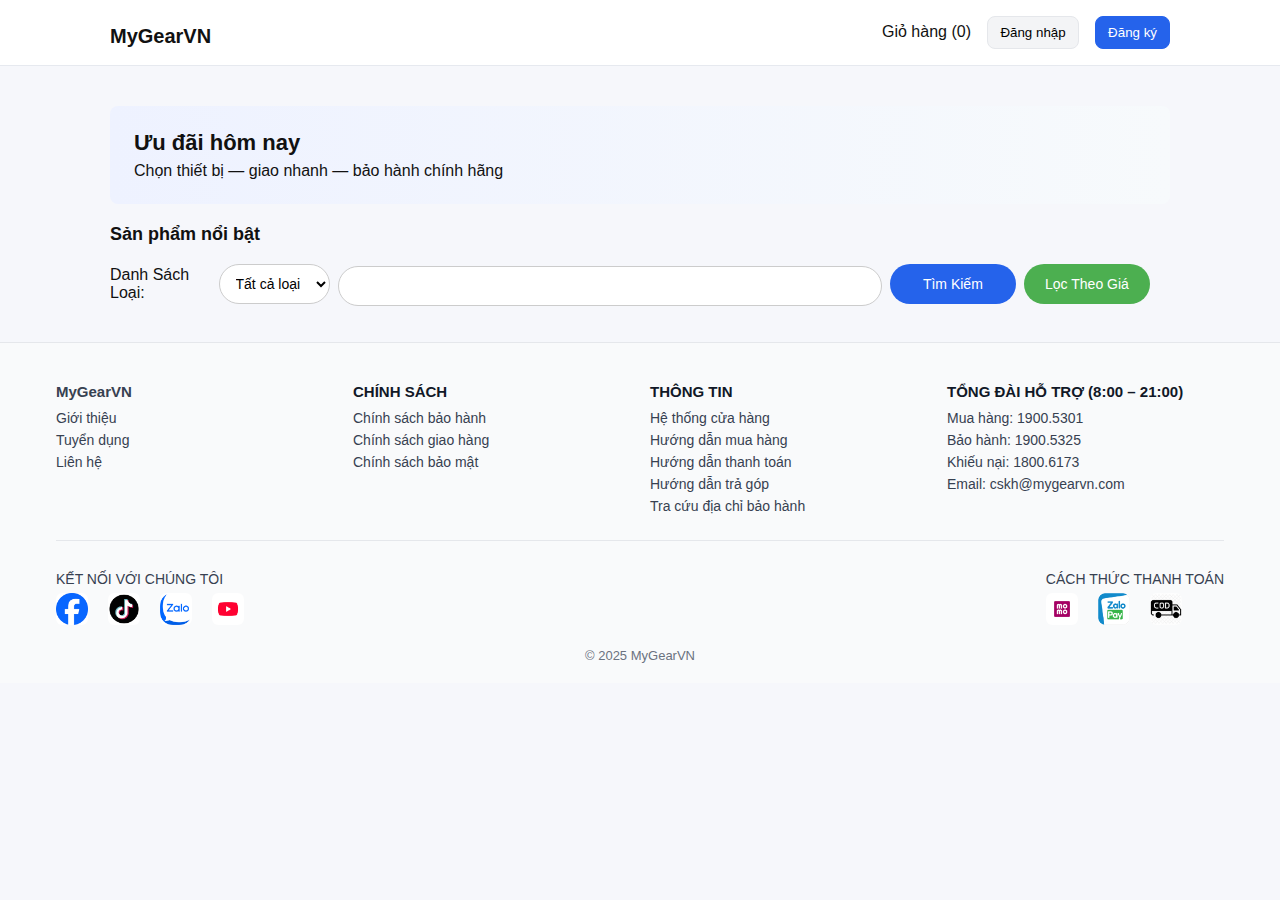
<file: index.html>
<!DOCTYPE html>
<html lang="vi">

<head>
  <meta charset="utf-8" />
  <meta name="viewport" content="width=device-width,initial-scale=1" />
  <title>Shop - Trang chủ</title>
  <link rel="stylesheet" href="style.css" />
  <style>
    /* Nút nav */
    .nav-btn {
      margin-left: 12px;
      padding: 8px 12px;
      border: 1px solid #e5e7eb;
      border-radius: 8px;
      background: #f3f4f6;
      cursor: pointer;
    }

    .nav-btn:hover {
      background: #e5e7eb;
    }

    .nav-primary {
      background: #2563eb;
      border-color: #2563eb;
      color: #fff;
    }

    .nav-primary:hover {
      filter: brightness(0.95);
    }

    /* Modal */
    .auth-modal {
      position: fixed;
      inset: 0;
      display: none;
    }

    .auth-modal.open {
      display: block;
    }

    .auth-overlay {
      position: absolute;
      inset: 0;
      background: rgba(0, 0, 0, 0.45);
    }

    .auth-panel {
      position: relative;
      z-index: 1;
      width: 100%;
      max-width: 480px;
      margin: 8vh auto;
      background: #fff;
      border: 1px solid #e5e7eb;
      border-radius: 12px;
      box-shadow: 0 10px 30px rgba(0, 0, 0, 0.18);
      padding: 22px;
    }

    .auth-close {
      position: absolute;
      right: 10px;
      top: 6px;
      font-size: 26px;
      border: 0;
      background: transparent;
      cursor: pointer;
      color: #6b7280;
    }

    .auth-close:hover {
      color: #111827;
    }

    .tabs {
      display: flex;
      gap: 8px;
      margin-bottom: 12px;
    }

    .tabs button {
      flex: 1;
      padding: 10px;
      border-radius: 10px;
      border: 1px solid #e5e7eb;
      background: #f9fafb;
      font-weight: 600;
      cursor: pointer;
    }

    .tabs .active {
      background: #2563eb;
      border-color: #2563eb;
      color: #fff;
    }

    .field {
      margin-bottom: 12px;
    }

    .field label {
      display: block;
      font-size: 14px;
      color: #374151;
      margin-bottom: 6px;
    }

    .field input {
      width: 100%;
      padding: 10px 12px;
      border: 1px solid #e5e7eb;
      border-radius: 8px;
    }

    .field input:focus {
      outline: none;
      border-color: #2563eb;
      box-shadow: 0 0 0 3px rgba(37, 99, 235, 0.15);
    }

    .row {
      display: flex;
      gap: 8px;
    }

    /* (thay vì .btn và .btn-primary) */
    .auth-panel .auth-btn {
      width: 100%;
      padding: 10px 14px;
      border: 0;
      border-radius: 8px;
      cursor: pointer;
    }

    .auth-panel .auth-btn-primary {
      background: #2563eb;
      color: #fff;
      font-weight: 600;
    }

    .muted {
      font-size: 13px;
      color: #6b7280;
    }
  </style>
</head>

<body>
  <header class="site-header">
    <div class="container header-inner">
      <h1 class="logo"><a href="index.html">MyGearVN</a></h1>
      <nav>
        <a href="cart.html" class="cart-link">Giỏ hàng (<span id="cart-count">0</span>)</a>
        <button class="nav-btn" id="open-login">Đăng nhập</button>
        <button class="nav-btn nav-primary" id="open-register">
          Đăng ký
        </button>
      </nav>
    </div>
  </header>

  <main class="container">
    <section class="hero">
      <h2>Ưu đãi hôm nay</h2>
      <p>Chọn thiết bị — giao nhanh — bảo hành chính hãng</p>
    </section>

    <section>
      <h3 class="section-title">Sản phẩm nổi bật</h3>
      <div class="filter-bar" style="
            display: flex;
            gap: 8px;
            align-items: center;
            margin: 8px 0 16px;
          ">
        <label for="type-filter">Danh Sách Loại:</label>
        <select id="type-filter">
          <option value="">Tất cả loại</option>
        </select>
        <input type="text" class="searchbox">
        <button class="searchbutton">Tìm Kiếm</button>
        <button class="advancefilter">Lọc Theo Giá</button>
      </div>
      <div id="product-list" class="grid"></div>
      <div id="pagination"></div>
    </section>
  </main>

  <footer class="footer">
    <div class="footer-container">
      <div class="footer-cols">
        <div class="col">
          <h4><a href="index.html">MyGearVN</a></h4>
          <ul>
            <li><a href="#">Giới thiệu</a></li>
            <li><a href="#">Tuyển dụng</a></li>
            <li><a href="#">Liên hệ</a></li>
          </ul>
        </div>
        <div class="col">
          <h4>CHÍNH SÁCH</h4>
          <ul>
            <li><a href="#">Chính sách bảo hành</a></li>
            <li><a href="#">Chính sách giao hàng</a></li>
            <li><a href="#">Chính sách bảo mật</a></li>
          </ul>
        </div>
        <div class="col">
          <h4>THÔNG TIN</h4>
          <ul>
            <li><a href="#">Hệ thống cửa hàng</a></li>
            <li><a href="#">Hướng dẫn mua hàng</a></li>
            <li><a href="#">Hướng dẫn thanh toán</a></li>
            <li><a href="#">Hướng dẫn trả góp</a></li>
            <li><a href="#">Tra cứu địa chỉ bảo hành</a></li>
          </ul>
        </div>
        <div class="col">
          <h4>TỔNG ĐÀI HỖ TRỢ (8:00 – 21:00)</h4>
          <ul>
            <li>Mua hàng: <a href="#">1900.5301</a></li>
            <li>Bảo hành: <a href="#">1900.5325</a></li>
            <li>Khiếu nại: <a href="#">1800.6173</a></li>
            <li>Email: <a href="mailto:cskh@mygearvn.com">cskh@mygearvn.com</a></li>
          </ul>
        </div>
      </div>

      <div class="footer-bottom">
        <div class="social">
          <span>KẾT NỐI VỚI CHÚNG TÔI</span>
          <div class="icons">
            <a href="#">
              <img src="./img/fb.png" alt="Facebook" />
            </a>
            <a href="#">
              <img src="./img/tiktok.png" alt="TikTok" />
            </a>
            <a href="#">
              <img src="./img/zalo.png" alt="Zalo" />
            </a>
            <a href="#">
              <img src="./img/yt.png" alt="YouTube" />
            </a>
          </div>
        </div>

        <div class="payments">
          <span>CÁCH THỨC THANH TOÁN</span>
          <div class="icons">
            <a href="#">
              <img src="./img/momo.png" alt="MoMo" />
            </a>
            <a href="#">
              <img src="./img/zalopay.png" alt="ZaloPay" />
            </a>
            <a href="#">
              <img src="./img/COD.png" alt="COD" />
            </a>
          </div>
        </div>
      </div>

      <div class="footer-license">
        © 2025 MyGearVN
      </div>
    </div>
  </footer>


  <!-- POPUP AUTH -->
  <!-- POPUP AUTH (đã bỏ 2 nút tabs) -->
  <div class="auth-modal" id="authModal" aria-hidden="true">
    <div class="auth-overlay" data-close></div>
    <div class="auth-panel" role="dialog" aria-modal="true">
      <button class="auth-close" title="Đóng" data-close>&times;</button>

      <!-- Tiêu đề động -->
      <h3 id="authTitle" style="
            margin: 6px 0 14px;
            font-weight: 700;
            font-size: 20px;
            color: #111827;
          ">
        Đăng nhập
      </h3>

      <!-- Ô thông báo (mới) -->
      <p id="authMsg" class="auth-msg" hidden></p>

      <!-- LOGIN -->
      <form id="loginForm">
        <div class="field">
          <label for="luser">Tên đăng nhập</label>
          <input id="luser" name="username" required placeholder="Account" />
        </div>
        <div class="field">
          <label for="lpass">Mật khẩu</label>
          <input id="lpass" name="password" type="password" required placeholder="••••••••" />
        </div>
        <button class="auth-btn auth-btn-primary" type="submit">
          Đăng nhập
        </button>
        <p class="muted" style="margin-top: 8px">
          Chưa có tài khoản?
          <a href="#" id="switchToRegister">Đăng ký ngay</a>
        </p>
      </form>

      <!-- REGISTER -->
      <form id="registerForm" style="display: none">
        <div class="row">
          <div class="field" style="flex: 1">
            <label for="rname">Họ tên</label>
            <input id="rname" name="fullname" required placeholder="Nguyễn Văn A" />
          </div>
          <div class="field" style="flex: 1">
            <label for="ruser">Tên đăng nhập</label>
            <input id="ruser" name="username" required placeholder="yourname" />
          </div>
        </div>
        <div class="field">
          <label for="remail">Email</label>
          <input id="remail" name="email" type="email" required placeholder="you@example.com" />
        </div>
        <div class="row">
          <div class="field" style="flex: 1">
            <label for="rpass">Mật khẩu</label>
            <input oninput="validatePasswordInput(this)" id="rpass" name="password" type="password" required minlength="6" placeholder="Ít nhất 6 ký tự" />
          </div>
          <div class="field" style="flex: 1">
            <label for="rcfm">Nhập lại mật khẩu</label>
            <input oninput="validatePasswordInput(this)" id="rcfm" name="confirm" type="password" required minlength="6" placeholder="Nhập lại mật khẩu" />
          </div>
        </div>
        <button class="auth-btn auth-btn-primary" type="submit">
          Tạo tài khoản
        </button>
        <p class="muted" style="margin-top: 8px">
          Đã có tài khoản?
          <a href="#" id="switchToLogin">Đăng nhập</a>
        </p>
      </form>
    </div>
  </div>

  <!-- PROFILE POPUP -->
  <div class="auth-modal" id="profileModal" aria-hidden="true">
    <div class="auth-overlay" data-profile-close></div>
    <div class="auth-panel" role="dialog" aria-modal="true" style="max-width: 420px">
      <button class="auth-close" title="Đóng" data-profile-close>
        &times;
      </button>

      <div style="
            display: flex;
            gap: 12px;
            align-items: center;
            margin-bottom: 10px;
          ">
        <div style="
              width: 60px;
              height: 60px;
              border-radius: 9999px;
              background: #f3f4f6;
              display: flex;
              align-items: center;
              justify-content: center;
              font-size: 28px;
            ">
          👤
        </div>
        <div>
          <div id="pName" style="font-weight: 700; font-size: 18px">—</div>
          <div id="pUsername" class="muted">@—</div>
        </div>
      </div>

      <!-- Thông báo nhỏ trong modal -->
      <p id="profileMsg" class="muted" hidden></p>

      <!-- VIEW MODE -->
      <div id="profileView">
        <div style="
              border-top: 1px solid #e5e7eb;
              padding-top: 10px;
              font-size: 14px;
            ">
          <div style="
                display: flex;
                justify-content: space-between;
                margin: 6px 0;
              ">
            <span>Email</span><strong id="pEmail">—</strong>
          </div>
          <div style="
                display: flex;
                justify-content: space-between;
                margin: 6px 0;
              ">
            <span>Ngày đăng ký</span><strong id="pDate">—</strong>
          </div>
          <div style="
                display: flex;
                justify-content: space-between;
                margin: 6px 0;
              ">
            <span>Đơn đã mua</span><strong id="pOrders">0</strong>
          </div>
        </div>

        <div style="display: flex; gap: 8px; margin-top: 14px">
          <button class="auth-btn auth-btn-primary" id="profileEditBtn">
            Sửa thông tin
          </button>
          <button class="auth-btn" id="profileOrdersBtn">
            Xem đơn đã mua
          </button>
          <button class="auth-btn" id="profileLogout" style="background: #ef4444; color: #fff">
            Đăng xuất
          </button>
        </div>
      </div>

      <!-- EDIT MODE -->
      <form id="profileForm" style="display: none">
        <div class="field">
          <label for="pf_name">Tên khách hàng</label>
          <input id="pf_name" name="name" required />
        </div>
        <div class="field">
          <label for="pf_user">Username</label>
          <input id="pf_user" name="username" required />
        </div>
        <div class="field">
          <label for="pf_email">Email</label>
          <input id="pf_email" name="email" type="email" required />
        </div>

        <div style="display: flex; gap: 8px; margin-top: 10px">
          <button class="auth-btn auth-btn-primary" type="submit">Lưu</button>
          <button class="auth-btn" type="button" id="profileCancel">
            Hủy
          </button>
        </div>
      </form>
    </div>
  </div>

  <!-- LIST POPUP: danh sách đơn của tôi -->
  <div id="ordersListModal" class="success-modal" role="dialog" aria-modal="true" aria-labelledby="ordersListTitle"
    style="display: none">
    <div class="success-overlay" style="pointer-events: none"></div>
    <!-- KHÔNG đóng khi click nền -->
    <div class="success-panel">
      <div class="success-head">
        <div style="font-size: 20px">🧾</div>
        <h3 id="ordersListTitle" style="margin: 0; font-size: 18px; font-weight: 600">
          Đơn hàng của tôi
        </h3>
        <button class="btn" style="margin-left: auto" data-orders-close>
          Đóng
        </button>
      </div>
      <div id="ordersListBody" class="success-body"></div>
    </div>
  </div>

  <!-- DETAIL POPUP: chi tiết 1 đơn (giống popup đặt hàng thành công) -->
  <div id="orderDetailModal" class="success-modal" role="dialog" aria-modal="true" aria-labelledby="orderDetailTitle"
    style="display: none">
    <div class="success-overlay" style="pointer-events: none"></div>
    <!-- KHÔNG đóng khi click nền -->
    <div class="success-panel">
      <div class="success-head">
        <div style="font-size: 20px">📦</div>
        <h3 id="orderDetailTitle" style="margin: 0; font-size: 18px; font-weight: 600">
          Chi tiết đơn hàng
        </h3>
        <button class="btn" style="margin-left: auto" data-odetail-close>
          Đóng
        </button>
      </div>
      <div id="orderDetailBody" class="success-body"></div>
    </div>
  </div>

  <!-- Popup lọc nâng cao -->
  <div id="filter-popup" class="popup">
    <h4>Lọc theo giá</h4>
    <label>Giá khởi điểm:</label>
    <input type="number" id="min-price" placeholder="Từ...">

    <label>Giá tối đa:</label>
    <input type="number" id="max-price" placeholder="Đến...">

    <div class="popup-buttons">
      <button id="apply-filter">Tìm</button>
      <button id="reset-filter">Reset</button>
    </div>
  </div>

  <script src="script.js"></script>
</body>

</html>
</file>
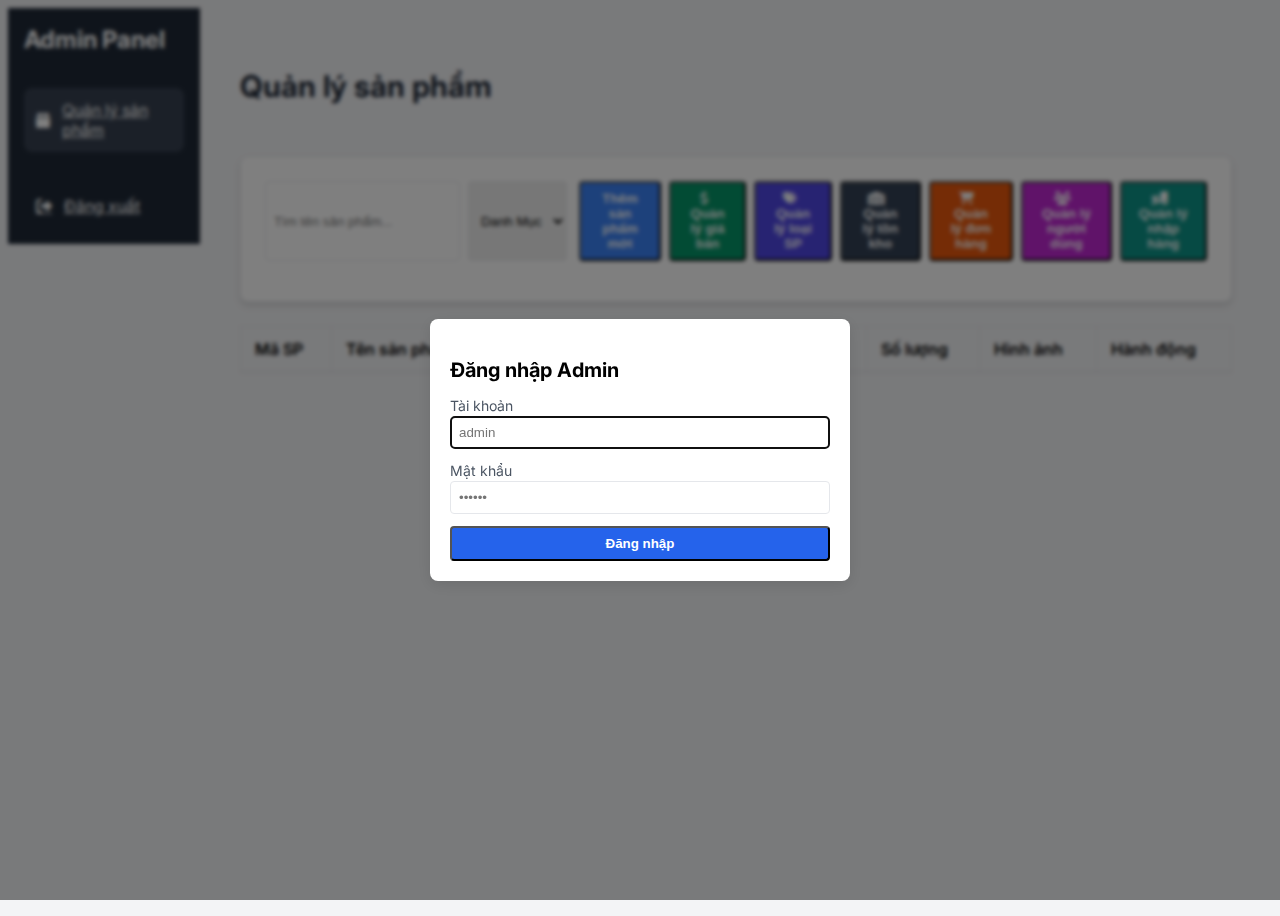
<file: admin.html>
<!DOCTYPE html>
<html lang="vi">

<head>
    <meta charset="UTF-8" />
    <meta name="viewport" content="width=device-width, initial-scale=1.0" />
    <title>Quản lý sản phẩm</title>

    <link href="https://fonts.googleapis.com/css2?family=Inter:wght@400;500;600;700&display=swap" rel="stylesheet">
    <link rel="stylesheet" href="https://cdnjs.cloudflare.com/ajax/libs/font-awesome/6.4.0/css/all.min.css">
    <style>
        body {
            font-family: 'Inter', sans-serif;
        }

        .sidebar {
            transition: transform 0.3s ease-in-out;
        }

        .hidden {
            display: none;
        }

        .preview {
            width: 100px;
            height: 100px;
            object-fit: cover;
            border: 1px solid #ccc;
            border-radius: 6px;
            margin-top: 5px;
        }

        .hidden-product {
            background-color: #4b5563;
            color: #f9fafb;
        }

        .hidden-product:hover {
            background: #4b5563 !important;
        }

        .close-btn {
            position: absolute;
            top: 10px;
            right: 15px;
            cursor: pointer;
            font-size: 1.5rem;
            font-weight: bold;
            color: #555;
        }

        .close-btn:hover {
            color: #000;
        }

        :root {
            --divider: #e5e7eb;
        }

        #search-card,
        #form-them,
        #form-sua,
        #form-xoa {
            border: 1px solid var(--divider);
        }

        #product-table {
            border: 1px solid var(--divider);
            border-collapse: separate;
            border-spacing: 0;
        }

        #product-table thead th {
            background: #f3f4f6;
            border-bottom: 1px solid var(--divider);
            border-right: 1px solid var(--divider);
            padding: 12px 14px;
            font-weight: 600;
        }

        #product-table thead th:last-child {
            border-right: 0;
        }

        #product-table tbody td {
            border-bottom: 1px solid var(--divider);
            border-right: 1px solid var(--divider);
            padding: 12px 14px;
            vertical-align: middle;
        }

        #product-table tbody tr:last-child td {
            border-bottom: 0;
        }

        #product-table tbody td:last-child {
            border-right: 0;
        }

        #product-table tbody tr:hover {
            background: #f9fafb;
        }

        #product-table td button {
            margin-right: 10px;
        }

        #product-table td button:last-child {
            margin-right: 0;
        }

        .modal-mask {
            position: fixed;
            top: 0;
            left: 0;
            right: 0;
            bottom: 0;
            background: rgba(0, 0, 0, 0.5);
            display: none;
            justify-content: center;
            align-items: center;
            z-index: 50;
        }

        .modal-content {
            background: white;
            padding: 20px;
            border-radius: 8px;
            max-width: 500px;
            width: 100%;
            box-shadow: 0px 4px 15px rgba(0, 0, 0, 0.1);
            position: relative;
        }

        .diff-changed {
            background: #fff7ed;
        }

        .diff-unchanged {
            color: #6b7280;
        }

        /* ==== PRICING MODAL ==== */
        #pricing-modal .panel {
            width: min(1100px, 96vw);
            max-height: 88vh;
            overflow: hidden;
        }

        #pricing-modal header {
            position: sticky;
            top: 0;
            background: #fff;
            z-index: 1;
        }

        #pricing-modal .body {
            overflow: auto;
            max-height: calc(88vh - 64px);
        }

        #pricing-modal .table th,
        #pricing-modal .table td {
            padding: 12px;
            border-bottom: 1px solid #e5e7eb;
        }

        .pricing-filer-dropdown {
            padding-left: .75rem;
        }

        /* Đảm bảo popup đăng nhập che toàn bộ và nằm trên tất cả */
        #login-modal.modal-mask {
            z-index: 1000;
            /* cao hơn mọi modal khác */
            backdrop-filter: blur(2px);
        }

        #popup-detail {
            z-index: 9999 !important;
        }

        /* === ORDERS FILTER → Giống INVENTORY FILTER, KHÔNG đổi HTML === */
        #orders-modal header .mt-3.grid.items-end {
            display: flex !important;
            /* thay grid bằng flex */
            flex-wrap: wrap;
            align-items: flex-end;
            /* giống items-end */
            gap: 0.75rem;
            /* gap-3 */
        }

        /* Mặc định (>= sm): input/select không full-width để giống inv-* */
        @media (min-width: 640px) {

            #orders-modal #ord-start,
            #orders-modal #ord-end,
            #orders-modal #ord-status {
                width: auto !important;
                /* override w-full */
                min-width: 14rem;
                /* cảm giác ngang với inv-* */
            }

            #orders-modal #ord-btn-filter,
            #orders-modal #ord-btn-clear {
                width: auto !important;
                /* nút không bị kéo full */
            }
        }

        /* Mobile: giữ behavior như cũ (full-width) */
        @media (max-width: 639.98px) {
            #orders-modal header .mt-3.grid.items-end>div {
                flex: 1 1 100%;
            }
        }

        /* Đảm bảo chiều cao & padding đồng nhất */
        #orders-modal input[type="date"],
        #orders-modal select {
            padding: 0.5rem 0.75rem;
            /* py-2 px-3 */
            line-height: 1.25rem;
        }

        /* Khoảng cách giữa 2 nút giống inv-* */
        #orders-modal #ord-btn-filter,
        #orders-modal #ord-btn-clear {
            display: inline-flex;
            align-items: center;
            justify-content: center;
        }

        /* Chặn người dùng "thoát" bằng Esc khi popup login đang mở */
        body.login-lock {
            overflow: hidden;
            /* tránh cuộn nền */
            pointer-events: none;
            /* chặn click toàn bộ nền */
        }

        body.login-lock #login-modal {
            pointer-events: auto;
            /* nhưng vẫn cho tương tác popup */
        }

        /* Đảm bảo khi thêm class .flex thì modal hiện ra */
        .modal-mask.flex {
            display: flex !important;
        }

        /* Đặt gần cuối <style> chung của trang */
        .sel--new {
            background: #FEF3C7;
            color: #92400E;
            border-color: #FCD34D;
        }

        .sel--proc {
            background: #DCFCE7;
            color: #166534;
            border-color: #86EFAC;
        }

        .sel--cancel {
            background: #FEE2E2;
            color: #991B1B;
            border-color: #FCA5A5;
        }

        .sel--shipped {
            background: #a7d0f7;
            color: #2622a3;
            border-color: #aeaaff;
        }

        :root {
            --white: #fff;
            --black: #000;
            --gray-50: #f9fafb;
            --gray-100: #f3f4f6;
            --gray-200: #e5e7eb;
            --gray-500: #6b7280;
            --gray-600: #4b5563;
            --gray-700: #374151;
            --gray-800: #1f2937;
            --slate-700: #334155;
            --slate-800: #1e293b;
            --blue-500: #3b82f6;
            --blue-600: #2563eb;
            --blue-700: #1d4ed8;
            --emerald-600: #059669;
            --emerald-700: #047857;
            --indigo-600: #4f46e5;
            --indigo-700: #4338ca;
            --orange-600: #ea580c;
            --orange-700: #c2410c;
            --fuchsia-600: #c026d3;
            --fuchsia-700: #a21caf;
            --teal-600: #0d9488;
            --teal-700: #0f766e;
            --red-600: #dc2626;
            --red-700: #b91c1c;
            --green-700: #15803d;
        }

        /* Layout & display */
        .flex {
            display: flex;
        }

        .grid {
            display: grid;
        }

        .block {
            display: block;
        }

        .hidden {
            display: none;
        }

        .items-center {
            align-items: center;
        }

        .items-end {
            align-items: flex-end;
        }

        .justify-between {
            justify-content: space-between;
        }

        .justify-end {
            justify-content: flex-end;
        }

        .justify-center {
            justify-content: center;
        }

        .flex-col {
            flex-direction: column;
        }

        .flex-row {
            flex-direction: row;
        }

        .flex-wrap {
            flex-wrap: wrap;
        }

        .grid-cols-1 {
            grid-template-columns: repeat(1, minmax(0, 1fr));
        }

        .grid-cols-2 {
            grid-template-columns: repeat(2, minmax(0, 1fr));
        }

        /* Sizing */
        .min-h-screen {
            min-height: 100vh;
        }

        .h-full {
            height: 100%;
        }

        .w-full {
            width: 100%;
        }

        .w-auto {
            width: auto;
        }

        .w-64 {
            width: 16rem;
        }

        .max-w-3xl {
            max-width: 48rem;
        }

        /* Spacing (Tailwind scale: 1 = 0.25rem) */
        .p-2 {
            padding: .5rem;
        }

        .p-3 {
            padding: .75rem;
        }

        .p-4 {
            padding: 1rem;
        }

        .p-6 {
            padding: 1.5rem;
        }

        .py-2 {
            padding-top: .5rem;
            padding-bottom: .5rem;
        }

        .py-4 {
            padding-top: 1rem;
            padding-bottom: 1rem;
        }

        .px-3 {
            padding-left: .75rem;
            padding-right: .75rem;
        }

        .px-4 {
            padding-left: 1rem;
            padding-right: 1rem;
        }

        .mr-2 {
            margin-right: .5rem;
        }

        .mr-3 {
            margin-right: .75rem;
        }

        .my-1 {
            margin-top: .25rem;
            margin-bottom: .25rem;
        }

        .mt-2 {
            margin-top: .5rem;
        }

        .mt-3 {
            margin-top: .75rem;
        }

        .mt-6 {
            margin-top: 1.5rem;
        }

        .mt-8 {
            margin-top: 2rem;
        }

        .mb-1 {
            margin-bottom: .25rem;
        }

        .mb-2 {
            margin-bottom: .5rem;
        }

        .mb-3 {
            margin-bottom: .75rem;
        }

        .mb-4 {
            margin-bottom: 1rem;
        }

        .mb-6 {
            margin-bottom: 1.5rem;
        }

        .mb-8 {
            margin-bottom: 2rem;
        }

        .gap-2 {
            gap: .5rem;
        }

        .gap-3 {
            gap: .75rem;
        }

        .gap-4 {
            gap: 1rem;
        }

        /* Typography */
        .text-left {
            text-align: left;
        }

        .text-right {
            text-align: right;
        }

        .text-white {
            color: var(--white);
        }

        .text-gray-800 {
            color: var(--gray-800);
        }

        .text-gray-700 {
            color: var(--gray-700);
        }

        .text-gray-600 {
            color: var(--gray-600);
        }

        .text-gray-500 {
            color: var(--gray-500);
        }

        .text-red-600 {
            color: var(--red-600);
        }

        .text-green-700 {
            color: var(--green-700);
        }

        .text-sm {
            font-size: .875rem;
            line-height: 1.25rem;
        }

        .text-xl {
            font-size: 1.25rem;
            line-height: 1.75rem;
        }

        .text-2xl {
            font-size: 1.5rem;
            line-height: 2rem;
        }

        .text-3xl {
            font-size: 1.875rem;
            line-height: 2.25rem;
        }

        .font-bold {
            font-weight: 700;
        }

        .font-semibold {
            font-weight: 600;
        }

        /* Backgrounds */
        .bg-white {
            background: var(--white);
        }

        .bg-gray-50 {
            background: var(--gray-50);
        }

        .bg-gray-100 {
            background: var(--gray-100);
        }

        .bg-gray-700 {
            background: var(--gray-700);
        }

        .bg-gray-800 {
            background: var(--gray-800);
        }

        .bg-blue-500 {
            background: var(--blue-500);
        }

        .bg-blue-600 {
            background: var(--blue-600);
        }

        .bg-blue-700 {
            background: var(--blue-700);
        }

        .bg-emerald-600 {
            background: var(--emerald-600);
        }

        .bg-emerald-700 {
            background: var(--emerald-700);
        }

        .bg-indigo-600 {
            background: var(--indigo-600);
        }

        .bg-indigo-700 {
            background: var(--indigo-700);
        }

        .bg-slate-700 {
            background: var(--slate-700);
        }

        .bg-slate-800 {
            background: var(--slate-800);
        }

        .bg-orange-600 {
            background: var(--orange-600);
        }

        .bg-orange-700 {
            background: var(--orange-700);
        }

        .bg-fuchsia-600 {
            background: var(--fuchsia-600);
        }

        .bg-fuchsia-700 {
            background: var(--fuchsia-700);
        }

        .bg-teal-600 {
            background: var(--teal-600);
        }

        .bg-teal-700 {
            background: var(--teal-700);
        }

        /* Hover backgrounds */
        .hover\:bg-red-700:hover {
            background: var(--red-700);
        }

        .hover\:bg-blue-700:hover {
            background: var(--blue-700);
        }

        .hover\:bg-emerald-700:hover {
            background: var(--emerald-700);
        }

        .hover\:bg-indigo-700:hover {
            background: var(--indigo-700);
        }

        .hover\:bg-slate-800:hover {
            background: var(--slate-800);
        }

        .hover\:bg-orange-700:hover {
            background: var(--orange-700);
        }

        .hover\:bg-fuchsia-700:hover {
            background: var(--fuchsia-700);
        }

        .hover\:bg-teal-700:hover {
            background: var(--teal-700);
        }

        /* Borders & radius */
        .border {
            border: 1px solid var(--gray-200);
        }

        .border-b {
            border-bottom: 1px solid var(--gray-200);
        }

        .border-gray-200 {
            border-color: var(--gray-200);
        }

        .rounded {
            border-radius: .25rem;
        }

        .rounded-lg {
            border-radius: .5rem;
        }

        /* Effects */
        .shadow {
            box-shadow: 0 1px 2px rgba(0, 0, 0, .08);
        }

        .shadow-md {
            box-shadow: 0 4px 6px rgba(0, 0, 0, .1);
        }

        .shadow-xl {
            box-shadow: 0 10px 15px rgba(0, 0, 0, .15);
        }

        /* Positioning */
        .relative {
            position: relative;
        }

        .absolute {
            position: absolute;
        }

        .fixed {
            position: fixed;
        }

        .sticky {
            position: sticky;
        }

        .top-0 {
            top: 0;
        }

        .top-3 {
            top: .75rem;
        }

        .right-4 {
            right: 1rem;
        }

        .inset-0 {
            top: 0;
            right: 0;
            bottom: 0;
            left: 0;
        }

        .z-10 {
            z-index: 10;
        }

        .z-20 {
            z-index: 20;
        }

        .z-50 {
            z-index: 50;
        }

        /* Overflow & tables */
        .overflow-auto {
            overflow: auto;
        }

        .overflow-x-auto {
            overflow-x: auto;
        }

        /* Transforms (cho sidebar) */
        .-translate-x-full {
            transform: translateX(-100%);
        }

        .translate-x-0 {
            transform: translateX(0);
        }

        /* Width helpers used trong form & button */
        .w-96 {
            width: 24rem;
        }

        /* Max-height (confirm diff) */
        .max-h-80 {
            max-height: 20rem;
        }

        .text-CTH {
            color: red;
        }

        .bg-yellow-500 {
            background-color: rgb(255, 200, 1);
        }

        /* Responsive breakpoints */
        @media (min-width:640px) {

            /* sm: */
            .sm\:flex {
                display: flex;
            }

            .sm\:flex-row {
                flex-direction: row;
            }

            .sm\:grid-cols-3 {
                grid-template-columns: repeat(3, minmax(0, 1fr));
            }

            .sm\:col-span-2 {
                grid-column: span 2 / span 2;
            }

            .sm\:w-auto {
                width: auto;
            }

            .sm\:w-96 {
                width: 24rem;
            }

            .sm\:block {
                display: block !important;
            }
        }

        @media (min-width:1024px) {

            /* lg: */
            .lg\:hidden {
                display: none !important;
            }

            .lg\:relative {
                position: relative;
            }

            .lg\:translate-x-0 {
                transform: translateX(0);
            }

            .lg\:p-10 {
                padding: 2.5rem;
            }
        }

        /* Rounded button pills seen in sidebar */
        .rounded-lg {
            border-radius: .5rem;
        }
    </style>
</head>

<body class="bg-gray-100">
    <div class="flex min-h-screen">
        <!-- Sidebar -->
        <aside
            class="sidebar w-64 bg-gray-800 text-white p-4 fixed lg:relative h-full -translate-x-full lg:translate-x-0 z-20">
            <div class="text-2xl font-bold mb-8">Admin Panel</div>
            <nav>
                <a href="admin.html" class="text-white flex items-center p-3 my-1 bg-gray-700 rounded-lg">
                    <i class="fas fa-box mr-3"></i>Quản lý sản phẩm
                </a>
                <a href="#" onclick="return forceLogout();"
                    class="text-white flex items-center p-3 mt-8 hover:bg-red-700 rounded-lg">
                    <i class="fas fa-sign-out-alt mr-3"></i>Đăng xuất
                </a>
            </nav>
        </aside>

        <!-- Main Content -->
        <main class="flex-1 p-6 lg:p-10">
            <div class="flex justify-between items-center mb-8">
                <h1 class="text-3xl font-bold text-gray-800">Quản lý sản phẩm</h1>
                <button id="menu-button" class="lg:hidden text-gray-700"><i class="fas fa-bars fa-2x"></i></button>
            </div>

            <!-- Tìm kiếm + Thêm + Giá bán -->
            <div id="search-card" class="bg-white p-6 rounded-lg shadow-md mb-6">
                <div class="sm:flex justify-between mb-4 gap-3">
                    <div class="flex flex-col sm:flex-row gap-2 w-full sm:w-auto">
                        <div class="flex gap-2">
                            <input type="text" placeholder="Tìm tên sản phẩm..." class="border rounded p-2"
                                id="search-name">
                            <select class="border rounded p-2" id="search-type">
                                <option value="">Danh Mục</option>
                            </select>
                        </div>
                    </div>
                    <div class="flex gap-2 w-full sm:w-auto">
                        <button onclick="showForm('them')"
                            class="bg-blue-500 hover:bg-blue-700 text-white font-bold py-2 px-4 rounded w-full sm:w-auto">Thêm
                            sản phẩm mới</button>
                        <button onclick="openPricingModal()"
                            class="bg-emerald-600 hover:bg-emerald-700 text-white font-bold py-2 px-4 rounded w-full sm:w-auto">
                            <i class="fas fa-dollar-sign mr-2"></i>Quản lý giá bán
                        </button>
                        <button onclick="openCategoriesModal()"
                            class="bg-indigo-600 hover:bg-indigo-700 text-white font-bold py-2 px-4 rounded w-full sm:w-auto">
                            <i class="fas fa-tags mr-2"></i>Quản lý loại SP
                        </button>
                        <button onclick="INV_openInventoryModal()"
                            class="bg-slate-700 hover:bg-slate-800 text-white font-bold py-2 px-4 rounded w-full sm:w-auto">
                            <i class="fas fa-warehouse mr-2"></i>Quản lý tồn kho
                        </button>
                        <button onclick="ORD_openOrdersModal()"
                            class="bg-orange-600 hover:bg-orange-700 text-white font-bold py-2 px-4 rounded w-full sm:w-auto">
                            <i class="fas fa-shopping-cart mr-2"></i>Quản lý đơn hàng
                        </button>
                        <button onclick="USR_openUsersModal()"
                            class="bg-fuchsia-600 hover:bg-fuchsia-700 text-white font-bold py-2 px-4 rounded w-full sm:w-auto">
                            <i class="fas fa-users mr-2"></i>Quản lý người dùng
                        </button>


                        <!-- ===================== A) THÊM NÚT MỞ POPUP NHẬP HÀNG =====================


Dán nút dưới đây cạnh 2 nút "Quản lý giá bán" và "Quản lý loại SP" trong phần
Tìm kiếm + Thêm + Giá bán (search-card). Không xoá gì cả, chỉ chèn thêm 1 nút. -->


                        <button onclick="openInvoicesModal()"
                            class="bg-teal-600 hover:bg-teal-700 text-white font-bold py-2 px-4 rounded w-full sm:w-auto">
                            <i class="fas fa-truck-loading mr-2"></i>Quản lý nhập hàng
                        </button>

                    </div>
                </div>
            </div>

            <!-- Product Table -->
            <div class="overflow-x-auto mb-6">
                <table class="w-full text-left" id="product-table">
                    <thead>
                        <tr>
                            <th>Mã SP</th>
                            <th>Tên sản phẩm</th>
                            <th>Chi tiết</th>
                            <th>Loại</th>
                            <th>Giá bán</th>
                            <th>Nguồn</th>
                            <th>Số lượng</th>
                            <th>Hình ảnh</th>
                            <th>Hành động</th>
                        </tr>
                    </thead>
                    <tbody id="product-list"></tbody>
                </table>
            </div>

            <!-- FORM THÊM (Modal) -->
            <div id="form-them" class="hidden modal-mask">
                <div class="modal-content">
                    <span class="close-btn" onclick="closeForm('them')">&times;</span>
                    <h2 class="text-xl font-bold mb-3">Thêm sản phẩm</h2>
                    <div class="flex flex-col space-y-2">
                        <input disabled type="text" id="masp" placeholder="Mã sản phẩm" class="border p-2 rounded">
                        <input type="text" id="tensp" placeholder="Tên sản phẩm" class="border p-2 rounded">
                        <button onclick="openDetailPopup()"
                            class="bg-blue-500 hover:bg-blue-700 text-white font-bold py-2 px-4 rounded w-full sm:w-auto">
                            Thêm Chi Tiết
                        </button>

                        <select id="loai" class="border p-2 rounded"></select>

                        <input disabled type="text" id="gia" placeholder="Giá (VND)" class="border p-2 rounded">
                        <input type="text" id="nguon" placeholder="Nguồn (Nơi nhập)" class="border p-2 rounded">
                        <input disabled type="number" id="soluong" placeholder="Số lượng ban đầu"
                            class="border p-2 rounded" min="0" step="1">
                        <input type="file" id="anh-them" accept="image/*" onchange="previewImage(event,'preview-them')"
                            class="border p-2 rounded">
                        <img id="preview-them" class="preview" />
                        <button onclick="addProduct()"
                            class="bg-blue-500 hover:bg-blue-700 text-white py-2 px-4 rounded">Thêm</button>
                    </div>
                </div>
            </div>

            <!-- Popup thêm chi tiết -->
            <div id="popup-detail" class="hidden modal-mask">
                <div class="modal-content">
                    <span class="close-btn" onclick="closeDetailPopup()">×</span>
                    <h2 class="text-xl font-bold mb-3">Thêm Chi Tiết Sản Phẩm</h2>
                    <div id="details-container" class="space-y-3">
                        <!-- Input sẽ được thêm ở đây -->
                    </div>
                    <button onclick="addDetailField()"
                        class="bg-blue-500 hover:bg-blue-700 text-white font-bold py-2 px-4 rounded">
                        Thêm Chi Tiết
                    </button>
                    <button onclick="saveDetails()"
                        class="bg-green-500 hover:bg-green-700 text-white font-bold py-2 px-4 rounded mt-4">
                        Lưu Chi Tiết
                    </button>
                </div>
            </div>

            <!-- FORM SỬA (Modal) -->
            <div id="form-sua" class="hidden modal-mask">
                <div class="modal-content">
                    <span class="close-btn" onclick="closeForm('sua')">&times;</span>
                    <h2 class="text-xl font-bold mb-3">Sửa sản phẩm</h2>
                    <div class="flex flex-col space-y-2">
                        <input disabled type="text" id="masp-sua" placeholder="Mã SP" class="border p-2 rounded">
                        <input type="text" id="tensp-sua" placeholder="Tên SP" class="border p-2 rounded">
                        <select id="loai-sua" class="border p-2 rounded"></select>

                        <button type="button" onclick="openDetailPopup('edit')"
                            class="bg-blue-500 hover:bg-blue-700 text-white font-bold py-2 px-4 rounded w-full sm:w-auto">
                            Sửa Chi Tiết
                        </button>
                        <input type="text" id="gia-sua" placeholder="Giá (VND)" class="border p-2 rounded">
                        <input type="text" id="nguon-sua" placeholder="Nguồn (Nơi nhập)" class="border p-2 rounded">
                        <input type="file" id="anh-sua" accept="image/*" onchange="previewImage(event,'preview-sua')"
                            class="border p-2 rounded">
                        <img id="preview-sua" class="preview" />
                        <button onclick="editProduct()"
                            class="bg-yellow-500 hover:bg-yellow-700 text-white py-2 px-4 rounded">Cập nhật</button>
                    </div>
                </div>
            </div>

            <!-- FORM XÓA -->
            <div id="form-xoa" class="hidden bg-white p-6 rounded shadow mb-6">
                <h2 class="text-xl font-bold mb-3">Xóa sản phẩm</h2>
                <div class="flex flex-col space-y-2">
                    <input type="text" id="masp-xoa" placeholder="Mã SP cần xóa" class="border p-2 rounded">
                    <button onclick="deleteProduct()"
                        class="bg-red-500 hover:bg-red-700 text-white py-2 px-4 rounded">Xóa</button>
                </div>
            </div>
        </main>
    </div>

    <!-- MODAL XÁC NHẬN CẬP NHẬT -->
    <div id="confirm-modal" class="fixed inset-0 modal-mask hidden items-center justify-center z-50">
        <div class="bg-white w-full max-w-3xl rounded-lg shadow-xl p-6 relative">
            <button class="absolute top-3 right-4 text-gray-500 text-xl" onclick="closeConfirm()">×</button>
            <h3 class="text-xl font-semibold mb-1">Xác nhận cập nhật sản phẩm</h3>
            <p class="text-sm text-gray-600 mb-4">Vui lòng kiểm tra các thay đổi bên dưới trước khi lưu.</p>

            <div class="max-h-80 overflow-auto">
                <table class="w-full text-sm border border-gray-200 rounded">
                    <thead class="bg-gray-50">
                        <tr>
                            <th class="text-left p-2 border-b border-gray-200 w-40">Trường</th>
                            <th class="text-left p-2 border-b border-gray-200">Trước</th>
                            <th class="text-left p-2 border-b border-gray-200">Sau</th>
                        </tr>
                    </thead>
                    <tbody id="diff-tbody"></tbody>
                </table>

                <div id="diff-images" class="grid grid-cols-2 gap-4 mt-4 hidden">
                    <div>
                        <div class="text-sm font-medium mb-2">Ảnh trước</div>
                        <img id="diff-img-old" class="w-full max-h-64 object-contain border rounded">
                    </div>
                    <div>
                        <div class="text-sm font-medium mb-2">Ảnh sau</div>
                        <img id="diff-img-new" class="w-full max-h-64 object-contain border rounded">
                    </div>
                </div>
            </div>

            <div class="mt-6 flex justify-end gap-3">
                <button onclick="closeConfirm()" class="px-4 py-2 rounded border border-gray-300">Hủy</button>
                <button onclick="confirmApply()" class="px-4 py-2 rounded bg-blue-600 text-white">Xác nhận &
                    lưu</button>
            </div>
        </div>
    </div>

    <!-- ===== PRICING POPUP (GỘP VÀO TRANG NÀY) ===== -->
    <div id="pricing-modal" class="modal-mask hidden items-center justify-center">
        <div class="panel bg-white rounded-lg shadow-xl p-4 relative w-full">
            <span class="close-btn" onclick="closePricingModal()">&times;</span>
            <header class="pb-3 border-b">
                <h2 class="text-2xl font-bold">Quản lý giá bán</h2>
                <div class="mt-3 grid grid-cols-1 sm:grid-cols-3 gap-3">
                    <input id="pricing-search" type="text" placeholder="Tìm theo mã/tên sản phẩm..."
                        class="border rounded p-2 w-full">
                    <label class="flex items-center gap-2">
                        <span class="text-sm pricing-filer-dropdown">Loại:</span>
                        <select id="pricing-filter-type" class="border rounded p-2 w-full">
                            <option value="">Tất cả</option>
                        </select>
                    </label>

                </div>
            </header>

            <div class="body mt-3">
                <div class="overflow-x-auto">
                    <table class="table w-full text-left">
                        <thead class="bg-gray-100">
                            <tr>
                                <th>Mã SP</th>
                                <th>Tên sản phẩm</th>
                                <th>Loại</th>
                                <th>Giá vốn</th>
                                <th>% Lợi nhuận</th>
                                <th>Giá bán</th>
                            </tr>
                        </thead>
                        <tbody id="pricing-tbody"></tbody>
                    </table>
                </div>
            </div>
        </div>
    </div>
    <!-- ===== CATEGORIES POPUP (GỘP VÀO TRANG NÀY) ===== -->
    <div id="categories-modal" class="modal-mask hidden items-center justify-center">
        <div class="bg-white rounded-lg shadow-xl p-4 relative w-full"
            style="width:min(1100px,96vw);max-height:88vh;overflow:hidden">
            <span class="close-btn" onclick="closeCategoriesModal()">&times;</span>

            <header class="pb-3 border-b">
                <h2 class="text-2xl font-bold">Quản lý loại sản phẩm</h2>

            </header>

            <div class="mt-3">
                <div class="bg-white p-4 rounded-lg">
                    <div class="flex justify-end mb-4">
                        <button onclick="CAT_showFormCategories('them')"
                            class="bg-blue-500 hover:bg-blue-700 text-white font-bold py-2 px-4 rounded">
                            Thêm loại mới
                        </button>
                    </div>
                    <div class="overflow-x-auto">
                        <table class="w-full text-left" id="category-table-categories">
                            <thead>
                                <tr class="bg-gray-200">
                                    <th class="p-3">Mã loại</th>
                                    <th class="p-3">Tên loại sản phẩm</th>
                                    <th class="p-3">Trạng thái</th>
                                    <th class="p-3">Hành động</th>
                                </tr>
                            </thead>
                            <tbody id="category-list-categories"></tbody>
                        </table>
                    </div>
                </div>
            </div>

            <!-- Modal: Thêm loại (popup con) -->
            <div id="form-them-categories" class="hidden modal-mask items-center justify-center" style="z-index:60;">
                <div class="modal-content" style="max-width:500px;width:100%;position:relative">
                    <span class="close-btn" onclick="CAT_closeFormCategories('them')">&times;</span>
                    <h2 class="text-xl font-bold mb-3">Thêm loại sản phẩm</h2>
                    <div class="flex flex-col space-y-2">
                        <input type="text" id="maloai-categories" placeholder="Mã loại (Tự động)"
                            class="border p-2 rounded" disabled>
                        <input type="text" id="tenloai-categories" placeholder="Tên loại sản phẩm"
                            class="border p-2 rounded">
                        <button onclick="CAT_addCategory()"
                            class="bg-blue-500 hover:bg-blue-700 text-white py-2 px-4 rounded">Thêm</button>
                    </div>
                </div>
            </div>

            <!-- Modal: Sửa loại (popup con) -->
            <div id="form-sua-categories" class="hidden modal-mask items-center justify-center" style="z-index:60;">
                <div class="modal-content" style="max-width:500px;width:100%;position:relative">
                    <span class="close-btn" onclick="CAT_closeFormCategories('sua')">&times;</span>
                    <h2 class="text-xl font-bold mb-3">Sửa loại sản phẩm</h2>
                    <div class="flex flex-col space-y-2">
                        <input type="text" id="maloai-sua-categories" placeholder="Mã loại" class="border p-2 rounded"
                            disabled>
                        <input type="text" id="tenloai-sua-categories" placeholder="Tên loại sản phẩm"
                            class="border p-2 rounded">
                        <button onclick="CAT_updateCategory()"
                            class="bg-yellow-500 hover:bg-yellow-700 text-white py-2 px-4 rounded">Cập nhật</button>
                    </div>
                </div>
            </div>

        </div>
    </div>
    <!-- Modal: Danh sách phiếu nhập -->
    <div id="invoices-modal" class="modal-mask hidden items-center justify-center" style="z-index:60;">
        <div class="modal-content" style="max-width:960px;width:100%;position:relative">
            <span class="close-btn" onclick="closeInvoicesModal()">&times;</span>
            <h2 class="text-xl font-bold mb-3">Quản lý nhập hàng</h2>

            <div class="flex flex-col sm:flex-row gap-3 mb-3">
                <div class="flex items-center gap-2">
                    <label class="text-sm">Từ:</label>
                    <input type="date" id="invoices-start-date" class="border rounded p-2">
                </div>
                <div class="flex items-center gap-2">
                    <label class="text-sm">Đến:</label>
                    <input type="date" id="invoices-end-date" class="border rounded p-2">
                </div>
                <div class="flex-1"></div>
                <button onclick="Invoices_openCreateModal()"
                    class="bg-blue-600 hover:bg-blue-700 text-white font-bold py-2 px-4 rounded">
                    + Tạo phiếu nhập
                </button>
            </div>

            <div class="overflow-x-auto">
                <table class="w-full text-left" id="invoices-table">
                    <thead class="bg-gray-100">
                        <tr>
                            <th class="p-2">Mã phiếu</th>
                            <th class="p-2">Ngày</th>
                            <th class="p-2">Tổng tiền</th>
                            <th class="p-2">Trạng thái</th>
                            <th class="p-2">Hành động</th>
                        </tr>
                    </thead>
                    <tbody id="invoices-tbody"></tbody>
                </table>
            </div>
        </div>
    </div>

    <!-- Modal: Tạo phiếu nhập -->
    <div id="invoices-create-modal" class="modal-mask hidden items-center justify-center" style="z-index:60;">
        <div class="modal-content" style="max-width:500px;width:100%;position:relative">
            <span class="close-btn" onclick="Invoices_closeCreateModal()">&times;</span>
            <h2 class="text-xl font-bold mb-3">Tạo phiếu nhập</h2>
            <form id="invoices-create-form" class="flex flex-col gap-2">
                <label>Tên sản phẩm</label>
                <select id="invoices-product-name" class="border rounded p-2" required>
                    <option value="">— Chọn sản phẩm —</option>
                </select>

                <label>Số lượng</label>
                <input type="number" id="invoices-product-qty" class="border rounded p-2" min="1" step="1" value="1"
                    required>

                <label>Đơn giá (VNĐ)</label>
                <input type="text" id="invoices-product-price" class="border rounded p-2" placeholder="Ví dụ: 2.500.000"
                    required>

                <div class="text-right text-sm text-gray-600">
                    Tổng tiền: <span id="invoices-total-preview">0 VNĐ</span>
                </div>

                <div class="flex justify-end gap-2 mt-2">
                    <button type="button" class="px-4 py-2 rounded border"
                        onclick="Invoices_closeCreateModal()">Hủy</button>
                    <button type="submit" class="px-4 py-2 rounded bg-blue-600 text-white">Tạo</button>
                </div>
            </form>
        </div>
    </div>



    <!-- Modal: Sửa phiếu nhập -->
    <div id="invoices-edit-modal" class="modal-mask hidden items-center justify-center" style="z-index:60;">
        <div class="modal-content" style="max-width:500px;width:100%;position:relative">
            <span class="close-btn" onclick="Invoices_closeEditModal()">&times;</span>
            <h2 class="text-xl font-bold mb-3">Sửa phiếu nhập</h2>
            <form id="invoices-edit-form" class="flex flex-col gap-2">
                <label>Mã phiếu</label>
                <input type="text" id="invoices-edit-id" class="border rounded p-2" readonly>


                <label>Tên sản phẩm</label>
                <select id="invoices-edit-name" class="border rounded p-2" min="1" step="1" value="1" required>
                    <option value="">— Chọn sản phẩm —</option>
                </select>


                <label>Số lượng</label>
                <input type="number" id="invoices-edit-qty" class="border rounded p-2" required>


                <label>Đơn giá (VNĐ)</label>
                <input type="text" id="invoices-edit-price" class="border rounded p-2" required>


                <div class="text-right text-sm text-gray-600">Tổng tiền: <span id="invoices-edit-total">0 VNĐ</span>
                </div>


                <div class="flex justify-end gap-2 mt-2">
                    <button type="button" class="px-4 py-2 rounded border"
                        onclick="Invoices_closeEditModal()">Hủy</button>
                    <button type="submit" class="px-4 py-2 rounded bg-blue-600 text-white">Lưu</button>
                </div>
            </form>
        </div>
    </div>


    <!-- Modal: Chi tiết phiếu nhập -->
    <div id="invoices-detail-modal" class="modal-mask hidden items-center justify-center" style="z-index:60;">
        <div class="modal-content" style="max-width:600px;width:100%;position:relative">
            <span class="close-btn" onclick="Invoices_closeDetailModal()">&times;</span>
            <h2 class="text-xl font-bold mb-3">Chi tiết phiếu nhập</h2>
            <table class="w-full text-left mb-3" id="invoices-detail-table">
                <thead class="bg-gray-100">
                    <tr>
                        <th class="p-2">Sản phẩm</th>
                        <th class="p-2">Đơn giá</th>
                        <th class="p-2">Số lượng</th>
                    </tr>
                </thead>
                <tbody></tbody>
            </table>
            <div class="text-right font-semibold">Tổng tiền: <span id="invoices-detail-total">0 VNĐ</span></div>
        </div>
    </div>
    <!-- ===== INVENTORY POPUP (GỘP VÀO TRANG NÀY) ===== -->
    <div id="inventory-modal" class="modal-mask hidden items-center justify-center">
        <div class="bg-white rounded-lg shadow-xl p-4 relative w-full"
            style="width:min(1100px,96vw);max-height:88vh;overflow:hidden">
            <span class="close-btn" onclick="INV_closeInventoryModal()">&times;</span>

            <header class="pb-3 border-b bg-white sticky top-0 z-10">
                <h2 class="text-2xl font-bold">Quản lý tồn kho</h2>

                <!-- Bộ lọc -->
                <div class="mt-3 flex flex-wrap items-end gap-3">
                    <div>
                        <label class="block text-sm text-gray-600 mb-1" for="inv-from-date">Từ ngày</label>
                        <input id="inv-from-date" type="date" class="border rounded px-3 py-2">
                    </div>
                    <div>
                        <label class="block text-sm text-gray-600 mb-1" for="inv-to-date">Đến ngày</label>
                        <input id="inv-to-date" type="date" class="border rounded px-3 py-2">
                    </div>
                    <div>
                        <label class="block text-sm text-gray-600 mb-1" for="inv-filter-type">Lọc theo loại</label>
                        <select id="inv-filter-type" class="border rounded px-3 py-2">
                            <option value="">Tất cả loại</option>
                        </select>
                    </div>

                    <button id="inv-btn-filter"
                        class="bg-blue-600 text-white px-4 py-2 rounded hover:bg-blue-700">Lọc</button>
                    <button id="inv-btn-last30" class="bg-gray-600 text-white px-4 py-2 rounded hover:bg-gray-700">30
                        ngày gần nhất</button>
                </div>
            </header>

            <div class="mt-3 overflow-auto" style="max-height:calc(88vh - 120px)">
                <table id="inv-product-table" class="w-full text-left"
                    style="border-collapse:separate;border-spacing:0">
                    <thead class="bg-gray-100">
                        <tr>
                            <th class="p-3 border-b">Mã SP</th>
                            <th class="p-3 border-b">Tên sản phẩm</th>
                            <th class="p-3 border-b">Loại</th>
                            <th class="p-3 border-b">Tồn kho</th>
                            <th class="p-3 border-b">Tình trạng</th>
                            <th class="p-3 border-b">Nhập - Xuất (lọc)</th>
                        </tr>
                    </thead>
                    <tbody id="inv-product-list"></tbody>
                </table>
            </div>
        </div>
    </div>
    <!-- ===== ORDERS POPUP (GỘP VÀO TRANG NÀY) ===== -->
    <div id="orders-modal" class="modal-mask hidden items-center justify-center">
        <div class="bg-white rounded-lg shadow-xl p-4 relative w-full"
            style="width:min(1100px,96vw);max-height:88vh;overflow:hidden">
            <span class="close-btn" onclick="ORD_closeOrdersModal()">&times;</span>

            <header class="pb-3 border-b bg-white sticky top-0 z-10">
                <h2 class="text-2xl font-bold">Quản lý đơn hàng</h2>

                <div class="mt-3 grid grid-cols-1 sm:grid-cols-3 lg:grid-cols-5 gap-3 items-end">
                    <div>
                        <label class="block text-sm text-gray-600 mb-1" for="ord-start">Từ ngày</label>
                        <input id="ord-start" type="date" class="border rounded px-3 py-2 w-full">
                    </div>
                    <div>
                        <label class="block text-sm text-gray-600 mb-1" for="ord-end">Đến ngày</label>
                        <input id="ord-end" type="date" class="border rounded px-3 py-2 w-full">
                    </div>
                    <div>
                        <label class="block text-sm text-gray-600 mb-1" for="ord-status">Tình trạng</label>
                        <select id="ord-status" class="border rounded px-3 py-2 w-full">
                            <option value="">Tất cả</option>
                            <option value="Mới đặt">Mới đặt</option>
                            <option value="Đã xử lý">Đã xử lý</option>
                            <option value="Đã hủy">Đã hủy</option>
                            <option value="Đã giao">Đã giao</option>
                        </select>
                    </div>
                    <div class="sm:col-span-2 lg:col-span-2 flex gap-2">
                        <button id="ord-btn-filter"
                            class="bg-blue-600 text-white px-4 py-2 rounded hover:bg-blue-700 w-full sm:w-auto">Lọc</button>
                        <button id="ord-btn-clear"
                            class="bg-gray-600 text-white px-4 py-2 rounded hover:bg-gray-700 w-full sm:w-auto">Xóa
                            lọc</button>
                    </div>
                </div>
            </header>

            <div class="mt-3 overflow-auto" style="max-height:calc(88vh - 140px)">
                <table class="w-full text-left" style="border-collapse:separate;border-spacing:0">
                    <thead class="bg-gray-100">
                        <tr>
                            <th class="p-3 border-b">Mã ĐH</th>
                            <th class="p-3 border-b">Khách hàng</th>
                            <th class="p-3 border-b">Ngày đặt</th>
                            <th class="p-3 border-b">Tổng tiền</th>
                            <th class="p-3 border-b">Tình trạng</th>
                            <th class="p-3 border-b">Hành động</th>
                        </tr>
                    </thead>
                    <tbody id="ord-tbody"></tbody>
                </table>
            </div>
        </div>
    </div>

    <!-- Modal: Chi tiết đơn hàng -->
    <div id="orders-detail-modal" class="modal-mask hidden items-center justify-center" style="z-index:60;">
        <div class="modal-content" style="max-width:700px;width:100%;position:relative">
            <span class="close-btn" onclick="ORD_closeDetail()">×</span>
            <h2 class="text-xl font-bold mb-3">Chi tiết đơn hàng</h2>
            <div id="ord-detail-box" class="text-sm"></div>
        </div>
    </div>
    <div id="login-modal" class="modal-mask hidden items-center justify-center">
        <div class="modal-content" style="max-width:380px;width:100%;position:relative">
            <!-- KHÔNG có nút đóng -->
            <h2 class="text-xl font-bold mb-3 text-center">Đăng nhập Admin</h2>
            <form id="login-form" class="flex flex-col gap-3">
                <div class="flex flex-col gap-1">
                    <label for="login-user" class="text-sm text-gray-600">Tài khoản</label>
                    <input id="login-user" type="text" class="border p-2 rounded" placeholder="admin"
                        autocomplete="username" required>
                </div>
                <div class="flex flex-col gap-1">
                    <label for="login-pass" class="text-sm text-gray-600">Mật khẩu</label>
                    <input id="login-pass" type="password" class="border p-2 rounded" placeholder="••••••"
                        autocomplete="current-password" required>
                </div>
                <button type="submit" class="bg-blue-600 hover:bg-blue-700 text-white font-bold py-2 px-4 rounded">
                    Đăng nhập
                </button>
                <div id="login-error" class="text-sm text-red-600 hidden">Sai tài khoản hoặc mật khẩu.</div>
            </form>
        </div>
    </div>
    <!-- ===== USERS POPUP (GỘP VÀO TRANG NÀY) ===== -->
    <div id="users-modal" class="modal-mask hidden items-center justify-center" style="z-index:60;">
        <div class="bg-white rounded-lg shadow-xl p-4 relative w-full"
            style="width:min(1100px,96vw);max-height:88vh;overflow:hidden">
            <span class="close-btn" onclick="USR_closeUsersModal()">&times;</span>

            <header class="pb-3 border-b bg-white sticky top-0 z-10">
                <h2 class="text-2xl font-bold">Quản lý người dùng</h2>
                <div class="mt-3 flex flex-wrap items-center gap-3">
                    <input id="usr-search" type="text" placeholder="Tìm kiếm khách hàng..."
                        class="border rounded px-3 py-2 w-full sm:w-96">
                    <div id="usr-flash" class="text-sm text-green-700"></div>
                </div>
            </header>

            <div class="mt-3 overflow-auto" style="max-height:calc(88vh - 140px)">
                <table class="w-full text-left" style="border-collapse:separate;border-spacing:0">
                    <thead class="bg-gray-100">
                        <tr>
                            <th class="p-3 border-b">ID</th>
                            <th class="p-3 border-b">Tên khách hàng</th>
                            <th class="p-3 border-b">Username</th>
                            <th class="p-3 border-b">Email</th>
                            <th class="p-3 border-b">Ngày đăng ký</th>
                            <th class="p-3 border-b">Đơn đã mua</th>
                            <th class="p-3 border-b">Trạng thái</th>
                            <th class="p-3 border-b">Hành động</th>
                        </tr>
                    </thead>
                    <tbody id="usr-tbody"></tbody>
                </table>
            </div>
        </div>
    </div>


    <script>

        // Helper truy cập nhanh theo id
        const q = (id) => document.getElementById(id);
        // Lấy thông tin khách từ nhiều nguồn để tương thích
        function ORD_pickCustomer(o) {
            return {
                name: o?.shipping?.receiverName || o?.customerRef?.name || o?.customer?.name || '',
                phone: o?.shipping?.phone || o?.customer?.phone || '',
                address: o?.shipping?.address || o?.customer?.address || ''
            };
        }

        // Hàm kiểm tra giá âm
        function checkNegativePrice(inputValue) {
            const price = Number(inputValue); // Chuyển giá trị nhập vào thành số

            // Kiểm tra nếu giá trị là một số và là số âm
            if (isNaN(price) || price < 0) {
                alert("Vui lòng nhập giá đúng (giá không thể âm).");
                return false; // Trả về false nếu giá không hợp lệ
            }

            return true; // Trả về true nếu giá hợp lệ
        }

        // Sử dụng hàm trong sự kiện nhập liệu (ví dụ: khi người dùng nhập giá vào input)
        document.getElementById('invoices-product-price').addEventListener('blur', function () {
            const inputValue = this.value; // Lấy giá trị từ input
            checkNegativePrice(inputValue); // Kiểm tra giá trị nhập vào
        });


        // ============= UI cơ bản =============
        const menuButton = document.getElementById('menu-button');
        const sidebar = document.querySelector('.sidebar');
        if (menuButton && sidebar) menuButton.addEventListener('click', () => sidebar.classList.toggle('-translate-x-full'));

        (function setActiveNav() {
            const links = document.querySelectorAll('.sidebar nav a');
            let current = location.pathname.split('/').pop();
            if (!current || current === '') current = 'index.html';
            links.forEach(a => {
                a.classList.remove('bg-gray-700');
                const normalized = (a.getAttribute('href') || '').split('/').pop();
                if (normalized === current) a.classList.add('bg-gray-700');
            });
        })();

        // ============= Helpers chung =============
        const productList = document.getElementById("product-list");
        const searchType = document.getElementById("search-type");
        const searchNameInput = document.getElementById('search-name');

        function normalizeType(str) { return (str || '').trim().toLowerCase(); }
        function capitalizeWords(str) {
            return (str || '').trim().split(/\s+/).map(w => w[0]?.toUpperCase() + w.slice(1).toLowerCase()).join(' ');
        }
        function previewImage(event, previewId) {
            const file = event.target.files[0];
            if (!file) return;
            const reader = new FileReader();
            reader.onload = e => document.getElementById(previewId).src = e.target.result;
            reader.readAsDataURL(file);
        }

        function onlyDigitsToNumber(str) {
            return Number(String(str || '').replace(/[^\d]/g, '')) || 0;
        }
        function formatVND(x) {
            const n = onlyDigitsToNumber(x);
            return n.toLocaleString('vi-VN');
        }

        // ===== inventory (để hiển thị tồn kho) =====
        const LS_INVENTORY_KEY = 'inventory';
        function lsGetInventory() {
            try { return JSON.parse(localStorage.getItem(LS_INVENTORY_KEY) || '[]'); }
            catch (e) { return []; }
        }

        // ===== Lấy pricing_data (sellPrice) =====
        const LS_PRICING_DATA = 'pricing_data';
        (function () {
            let t = null;
            const refresh = () => { clearTimeout(t); t = setTimeout(() => { try { renderFromStore(); } catch (e) { } }, 80); };
            window.addEventListener('pricing_data_changed', refresh);
            window.addEventListener('storage', (e) => { if (e.key === LS_PRICING_DATA) refresh(); });
        })();

        function getPricingRows() {
            try {
                const raw = localStorage.getItem(LS_PRICING_DATA);
                if (!raw) return [];
                const parsed = JSON.parse(raw);
                if (parsed && Array.isArray(parsed.rows)) return parsed.rows;
                if (Array.isArray(parsed)) return parsed;
                if (parsed && typeof parsed === 'object' && parsed.ma) return [parsed];
                return [];
            } catch (e) { return []; }
        }

        function getSellPriceByMa(ma) {
            const rows = getPricingRows();
            const found = rows.find(r => (r.ma || '') === (ma || ''));
            return Number(found?.sellPrice) || 0;
        }

        // ============= LocalStorage Layer (admin_products) =============
        const LS_KEY = 'admin_products';

        // ===== USERS LAYER cho Orders =====
        const LS_USERS_KEY_PRIMARY = 'admin_users';
        const LS_USERS_KEY_FALLBACK = 'users'; // phòng khi bạn dùng key khác

        // Cache nhẹ để tránh parse nhiều lần
        let ORD___usersCache = null;

        // Trả về MẢNG users từ localStorage
        function ORD_getUsers(force = false) {
            if (!force && Array.isArray(ORD___usersCache)) return ORD___usersCache;

            // thử key chính -> fallback sang key phụ
            let raw = localStorage.getItem(LS_USERS_KEY_PRIMARY);
            if (!raw) raw = localStorage.getItem(LS_USERS_KEY_FALLBACK);

            try {
                const parsed = raw ? JSON.parse(raw) : [];
                // nếu là object kiểu {id1:{}, id2:{}} thì convert sang mảng
                const arr = Array.isArray(parsed) ? parsed
                    : (parsed && typeof parsed === 'object') ? Object.values(parsed)
                        : [];
                ORD___usersCache = arr;
                return arr;
            } catch (e) {
                ORD___usersCache = [];
                return [];
            }
        }

        // Map tra cứu nhanh theo id/email/phone/username
        function ORD_getUserMap() {
            const norm = s => String(s || '').trim().toLowerCase();
            const map = new Map();
            ORD_getUsers().forEach(u => {
                const keys = [
                    u.id, u.userId, u.ma, u.code, u.username,
                    u.email, u.phone, u.sdt, u.tel
                ].filter(Boolean);
                keys.forEach(k => map.set(norm(k), u));
            });
            return map;
        }

        // Tìm user theo nhiều kiểu khoá (id/email/phone/username)
        function ORD_resolveUser(ref) {
            const norm = s => String(s || '').trim().toLowerCase();
            const m = ORD_getUserMap();
            return m.get(norm(ref)) || null;
        }

        // Nếu dữ liệu users thay đổi ở tab khác thì làm mới cache
        window.addEventListener('storage', (e) => {
            if (e.key === LS_USERS_KEY_PRIMARY || e.key === LS_USERS_KEY_FALLBACK) {
                ORD___usersCache = null;
            }
        });

        // Expose để các nơi khác dùng chung (và để tránh lỗi undefined)
        if (typeof window.ORD_getUsers !== 'function') window.ORD_getUsers = ORD_getUsers;
        if (typeof window.ORD_getUserMap !== 'function') window.ORD_getUserMap = ORD_getUserMap;
        if (typeof window.ORD_resolveUser !== 'function') window.ORD_resolveUser = ORD_resolveUser;

        function lsGetAll() {
            try { return JSON.parse(localStorage.getItem(LS_KEY) || '[]'); }
            catch (e) { return []; }
        }
        function lsSaveAll(arr) {
            localStorage.setItem(LS_KEY, JSON.stringify(arr || []));
        }
        function lsFindByMa(ma) {
            const all = lsGetAll();
            const idx = all.findIndex(p => (p.ma || '').toLowerCase() === (ma || '').toLowerCase());
            return { idx, all };
        }

        // ============= Render Store -> Bảng =============
        function renderFromStore() {
            const items = lsGetAll();
            // map all-time cho tồn kho
            const aggAll = (typeof INV_aggregateInOutByCodeInRange === 'function')
                ? INV_aggregateInOutByCodeInRange(null, null) : null;

            while (productList.firstChild) productList.removeChild(productList.firstChild);

            for (const p of items) {
                const row = productList.insertRow();
                const chitietText = Array.isArray(p.chitiet) ? p.chitiet.join(', ') : (p.chitiet || '');
                row.dataset.hidden = String(!!p.hidden);
                if (p.hidden) row.classList.add('hidden-product');

                let tonKho = 0;
                if (aggAll) {
                    const key = (String(p.ma || '').trim()) || (p.ten || '').trim().toLowerCase();
                    const a = aggAll.get(key) || { in: 0, out: 0 };
                    tonKho = Math.max(0, a.in - a.out);
                } else {
                    // fallback: dùng store (đã là all-time sau bước 2)
                    const invItem = lsGetInventory().find(inv =>
                        String(inv.ma || '').toLowerCase() === String(p.ma || '').toLowerCase()
                    );
                    tonKho = Number(invItem?.tonKho ?? 0);
                }

                const sellPrice = getSellPriceByMa(p.ma) || 0;

                row.insertCell(0).innerText = p.ma || '';
                row.insertCell(1).innerText = p.ten || '';
                row.insertCell(2).innerText = chitietText;
                row.insertCell(3).innerText = p.loai || '';
                row.insertCell(4).innerText = formatVND(sellPrice);
                row.insertCell(5).innerText = p.nguon || '';
                row.insertCell(6).innerText = tonKho;

                const imgCell = row.insertCell(7);
                const img = document.createElement('img'); img.width = 60; img.alt = '';
                if (p.imgSrc) img.src = p.imgSrc; imgCell.appendChild(img);

                const actionCell = row.insertCell(8);
                actionCell.innerHTML = `
      <button onclick="populateEdit('${p.ma}')" class="text-yellow-500 hover:text-yellow-700" title="Sửa"><i class="fas fa-edit"></i></button>
      <button onclick="deleteProductWithConfirm('${p.ma}')" class="text-red-500 hover:text-red-700" title="Xóa"><i class="fas fa-trash"></i></button>
      <button onclick="toggleHide(this, '${p.ma}')" class="text-gray-700 hover:text-black" title="Ẩn/Hiện">${p.hidden ? 'Bỏ ẩn' : 'Ẩn'}</button>
    `;
            }

            rebuildCategories();
            filterProducts();
        }

        function rebuildCategories() {
            while (searchType.options.length > 1) searchType.remove(1);

            const visibleNames = CAT_getVisibleCategoryNames(); // chỉ lấy Hiển thị
            visibleNames.forEach(text => {
                const opt = document.createElement('option');
                opt.value = text;
                opt.text = text;
                searchType.appendChild(opt);
            });
        }

        function isDuplicateProduct(ma, ten, chitiet, loai, ignoreMa = false) {
            const norm = v => String(v || '').trim().toLowerCase();
            ma = normalizeType(ma);
            ten = normalizeType(ten);
            const chitietKey = Array.isArray(chitiet) ? chitiet.map(norm).join('|') : norm(chitiet);
            loai = normalizeType(loai);
            for (let row of productList.rows) {
                const rMa = normalizeType(row.cells[0].innerText);
                const rTen = normalizeType(row.cells[1].innerText);
                const rChitiet = normalizeType(row.cells[2].innerText);
                const rLoai = normalizeType(row.cells[3].innerText);
                if (ignoreMa && rMa === ma) continue;
                const rChitietKey = rChitiet.split(',').map(s => norm(s)).filter(Boolean).join('|');
                if (rMa === ma && rTen === ten && rChitietKey === chitietKey && rLoai === loai) return true;
            }
            return false;
        }
        // === Helper: tìm SP theo mã hoặc tên (từ admin_products) ===
        function Invoices_resolveProductRef(input) {
            const needle = String(input || '').trim().toLowerCase();
            const products = lsGetAll(); // <- CHÍNH LÀ admin_products (dùng LS_KEY='admin_products' ở trên)
            return products.find(p =>
                String(p.ma || '').trim().toLowerCase() === needle ||
                String(p.ten || '').trim().toLowerCase() === needle
            ) || null;
        }

        // ============ STATE cho popup chi tiết ============
        let detailPopupMode = 'add';         // 'add' | 'edit'
        let pendingDetailsAdd = [];          // stash khi thêm mới
        let pendingDetailsEdit = null;       // stash khi sửa (null = chưa thay đổi)
        let detailCount = 0;
        const maxDetails = 4;

        // Tiện ích: chuẩn hóa mảng chi tiết
        function _toDetailArray(any) {
            if (Array.isArray(any)) return any.filter(Boolean).map(s => String(s).trim()).filter(Boolean);
            if (any == null) return [];
            // nếu là chuỗi: tách theo dấu phẩy
            return String(any).split(',').map(s => s.trim()).filter(Boolean);
        }

        function openDetailPopup(mode = (currentEditMa ? 'edit' : 'add')) {
            detailPopupMode = mode;
            const box = document.getElementById('details-container');
            box.innerHTML = '';
            detailCount = 0;

            let seed = [];
            if (mode === 'edit') {
                const { idx, all } = lsFindByMa(currentEditMa);
                const old = (idx >= 0 ? all[idx] : null);
                seed = Array.isArray(pendingDetailsEdit) ? pendingDetailsEdit : _toDetailArray(old?.chitiet);
            } else {
                seed = _toDetailArray(pendingDetailsAdd);
            }

            seed.slice(0, maxDetails).forEach(v => addDetailField(v));

            const modal = document.getElementById('popup-detail');
            modal.classList.remove('hidden');
            modal.classList.add('flex');           // <<< QUAN TRỌNG
        }

        function closeDetailPopup() {
            const modal = document.getElementById('popup-detail');
            modal.classList.add('hidden');
            modal.classList.remove('flex');        // <<< QUAN TRỌNG
        }


        function addDetailField(value = '') {
            if (detailCount >= maxDetails) { alert('Bạn đã đạt tối đa số lượng chi tiết.'); return; }

            const container = document.getElementById('details-container');
            const wrap = document.createElement('div');
            wrap.className = 'flex items-center gap-2';

            const inp = document.createElement('input');
            inp.type = 'text';
            inp.placeholder = 'Chi tiết';
            inp.value = value || '';
            inp.className = 'border p-2 rounded w-full';

            const del = document.createElement('button');
            del.type = 'button';
            del.className = 'px-2 py-2 text-red-600';
            del.innerHTML = '<i class="fas fa-times"></i>';
            del.onclick = () => { wrap.remove(); detailCount = Math.max(0, detailCount - 1); };

            wrap.appendChild(inp);
            wrap.appendChild(del);
            container.appendChild(wrap);
            detailCount++;
        }

        function saveDetails() {
            const inputs = document.querySelectorAll('#details-container input');
            const list = [...inputs].map(i => i.value.trim()).filter(Boolean).slice(0, maxDetails);

            if (detailPopupMode === 'add') {
                pendingDetailsAdd = list;         // chỉ stash, chưa lưu vào store
            } else {
                pendingDetailsEdit = list;        // stash để editProduct() áp dụng
                // nếu bạn muốn hiển thị tóm tắt vào ô text cũ (không bắt buộc)
                const chip = document.getElementById('chitiet-sua');
                if (chip) chip.value = list.join(', ');
            }

            closeDetailPopup();
        }

        // Random mã sản phẩm, dạng: SP-20251117-AB3X
function genProductCode() {
  const all = lsGetAll(); // dùng chung store với addProduct
  const existing = new Set(all.map(p => String(p.ma || "").toUpperCase()));

  let code;
  do {
    const now = new Date();
    const y = String(now.getFullYear());          // 2025
    const m = String(now.getMonth() + 1).padStart(2, "0"); // 01-12
    const d = String(now.getDate()).padStart(2, "0");      // 01-31
    const rand = Math.random().toString(36).slice(2, 6).toUpperCase(); // 4 ký tự ngẫu nhiên

    code = `SP-${y}${m}${d}-${rand}`; // ví dụ: SP-20251117-AB3X
  } while (existing.has(code.toUpperCase())); // đảm bảo không trùng

  return code;
}


        // ============= Thêm sản phẩm =============
        function addProduct() {
            const ma = document.getElementById("masp").value.trim();
            const ten = document.getElementById("tensp").value.trim();
            const chitiet = Array.isArray(pendingDetailsAdd) ? pendingDetailsAdd : [];
            let loai = document.getElementById("loai").value.trim();
            const giaNum = onlyDigitsToNumber(document.getElementById("gia").value.trim());
            const nguon = document.getElementById("nguon").value.trim();
            const soluong = document.getElementById("soluong").value.trim();
            const anhInput = document.getElementById("anh-them");

            if (!ma || !ten || !loai) { alert("Vui lòng nhập đủ thông tin bắt buộc (Mã, Tên, Loại)!"); return; }
            loai = capitalizeWords(loai);

            const chitietKey = _toDetailArray(chitiet).join('|');

            if (isDuplicateMa(ma)) { alert("Mã sản phẩm đã tồn tại. Vui lòng nhập mã khác!"); return; }

            if (isDuplicateProduct(ma, ten, chitiet, loai)) { alert("Sản phẩm này đã tồn tại. Không thể thêm trùng!"); return; }

            const persist = (imgSrc) => {
                const all = lsGetAll();
                all.push({ ma, ten, chitiet, loai, gia: giaNum, nguon, soluong: soluong || "0", imgSrc: imgSrc || "", hidden: false });
                lsSaveAll(all);
                pendingDetailsAdd = [];
                renderFromStore();
                closeForm('them');
                alert("Đã thêm sản phẩm " + ten);
            };

            if (anhInput.files && anhInput.files[0]) {
                const reader = new FileReader();
                reader.onload = e => persist(e.target.result);
                reader.readAsDataURL(anhInput.files[0]);
            } else persist("");

        }

        // === CHỐNG TRÙNG MÃ SẢN PHẨM KHI NHẬP (FORM THÊM) ===
        function isDuplicateMa(ma) {
            const items = lsGetAll(); // dùng LS_KEY='admin_products' có sẵn
            const needle = String(ma || '').trim().toLowerCase();
            return items.some(p => String(p.ma || '').trim().toLowerCase() === needle);
        }

        /**
         * Gắn xác thực trùng mã cho input Mã SP.
         * - fieldId: id của input mã (mặc định: 'masp')
         * - hintId : id của <small> hiển thị lỗi (tùy chọn)
         */
        function bindUniqueMaGuard(fieldId = 'masp', hintId = 'masp-hint') {
            const inp = document.getElementById(fieldId);
            const hint = hintId ? document.getElementById(hintId) : null;
            if (!inp) return;

            const applyState = (ok, msg) => {
                // HTML5 validity
                inp.setCustomValidity(ok ? '' : (msg || 'Mã sản phẩm đã tồn tại'));
                // UI viền đỏ Tailwind
                if (!ok) {
                    inp.classList.add('ring-2', 'ring-red-500', 'focus:ring-red-500', 'border-red-500');
                    if (hint) hint.textContent = msg || 'Mã sản phẩm đã tồn tại';
                } else {
                    inp.classList.remove('ring-2', 'ring-red-500', 'focus:ring-red-500', 'border-red-500');
                    if (hint) hint.textContent = '';
                }
            };

            const validate = () => {
                const v = (inp.value || '').trim();
                if (!v) { applyState(true, ''); return; }
                // không cho ký tự trắng toàn bộ / kiểm tra trùng
                if (isDuplicateMa(v)) applyState(false, 'Mã sản phẩm đã tồn tại. Vui lòng chọn mã khác.');
                else applyState(true, '');
            };

            inp.addEventListener('input', validate);
            inp.addEventListener('blur', validate);
            // chạy lần đầu
            validate();
        }

        // Gắn guard sau khi DOM sẵn sàng
        document.addEventListener('DOMContentLoaded', () => {
            bindUniqueMaGuard('masp', 'masp-hint');
        });

        function bindDateRange(fromId, toId) {
            const from = document.getElementById(fromId);
            const to = document.getElementById(toId);
            if (!from || !to) return;

            const sync = () => {
                // Không cho "Đến" < "Từ"
                to.min = from.value || '';
                if (to.value && from.value && to.value < from.value) {
                    to.value = from.value;
                }
                // (Tuỳ chọn) Không cho "Từ" > "Đến"
                from.max = to.value || '';
                if (to.value && from.value && from.value > to.value) {
                    from.value = to.value;
                }
            };

            from.addEventListener('change', sync);
            to.addEventListener('change', sync);
            sync(); // chạy lần đầu
        }

        // Gọi cho tồn kho
        document.addEventListener('DOMContentLoaded', () => {
            bindDateRange('inv-from-date', 'inv-to-date');
            bindDateRange('ord-start', 'ord-end');
            bindDateRange('invoices-start-date', 'invoices-end-date');
        });


        // === BẢO VỆ BỔ SUNG TRONG addProduct() ===
        // Thêm vào đầu hàm addProduct(), ngay sau khi lấy biến 'ma':
        // if (isDuplicateMa(ma)) { alert("Mã sản phẩm đã tồn tại. Vui lòng nhập mã khác!"); return; }

        // ============= Sửa sản phẩm =============
        let currentEditMa = "";
        function populateEdit(ma) {
            currentEditMa = ma;
            showForm('sua');
            const { idx, all } = lsFindByMa(ma);
            if (idx === -1) return;
            const p = all[idx];

            document.getElementById("masp-sua").value = p.ma || '';
            document.getElementById("tensp-sua").value = p.ten || '';
            const chip = document.getElementById("chitiet-sua");
            if (chip) chip.value = Array.isArray(p.chitiet) ? p.chitiet.join(', ') : (p.chitiet || '');
            document.getElementById("loai-sua").value = p.loai || '';
            document.getElementById("gia-sua").value = formatVND(p.gia);
            document.getElementById("nguon-sua").value = p.nguon || '';
            document.getElementById("preview-sua").src = p.imgSrc || '';
            loadCategoryDropdowns(p.loai);
        }

        // ---- Modal xác nhận: state chờ áp dụng ----
        let pendingUpdate = null; // {apply: fn}

        function buildDiffTable(oldP, newP) {
            const tbody = document.getElementById('diff-tbody');
            tbody.innerHTML = '';
            const LABELS = { ma: 'Mã SP', ten: 'Tên sản phẩm', chitiet: 'Chi tiết', loai: 'Loại', gia: 'Giá (VND)', nguon: 'Nguồn' };
            const FIELDS = ['ma', 'ten', 'chitiet', 'loai', 'gia', 'nguon'];

            for (const k of FIELDS) {
                const tr = document.createElement('tr');
                const changed = String(oldP[k] ?? '') !== String(newP[k] ?? '');
                tr.className = changed ? 'diff-changed' : 'diff-unchanged';

                const tdName = document.createElement('td');
                tdName.className = 'p-2 border-t border-gray-200 font-medium';
                tdName.textContent = LABELS[k];

                const tdOld = document.createElement('td');
                tdOld.className = 'p-2 border-t border-gray-200';
                tdOld.textContent = (k === 'gia') ? formatVND(oldP[k]) : (oldP[k] ?? '');

                const tdNew = document.createElement('td');
                tdNew.className = 'p-2 border-t border-gray-200';
                tdNew.textContent = (k === 'gia') ? formatVND(newP[k]) : (newP[k] ?? '');

                tr.appendChild(tdName); tr.appendChild(tdOld); tr.appendChild(tdNew);
                tbody.appendChild(tr);
            }

            const imgWrap = document.getElementById('diff-images');
            const oldImg = document.getElementById('diff-img-old');
            const newImg = document.getElementById('diff-img-new');
            const imgChanged = String(oldP.imgSrc || '') !== String(newP.imgSrc || '');
            if (newP.imgSrc || oldP.imgSrc) {
                imgWrap.classList.remove('hidden');
                oldImg.src = oldP.imgSrc || '';
                newImg.src = newP.imgSrc || '';
            } else {
                imgWrap.classList.add('hidden');
                oldImg.removeAttribute('src');
                newImg.removeAttribute('src');
            }
        }

        function openConfirm(oldP, newP, applyFn) {
            buildDiffTable(oldP, newP);
            pendingUpdate = { apply: applyFn };
            const modal = document.getElementById('confirm-modal');
            modal.classList.remove('hidden');
            modal.classList.add('flex');
            function esc(e) { if (e.key === 'Escape') { closeConfirm(); document.removeEventListener('keydown', esc); } }
            document.addEventListener('keydown', esc);
        }
        function closeConfirm() {
            const modal = document.getElementById('confirm-modal');
            modal.classList.add('hidden');
            modal.classList.remove('flex');
            pendingUpdate = null;
        }
        function confirmApply() {
            if (pendingUpdate?.apply) pendingUpdate.apply();
            closeConfirm();
            alert("Đã cập nhật sản phẩm");
            closeForm('sua');
            currentEditMa = "";
        }

        function editProduct() {
            const newMa = document.getElementById("masp-sua").value.trim();
            const ten = document.getElementById("tensp-sua").value.trim();

            let loai = document.getElementById("loai-sua").value.trim();
            const giaNum = onlyDigitsToNumber(document.getElementById("gia-sua").value.trim());
            const nguon = document.getElementById("nguon-sua").value.trim();
            const anh = document.getElementById("anh-sua");

            if (!newMa || !ten || !loai) { alert("Vui lòng nhập đủ thông tin bắt buộc (Mã, Tên, Loại)!"); return; }
            loai = capitalizeWords(loai);



            const { idx, all } = lsFindByMa(currentEditMa);
            if (idx === -1) return;
            const old = all[idx];

            // Ưu tiên pendingDetailsEdit (nếu có), fallback sang old.chitiet (mảng/chuỗi), cuối cùng mới đọc ô text chitiet-sua
            const textFallback = (document.getElementById("chitiet-sua")?.value || '').trim();
            const newChitiet = Array.isArray(pendingDetailsEdit)
                ? pendingDetailsEdit
                : (Array.isArray(old.chitiet) ? old.chitiet : _toDetailArray(old.chitiet?.length ? old.chitiet : textFallback));



            // Khóa so trùng
            const chitietKey = _toDetailArray(newChitiet).join('|');
            if (isDuplicateProduct(newMa, ten, chitietKey, loai, true)) { alert("Sản phẩm này đã tồn tại. Không thể trùng!"); return; }

            const prepareAndShow = (imgSrcNewOrNull) => {
                const newData = {
                    ...old,
                    ma: newMa, ten,
                    chitiet: newChitiet,
                    loai,
                    gia: giaNum, nguon,
                    imgSrc: (imgSrcNewOrNull !== null ? imgSrcNewOrNull : old.imgSrc)
                };

                const applyUpdate = () => {
                    all[idx] = {
                        ...old,
                        ma: newMa, ten,
                        chitiet: newChitiet,
                        loai,
                        gia: giaNum, nguon,
                        soluong: old.soluong,
                        imgSrc: newData.imgSrc,
                        hidden: old.hidden
                    };
                    lsSaveAll(all);

                    pendingDetailsEdit = null;
                    renderFromStore();
                };

                openConfirm(old, newData, applyUpdate);
            };

            if (anh.files && anh.files[0]) {
                const reader = new FileReader();
                reader.onload = e => prepareAndShow(e.target.result);
                reader.readAsDataURL(anh.files[0]);
            } else {
                prepareAndShow(null);
            }
        }

        // ============= Xóa sản phẩm =============
        function deleteProductWithConfirm(ma) {
            if (!confirm("Bạn có chắc muốn xóa sản phẩm không?")) return;
            const { idx, all } = lsFindByMa(ma);
            if (idx === -1) { alert("Không tìm thấy sản phẩm!"); return; }
            all.splice(idx, 1);
            lsSaveAll(all);
            renderFromStore();
            alert("Đã xóa sản phẩm " + ma);
        }
        function deleteProduct() {
            const ma = (document.getElementById('masp-xoa').value || '').trim();
            if (!ma) { alert("Nhập Mã SP cần xóa"); return; }
            deleteProductWithConfirm(ma);
            document.getElementById('masp-xoa').value = '';
        }

        // ============= Ẩn/Hiện sản phẩm =============
        function toggleHide(button, ma) {
            const { idx, all } = lsFindByMa(ma);
            if (idx === -1) return;
            all[idx].hidden = !all[idx].hidden;
            lsSaveAll(all);
            renderFromStore();
        }

        // ============= Tìm kiếm =============
        function filterProducts() {
            const keyword = (searchNameInput.value || '').toLowerCase();
            const typeFilter = normalizeType(searchType.value || '');
            for (let row of productList.rows) {
                const name = (row.cells[1].innerText || '').toLowerCase();
                const type = normalizeType(row.cells[3].innerText || '');
                const matchName = name.includes(keyword);
                const matchType = !typeFilter || normalizeType(type) === normalizeType(typeFilter);
                row.style.display = (matchName && matchType) ? '' : 'none';
            }
        }
        searchNameInput.addEventListener('input', filterProducts);
        searchType.addEventListener('change', filterProducts);

        // ============= Load dropdown loại từ key "categories" =============
        // ============= Load dropdown loại từ key "categories" =============
        function loadCategoryDropdowns(currentLoaiForEdit = null) {
            const visible = CAT_getVisibleCategoryNames(); // chỉ lấy Hiển thị

            const selects = [document.getElementById('loai'), document.getElementById('loai-sua')];
            selects.forEach(sel => {
                if (!sel) return;
                const isEdit = sel.id === 'loai-sua';
                sel.innerHTML = '';

                const optDefault = document.createElement('option');
                optDefault.value = '';
                optDefault.textContent = 'Chọn loại sản phẩm';
                sel.appendChild(optDefault);

                visible.forEach(name => {
                    const opt = document.createElement('option');
                    opt.value = name;
                    opt.textContent = name;
                    sel.appendChild(opt);
                });

                // Nếu đang sửa 1 SP thuộc loại đã Ẩn -> vẫn hiển thị option hiện tại (đánh dấu [Ẩn])
                if (isEdit && currentLoaiForEdit && CAT_isCategoryHidden(currentLoaiForEdit)) {
                    const opt = document.createElement('option');
                    opt.value = currentLoaiForEdit;
                    opt.textContent = `${currentLoaiForEdit} [Ẩn]`;
                    sel.insertBefore(opt, sel.children[1]); // chèn ngay sau placeholder
                    sel.value = currentLoaiForEdit;
                }
            });
        }


        // ============= PRICING MODULE (Popup) =============
        const PR_DEFAULT_PROFIT = 20;
        const PR_EXCLUDE_HIDDEN = true;
        const LS_INVOICES = 'invoices';

        function PR_onlyDigits(v) { return Number(String(v || '').replace(/[^\d]/g, '')) || 0; }
        function PR_formatVND(n) {
            const num = typeof n === 'number' ? n : PR_onlyDigits(n);
            return num.toLocaleString('vi-VN') + 'đ';
        }
        function PR_norm(s) { return String(s || '').trim().toLowerCase(); }

        function PR_lsGetProducts() { try { return JSON.parse(localStorage.getItem(LS_KEY) || '[]'); } catch (e) { return []; } }
        function PR_lsGetInvoices() { try { return JSON.parse(localStorage.getItem(LS_INVOICES) || '[]'); } catch (e) { return []; } }
        function PR_lsGetPricingData() { try { return JSON.parse(localStorage.getItem(LS_PRICING_DATA) || '{"rows":[]}'); } catch (e) { return { rows: [] }; } }
        function PR_lsSavePricingData(obj) { localStorage.setItem(LS_PRICING_DATA, JSON.stringify(obj || { rows: [] })); }

        // (1) Dựa theo TÊN
        function PR_getCostFromInvoicesByName(productName) {
            const nameKey = PR_norm(productName);
            const invoices = PR_lsGetInvoices();
            let latest = null;
            for (const inv of (invoices || [])) {
                if ((inv?.status || '') !== 'Hoàn thành') continue; // chỉ lấy hoàn thành
                const invDateMs = new Date(inv?.date || 0).getTime() || 0;
                for (const p of (inv?.products || [])) {
                    if (PR_norm(p?.name) !== nameKey) continue;
                    const priceNum = Number(p?.price);
                    const totalNum = Number(p?.total);
                    const qtyNum = Number(p?.quantity);
                    const computed = Number.isFinite(priceNum) && priceNum > 0
                        ? Math.round(priceNum)
                        : (Number.isFinite(totalNum) && Number.isFinite(qtyNum) && qtyNum > 0
                            ? Math.round(totalNum / qtyNum)
                            : 0);
                    if (!latest || invDateMs > latest.invDateMs) latest = { cost: computed, invDateMs };
                }
            }
            return latest ? latest.cost : 0;
        }

        // (2) Dựa theo MÃ (ưu tiên), fallback theo tên nếu item chưa có mã
        function PR_getCostFromInvoicesByCode(ma, fallbackName) {
            const invoices = PR_lsGetInvoices();
            let latest = null;
            for (const inv of invoices || []) {
                if ((inv?.status || '') !== 'Hoàn thành') continue; // chỉ lấy hoàn thành
                const invDateMs = new Date(inv?.date || 0).getTime() || 0;
                for (const p of (inv?.products || [])) {
                    const match = (String(p.ma || '').trim().toLowerCase() === String(ma || '').trim().toLowerCase())
                        || (!p.ma && String(p.name || '').trim().toLowerCase() === String(fallbackName || '').trim().toLowerCase());
                    if (!match) continue;
                    const unit = Number.isFinite(+p.price) && +p.price > 0
                        ? Math.round(+p.price)
                        : (Number.isFinite(+p.total) && Number.isFinite(+p.quantity) && +p.quantity > 0
                            ? Math.round(+p.total / +p.quantity)
                            : 0);
                    if (!latest || invDateMs > latest.invDateMs) latest = { cost: unit, invDateMs };
                }
            }
            return latest ? latest.cost : 0;
        }


        function PR_calcSellPrice(cost, p) { const c = Number(cost) || 0; const pp = Number(p) || 0; return Math.max(0, Math.round(c * (1 + pp / 100))); }
        function PR_getSavedProfitFor(ma) {
            const saved = PR_lsGetPricingData();
            const row = (saved.rows || []).find(r => r.ma === ma);
            return Number.isFinite(row?.profitPercent) && row.profitPercent >= 0 ? row.profitPercent : PR_DEFAULT_PROFIT;
        }
        function PR_updateRowInStorage({ ma, ten, loai, cost, profitPercent }) {
            const data = PR_lsGetPricingData();
            const rows = Array.isArray(data.rows) ? data.rows : [];
            const idx = rows.findIndex(r => r.ma === ma);
            const sellPrice = PR_calcSellPrice(cost, profitPercent);
            const newRow = { ma, ten, loai, cost, profitPercent, sellPrice };
            if (idx >= 0) rows[idx] = newRow; else rows.push(newRow);
            data.rows = rows;
            data.savedAt = new Date().toISOString();
            PR_lsSavePricingData(data);
            window.dispatchEvent(new Event('pricing_data_changed'));
        }

        // DOM pricing
        const PR_modal = document.getElementById('pricing-modal');
        const PR_tbody = document.getElementById('pricing-tbody');
        const PR_search = document.getElementById('pricing-search');
        const PR_filterType = document.getElementById('pricing-filter-type');

        function openPricingModal() {
            // nạp dropdown loại trước
            PR_loadTypeOptions();
            PR_renderTable();
            PR_modal.classList.remove('hidden');
            PR_modal.classList.add('flex');
            function esc(e) { if (e.key === 'Escape') { closePricingModal(); document.removeEventListener('keydown', esc); } }
            document.addEventListener('keydown', esc);
        }
        function closePricingModal() {
            PR_modal.classList.add('hidden');
            PR_modal.classList.remove('flex');
            // refresh bảng sản phẩm để cập nhật Giá bán hiển thị
            renderFromStore();
        }

        function PR_loadTypeOptions() {
            const products = PR_lsGetProducts() || [];
            const visibleCat = new Set(CAT_getVisibleCategoryNames().map(n => String(n).trim().toLowerCase()));

            const set = new Set(
                products
                    .filter(p => (PR_EXCLUDE_HIDDEN ? !p.hidden : true))
                    .map(p => String(p.loai || '').trim())
                    .filter(loai => loai && visibleCat.has(loai.trim().toLowerCase())) // chỉ loại Hiển thị
            );

            PR_filterType.innerHTML = '<option value="">Tất cả</option>';
            [...set].sort().forEach(loai => {
                const opt = document.createElement('option');
                opt.value = loai;
                opt.textContent = loai;
                PR_filterType.appendChild(opt);
            });
        }


        function PR_buildRow({ ma, ten, loai, cost, profitPercent }) {
            const tr = document.createElement('tr');
            tr.className = 'border-b';
            tr.dataset.ma = ma;

            const tdMa = document.createElement('td'); tdMa.className = 'p-3 whitespace-nowrap'; tdMa.textContent = ma || '';
            const tdTen = document.createElement('td'); tdTen.className = 'p-3'; tdTen.textContent = ten || '';
            const tdLoai = document.createElement('td'); tdLoai.className = 'p-3 whitespace-nowrap'; tdLoai.textContent = loai || '';
            const tdCost = document.createElement('td'); tdCost.className = 'p-3 whitespace-nowrap'; tdCost.textContent = PR_formatVND(cost);

            const tdPercent = document.createElement('td'); tdPercent.className = 'p-3 whitespace-nowrap';
            tdPercent.innerHTML = `
        <input type="number" min="0" step="1"
               class="pricing-profit-input border rounded p-1 w-20 text-center"
               value="${profitPercent}">
        <span class="ml-1">%</span>
      `;

            const tdPrice = document.createElement('td'); tdPrice.className = 'p-3 font-semibold whitespace-nowrap';
            tdPrice.dataset.role = 'sellPrice';
            tdPrice.textContent = PR_formatVND(PR_calcSellPrice(cost, profitPercent));

            tr.appendChild(tdMa); tr.appendChild(tdTen); tr.appendChild(tdLoai); tr.appendChild(tdCost); tr.appendChild(tdPercent); tr.appendChild(tdPrice);
            return tr;
        }

        function PR_renderTable() {
            const products = (PR_lsGetProducts() || []).filter(p => PR_EXCLUDE_HIDDEN ? !p.hidden : true);
            const kw = (PR_search.value || '').trim().toLowerCase();
            const selectedType = (PR_filterType.value || '').trim().toLowerCase();

            while (PR_tbody.firstChild) PR_tbody.removeChild(PR_tbody.firstChild);

            const filtered = products.filter(p => {
                const passKw = !kw || (`${p.ma || ''} ${p.ten || ''}`.toLowerCase().includes(kw));
                if (!passKw) return false;
                const loai = String(p.loai || '').trim().toLowerCase();
                const passLoai = !selectedType || loai === selectedType;
                return passLoai;
            });

            filtered.forEach(p => {
                const ma = p.ma || '';
                const ten = p.ten || '';
                const loai = p.loai || '';
                const cost = PR_getCostFromInvoicesByCode(ma, ten);
                const profitPercent = PR_getSavedProfitFor(ma);
                const rowEl = PR_buildRow({ ma, ten, loai, cost, profitPercent });
                PR_tbody.appendChild(rowEl);
                // lưu snapshot để đảm bảo có 'loai' trong pricing_data
                PR_updateRowInStorage({ ma, ten, loai, cost, profitPercent });
            });
        }

        // Event: thay đổi % lợi nhuận trong popup
        PR_tbody.addEventListener('input', (e) => {
            const target = e.target;
            if (!target.classList.contains('pricing-profit-input')) return;

            const tr = target.closest('tr');
            if (!tr) return;
            const ma = tr.dataset.ma || '';
            const tds = tr.querySelectorAll('td');

            const ten = tds[1]?.textContent?.trim() || '';
            const loai = tds[2]?.textContent?.trim() || '';
            const costText = tds[3]?.textContent || '0';
            const cost = PR_onlyDigits(costText);

            const profitPercent = Math.max(0, Number(target.value) || 0);

            const priceCell = tr.querySelector('td[data-role="sellPrice"]');
            if (priceCell) {
                priceCell.textContent = PR_formatVND(PR_calcSellPrice(cost, profitPercent));
            }

            PR_updateRowInStorage({ ma, ten, loai, cost, profitPercent });
        });

        PR_search.addEventListener('input', PR_renderTable);
        PR_filterType.addEventListener('change', PR_renderTable);

        function PR_touchOnInvoicesChange(products) {
            const allProducts = PR_lsGetProducts() || [];
            (products || []).forEach(p => {
                const ma = p.ma || '';
                const ten = p.name || (allProducts.find(x => x.ma === ma)?.ten) || '';
                const loai = (allProducts.find(x => x.ma === ma)?.loai) || '';
                const cost = Number(p.price) || (Number(p.total) && Number(p.quantity) ? Math.round(p.total / p.quantity) : 0);
                const profitPercent = PR_getSavedProfitFor(ma);
                PR_updateRowInStorage({ ma, ten, loai, cost, profitPercent });
            });
        }


        // ============= Khởi tạo =============
        window.addEventListener('DOMContentLoaded', () => {
            Invoices__refreshProductsView();
            renderFromStore();
            document.getElementById('gia')?.addEventListener('blur', e => e.target.value = formatVND(e.target.value));
            document.getElementById('gia-sua')?.addEventListener('blur', e => e.target.value = formatVND(e.target.value));
            loadCategoryDropdowns();
        });

        // expose cho HTML
        window.populateEdit = populateEdit;
        window.deleteProductWithConfirm = deleteProductWithConfirm;
        window.deleteProduct = deleteProduct;
        window.toggleHide = toggleHide;
        window.addProduct = addProduct;
        window.editProduct = editProduct;
        window.showForm = showForm;
        window.closeForm = closeForm;
        window.closeConfirm = closeConfirm;
        window.confirmApply = confirmApply;
        window.openPricingModal = openPricingModal;
        window.closePricingModal = closePricingModal;

        // ===== Modal show/close (đã dùng ở trên) =====
        function showForm(loai) {
            ["form-them", "form-sua", "form-xoa"].forEach(id => document.getElementById(id).classList.add('hidden'));
            const el = document.getElementById("form-" + loai);
            el.classList.remove('hidden');
            el.style.display = 'flex';

               // Nếu mở form THÊM → auto sinh mã sản phẩm
    if (loai === 'them') {
        const maInput = document.getElementById("masp");
        const tenInput = document.getElementById("tensp");
        const nguonInput = document.getElementById("nguon");
        const anhInput = document.getElementById("anh-them");
        const previewImg = document.getElementById("preview-them");

        if (maInput) {
            maInput.value = genProductCode();
            maInput.readOnly = true;     // không cho sửa tay (nếu muốn sửa thì bỏ dòng này)
        }

        // Reset các field khác cho sạch form
        if (tenInput) tenInput.value = "";
        if (nguonInput) nguonInput.value = "";
        if (anhInput) anhInput.value = "";
        if (previewImg) previewImg.src = "";
        // nếu có pendingDetailsAdd thì cũng nên reset
        if (Array.isArray(pendingDetailsAdd)) pendingDetailsAdd = [];
    }
        }
        function closeForm(loai) {
            const el = document.getElementById("form-" + loai);
            if (el) el.style.display = 'none';

            const safeClear = (ids = []) => {
                ids.forEach(id => {
                    const node = document.getElementById(id);
                    if (node && 'value' in node) node.value = '';
                });
            };

            if (loai === 'them') {
                // BỎ 'chitiet' vì đã chuyển sang popup
                safeClear(["masp", "tensp", "loai", "gia", "nguon", "soluong"]);
                const imgPrev = document.getElementById("preview-them");
                if (imgPrev) imgPrev.src = "";
                const fileInp = document.getElementById("anh-them");
                if (fileInp) fileInp.value = "";

                // reset popup & stash
                const box = document.getElementById('details-container'); if (box) box.innerHTML = '';
                detailCount = 0;
                pendingDetailsAdd = [];

            } else if (loai === 'sua') {
                // BỎ 'chitiet-sua' vì đã chuyển sang popup
                safeClear(["masp-sua", "tensp-sua", "loai-sua", "gia-sua", "nguon-sua"]);
                const imgPrev2 = document.getElementById("preview-sua");
                if (imgPrev2) imgPrev2.src = "";
                const fileInp2 = document.getElementById("anh-sua");
                if (fileInp2) fileInp2.value = "";
                currentEditMa = "";

                // Nếu bạn có popup chi tiết cho Sửa:
                const boxEdit = document.getElementById('detail-fields-edit');
                if (boxEdit) boxEdit.innerHTML = "";
            }
        }
        function openProductDetailModal() {
            const m = document.getElementById("product-detail-modal");
            if (m) m.classList.remove("hidden");
        }
        window.openProductDetailModal = openProductDetailModal;

        // ===== CATEGORIES POPUP CONTROL =====
        const CAT_modal = document.getElementById('categories-modal');
        function openCategoriesModal() {
            CAT_loadCategories();
            CAT_renderCategoryTable();
            CAT_modal.classList.remove('hidden');
            CAT_modal.classList.add('flex');
            const esc = (e) => { if (e.key === 'Escape') { closeCategoriesModal(); document.removeEventListener('keydown', esc); } };
            document.addEventListener('keydown', esc);
        }
        function closeCategoriesModal() {
            CAT_modal.classList.add('hidden');
            CAT_modal.classList.remove('flex');
            // cập nhật dropdown loại của form sản phẩm:
            if (typeof loadCategoryDropdowns === 'function') loadCategoryDropdowns();
            // nếu muốn refresh luôn bảng sản phẩm theo loại mới:
            // renderFromStore();
        }

        // ===== CORE LOGIC (đổi tên hàm/ID để không trùng) =====
        let CAT_categories = [];

        // Lấy dữ liệu từ localStorage
        function CAT_loadCategories() {
            const stored = localStorage.getItem('categories');
            CAT_categories = stored ? JSON.parse(stored) : [];
        }
        // Lưu dữ liệu
        function CAT_saveCategories() {
            localStorage.setItem('categories', JSON.stringify(CAT_categories));
            // đồng bộ dropdown ngay lập tức
            if (typeof loadCategoryDropdowns === 'function') loadCategoryDropdowns();
        }

        // Hiển/ẩn modal con (thêm/sửa)
        function CAT_showFormCategories(loai) {
            // ẩn cả 2 trước
            document.getElementById('form-them-categories').classList.add('hidden');
            document.getElementById('form-sua-categories').classList.add('hidden');

            const el = document.getElementById(`form-${loai}-categories`);
            el.classList.remove('hidden');
            el.classList.add('flex'); // center
        }
        function CAT_closeFormCategories(loai) {
            const el = document.getElementById(`form-${loai}-categories`);
            el.classList.add('hidden');
            el.classList.remove('flex');
            if (loai === 'them') {
                document.getElementById('maloai-categories').value = '';
                document.getElementById('tenloai-categories').value = '';
            } else if (loai === 'sua') {
                document.getElementById('maloai-sua-categories').value = '';
                document.getElementById('tenloai-sua-categories').value = '';
            }
        }

        function capitalizeWords(str) {
            return str
                .trim() // loại bỏ khoảng trắng thừa đầu và cuối
                .split(/\s+/) // chia chuỗi thành mảng các từ
                .map(word => word.charAt(0).toUpperCase() + word.slice(1).toLowerCase()) // viết hoa chữ cái đầu và chữ còn lại là chữ thường
                .join(' '); // nối lại các từ thành chuỗi với khoảng trắng giữa các từ
        }

        // Thêm loại
        function CAT_addCategory() {
            const maLoai = 'ML' + Math.floor(Math.random() * 10000);
            let tenLoai = (document.getElementById('tenloai-categories').value || '').trim();

            // Kiểm tra nếu không nhập tên loại
            if (!tenLoai) {
                alert('Vui lòng nhập đầy đủ thông tin (Tên loại)!');
                return;
            }

            // Chuyển tên loại thành chữ hoa chữ cái đầu mỗi từ
            tenLoai = capitalizeWords(tenLoai);

            CAT_categories.push({ maLoai, tenLoai, trangThai: 'Hiển thị' });
            CAT_saveCategories();
            CAT_renderCategoryTable();
            CAT_closeFormCategories('them');
            alert('Đã thêm loại sản phẩm: ' + tenLoai);
        }

        // Render bảng
        function CAT_renderCategoryTable() {
            const tbody = document.getElementById('category-list-categories');
            // clear
            while (tbody.firstChild) tbody.removeChild(tbody.firstChild);

            if (!CAT_categories.length) {
                const tr = document.createElement('tr');
                tr.innerHTML = `<td colspan="4" class="p-3 text-center">Không có loại sản phẩm nào.</td>`;
                tbody.appendChild(tr);
                return;
            }

            CAT_categories.forEach(category => {
                const tr = document.createElement('tr');
                tr.id = category.maLoai;
                if (category.trangThai === 'Ẩn') tr.classList.add('bg-gray-400');

                tr.innerHTML = `
      <td class="p-3">${category.maLoai}</td>
      <td class="p-3">${category.tenLoai}</td>
      <td class="p-3">${category.trangThai}</td>
      <td class="p-3">
        <button onclick="CAT_populateEditCategory('${category.maLoai}')" class="text-yellow-500 hover:text-yellow-700" title="Sửa">
          <i class="fas fa-edit"></i>
        </button>
        <button onclick="CAT_deleteCategory('${category.maLoai}')" class="text-red-500 hover:text-red-700" title="Xóa">
          <i class="fas fa-trash"></i>
        </button>
        <button onclick="CAT_toggleStatusCategory('${category.maLoai}')" class="text-gray-700 hover:text-black" title="Ẩn/Hiện">
          ${category.trangThai === 'Hiển thị' ? 'Ẩn' : 'Bỏ ẩn'}
        </button>
      </td>
    `;
                tbody.appendChild(tr);
            });
        }

        // Điền form sửa
        function CAT_populateEditCategory(maLoai) {
            const cat = CAT_categories.find(c => c.maLoai === maLoai);
            if (!cat) return;
            document.getElementById('maloai-sua-categories').value = cat.maLoai;
            document.getElementById('tenloai-sua-categories').value = cat.tenLoai;
            CAT_showFormCategories('sua');
        }

        function checkCategoryInUse(categoryName) {
            // Lấy danh sách sản phẩm từ localStorage
            const products = lsGetAll(); // hoặc từ nơi khác nếu bạn lưu trữ ở nơi khác

            // Kiểm tra tất cả sản phẩm để xem có sản phẩm nào sử dụng loại này không
            const isCategoryInUse = products.some(product => product.loai === categoryName);

            return isCategoryInUse;
        }

        // Ẩn/Hiện + tô nền
        function CAT_toggleStatusCategory(maLoai) {
            const idx = CAT_categories.findIndex(c => c.maLoai === maLoai);
            if (idx < 0) return;
            const cat = CAT_categories[idx];
            // Kiểm tra nếu loại đang sử dụng có sản phẩm nào liên kết với nó
            if (checkCategoryInUse(cat.tenLoai)) {
                alert("Không thể thay đổi trạng thái loại này vì có sản phẩm đang sử dụng loại này.");
                return;
            }
            cat.trangThai = (cat.trangThai === 'Hiển thị') ? 'Ẩn' : 'Hiển thị';
            CAT_saveCategories();
            CAT_renderCategoryTable();

            try { rebuildCategories(); } catch (e) { }
            try { PR_loadTypeOptions(); PR_renderTable(); } catch (e) { }
            try { INV_loadFilterTypeOptions(); } catch (e) { }
        }

        // Xóa
        function CAT_deleteCategory(maLoai) {
            const category = CAT_categories.find(c => c.maLoai === maLoai);

            // Nếu không tìm thấy loại
            if (!category) {
                alert('Không tìm thấy loại sản phẩm này!');
                return;
            }

            // Kiểm tra xem loại này có đang được sử dụng trong sản phẩm nào không
            if (checkCategoryInUse(category.tenLoai)) {  // Sử dụng category.tenLoai thay vì categoryName
                alert("Không thể xóa hoặc ẩn loại này vì có sản phẩm đang sử dụng loại này.");
                return;
            }

            if (!confirm('Bạn có chắc chắn muốn xóa loại sản phẩm này?')) return;
            CAT_categories = CAT_categories.filter(c => c.maLoai !== maLoai);
            CAT_saveCategories();
            CAT_renderCategoryTable();
        }

        // Cập nhật
        function CAT_updateCategory() {
            const maLoai = (document.getElementById('maloai-sua-categories').value || '').trim();
            const tenLoai = (document.getElementById('tenloai-sua-categories').value || '').trim();
            if (!tenLoai) { alert('Vui lòng nhập đầy đủ thông tin (Tên loại)!'); return; }

            CAT_categories = CAT_categories.map(c => c.maLoai === maLoai ? { ...c, tenLoai } : c);
            CAT_saveCategories();
            CAT_renderCategoryTable();
            CAT_closeFormCategories('sua');
            alert('Đã cập nhật loại sản phẩm: ' + tenLoai);
        }
        // ===== Helpers đọc categories từ localStorage =====
        function CAT_readAllFromLS() {
            try { return JSON.parse(localStorage.getItem('categories') || '[]'); }
            catch (e) { return []; }
        }

        // Tên loại "HIỂN THỊ"
        function CAT_getVisibleCategoryNames() {
            return CAT_readAllFromLS()
                .filter(c => (c?.trangThai || '') === 'Hiển thị')
                .map(c => c.tenLoai)
                .filter(Boolean);
        }

        // Kiểm tra 1 tên loại đang bị Ẩn?
        function CAT_isCategoryHidden(name) {
            const n = String(name || '').trim().toLowerCase();
            const hit = CAT_readAllFromLS().find(c => String(c.tenLoai || '').trim().toLowerCase() === n);
            return hit ? (hit.trangThai === 'Ẩn') : false;
        }


        // expose cho HTML
        window.openCategoriesModal = openCategoriesModal;
        window.closeCategoriesModal = closeCategoriesModal;
        window.CAT_showFormCategories = CAT_showFormCategories;
        window.CAT_closeFormCategories = CAT_closeFormCategories;
        window.CAT_addCategory = CAT_addCategory;
        window.CAT_renderCategoryTable = CAT_renderCategoryTable;
        window.CAT_populateEditCategory = CAT_populateEditCategory;
        window.CAT_toggleStatusCategory = CAT_toggleStatusCategory;
        window.CAT_deleteCategory = CAT_deleteCategory;
        window.CAT_updateCategory = CAT_updateCategory;

        // ====== EDIT SUBMIT HANDLER (chuẩn) ======
        function Invoices_handleEditSubmit(e) {
            e.preventDefault();
            const id = q('invoices-edit-id').value;
            const rawName = q('invoices-edit-name').value;
            const ref = Invoices_resolveProductRef(rawName);
            const ma = ref?.ma || rawName;
            const name = ref?.ten || rawName;
            const qty = parseInt(q('invoices-edit-qty').value) || 0;
            const price = Invoices_normalizePrice(q('invoices-edit-price').value) || 0;
            const total = qty * price;

            const all = Invoices_lsGetAll();
            const idx = all.findIndex(i => i.id === id);
            if (idx > -1) {
                all[idx].products = [{ ma, name, price, quantity: qty, total }];
                all[idx].value = total;
                Invoices_lsSaveAll(all);
                Invoices_renderTable();
                Invoices__refreshProductsView();


                alert('Đã lưu phiếu nhập ' + id);
                Invoices_closeEditModal();
                Invoices_openDetail(id);
            }
        }

        // Gắn submit cho form sửa sau khi DOM sẵn sàng
        document.addEventListener('DOMContentLoaded', () => {
            const editForm = q('invoices-edit-form');
            if (editForm) {
                editForm.addEventListener('submit', Invoices_handleEditSubmit);
            }
        });



        function Invoices_updateEditPreview() {
            const qty = parseFloat(document.getElementById('invoices-edit-qty').value) || 0;
            const price = Invoices_normalizePrice(document.getElementById('invoices-edit-price').value) || 0;
            document.getElementById('invoices-edit-total').textContent = Invoices_formatVND(qty * price);
        }


        // ====== COMPLETE ======
        function Invoices_complete(id) {
            const all = Invoices_lsGetAll();
            const idx = all.findIndex(i => i.id === id);
            if (idx === -1) return;
            if (!confirm('Bạn có chắc muốn hoàn thành đơn?')) return;

            // 1) Đổi trạng thái
            all[idx].status = 'Hoàn thành';
            Invoices_lsSaveAll(all);

            // 2) Cập nhật pricing_data dựa trên sản phẩm của phiếu này
            try {
                const products = all[idx]?.products || [];
                if (products.length && typeof PR_touchOnInvoicesChange === 'function') {
                    PR_touchOnInvoicesChange(products);
                }
            } catch (e) { }

            // 3) Cập nhật tồn kho/logs rồi refresh view
            try {
                window.INV__rebuildStockLogs?.();
                // Apply lại khoảng lọc hiện tại của modal tồn kho (nếu đang mở) – mặc định all-time
                window.INV__applyRangeToInventoryStore?.('', '');
            } catch (e) { }

            Invoices_renderTable();
            Invoices__refreshProductsView();

            alert('Phiếu nhập đã được hoàn thành!');
        }


        // ====== (TÙY CHỌN) ĐỒNG BỘ TỒN KHO SAU KHI HOÀN THÀNH ======
        function Invoices_syncInventoryFromInvoice(inv) {
            if (!inv || !Array.isArray(inv.products)) return;
            const LS_INVENTORY_KEY = 'inventory';
            const invStore = (() => { try { return JSON.parse(localStorage.getItem(LS_INVENTORY_KEY) || '[]'); } catch (e) { return []; } })();
            inv.products.forEach(p => {
                const nameKey = String(p.name || '').trim().toLowerCase();
                let row = invStore.find(r => String(r.ten || '').trim().toLowerCase() === nameKey);
                if (!row) { row = { ten: p.name, tonKho: 0 }; invStore.push(row); }
                row.tonKho = (row.tonKho || 0) + (Number(p.quantity) || 0);
            });
            localStorage.setItem(LS_INVENTORY_KEY, JSON.stringify(invStore));
        }


        // ====== BINDINGS ======
        (function Invoices_boot() {
            const $ = (id) => document.getElementById(id);
            // Nếu có BẤT KỲ modal invoices nào thì bind
            if ($('invoices-modal') || $('invoices-edit-modal') || $('invoices-detail-modal')) {
                const s = $('invoices-start-date');
                const e = $('invoices-end-date');
                if (s) s.addEventListener('input', Invoices_filter);
                if (e) e.addEventListener('input', Invoices_filter);
                if (typeof Invoices_bindCreate === 'function') Invoices_bindCreate();
                if (typeof Invoices_bindEdit === 'function') Invoices_bindEdit();
            }
        })();
        function openInvoicesModal() {
            const m = q('invoices-modal');
            if (!m) {
                const cm = q('invoices-create-modal') || q('create-modal');
                if (cm) {
                    cm.classList.remove('hidden');
                    cm.classList.add('flex');
                } else {
                    alert('Chưa chèn khối Invoices Modal (id="invoices-modal").');
                }
                return;
            }

            // Luôn reset filter & render lại bảng mỗi lần mở
            const s = q('invoices-start-date');
            const e = q('invoices-end-date');
            if (s) s.value = '';
            if (e) e.value = '';

            Invoices_renderTable();

            m.classList.remove('hidden');
            m.classList.add('flex');
        }

        function closeInvoicesModal() {
            const m = q('invoices-modal');
            if (m) {
                m.classList.add('hidden');
                m.classList.remove('flex');
            }
        }
        window.openInvoicesModal = openInvoicesModal;
        window.closeInvoicesModal = closeInvoicesModal;

        // ===== STORE =====
        function Invoices_lsGetAll() {
            try { return JSON.parse(localStorage.getItem('invoices') || '[]'); }
            catch (e) { return []; }
        }
        function Invoices_lsSaveAll(arr) {
            localStorage.setItem('invoices', JSON.stringify(arr || []));
        }

        // ===== FORMAT / UTILS =====
        function Invoices_onlyDigits(v) { return Number(String(v || '').replace(/[^\d]/g, '')) || 0; }
        function Invoices_formatVND(n) { const x = typeof n === 'number' ? n : Invoices_onlyDigits(n); return x.toLocaleString('vi-VN') + ' VNĐ'; }
        function Invoices_normalizePrice(input) { return Invoices_onlyDigits(input); }

        // ===== RENDER LIST =====
        function Invoices_renderTable() {
            const tbody = document.getElementById('invoices-tbody');
            if (!tbody) return;
            while (tbody.firstChild) tbody.removeChild(tbody.firstChild);

            const start = document.getElementById('invoices-start-date')?.value;
            const end = document.getElementById('invoices-end-date')?.value;
            const all = Invoices_lsGetAll();

            const filtered = all.filter(inv => {
                const d = new Date(inv.date || Date.now());
                const okStart = !start || d >= new Date(start + 'T00:00:00');
                const okEnd = !end || d <= new Date(end + 'T23:59:59');
                return okStart && okEnd;
            });

            if (!filtered.length) {
                const tr = document.createElement('tr');
                tr.innerHTML = `<td colspan="5" class="p-3 text-center text-gray-500">Chưa có phiếu nhập nào.</td>`;
                tbody.appendChild(tr);
                return;
            }

            filtered.sort((a, b) => new Date(b.date) - new Date(a.date));

            filtered.forEach(inv => {
                const tr = document.createElement('tr');
                tr.innerHTML = `
      <td class="p-2">${inv.id}</td>
      <td class="p-2">${new Date(inv.date).toLocaleString('vi-VN')}</td>
      <td class="p-2 font-semibold">${Invoices_formatVND(inv.value || 0)}</td>
      <td class="p-2">${inv.status || 'Đang Xử Lý'}</td>
      <td class="p-2 whitespace-nowrap">
        <button class="text-indigo-600 mr-2" title="Chi tiết" onclick="Invoices_openDetail('${inv.id}')"><i class="fas fa-eye"></i></button>
        <button class="text-yellow-600 mr-2" title="Sửa" onclick="Invoices_edit('${inv.id}')"><i class="fas fa-edit"></i></button>
        <button class="text-emerald-600" title="Hoàn thành" onclick="Invoices_complete('${inv.id}')"><i class="fas fa-check-circle"></i></button>
      </td>
    `;
                tbody.appendChild(tr);
            });
        }

        function Invoices_filter() { Invoices_renderTable(); }
        // Đảm bảo sau khi F5, danh sách phiếu nhập vẫn được render sẵn (dù modal đang ẩn)
        document.addEventListener('DOMContentLoaded', () => {
            if (document.getElementById('invoices-tbody')) {
                Invoices_renderTable();
            }
        });

        // ===== CREATE =====
        function Invoices_openCreateModal() {
            const m = q('invoices-create-modal');
            if (!m) return;
            q('invoices-product-name').value = '';
            q('invoices-product-qty').value = '1';
            q('invoices-product-price').value = '';
            q('invoices-total-preview').textContent = '0 VNĐ';
            m.classList.remove('hidden'); m.classList.add('flex');
        }
        function Invoices_closeCreateModal() {
            const m = q('invoices-create-modal');
            if (!m) return;
            m.classList.add('hidden'); m.classList.remove('flex');
        }
        function Invoices_bindCreate() {
            const f = q('invoices-create-form');
            if (!f) return;

            const recalc = () => {
                const qty = parseFloat(q('invoices-product-qty').value) || 0;
                const price = Invoices_normalizePrice(q('invoices-product-price').value) || 0;
                q('invoices-total-preview').textContent = Invoices_formatVND(qty * price);
            };
            q('invoices-product-qty').addEventListener('input', recalc);
            q('invoices-product-price').addEventListener('input', recalc);

            f.addEventListener('submit', e => {
                e.preventDefault();
                const raw = (q('invoices-product-name').value || '').trim();
                const ref = Invoices_resolveProductRef(raw);
                const ma = ref?.ma || raw;            // fallback: lưu tạm raw để không crash
                const name = ref?.ten || raw;
                const qty = parseInt(q('invoices-product-qty').value) || 0;
                const price = Invoices_normalizePrice(q('invoices-product-price').value) || 0;
                if (!name || qty <= 0 || price <= 0) { alert('Điền đủ Tên, Số lượng > 0, Đơn giá > 0'); return; }

                const id = 'PN' + Date.now();
                const total = qty * price;
                const inv = {
                    id, date: new Date().toISOString(), status: 'Đang Xử Lý', value: total,
                    products: [{ ma, name, quantity: qty, price, total }]
                };

                const all = Invoices_lsGetAll(); all.push(inv); Invoices_lsSaveAll(all);

                Invoices_closeCreateModal(); Invoices_renderTable();
                // Mở chi tiết luôn cho tiện
                Invoices_openDetail(id);
                Invoices__refreshProductsView();
            });
        }

        // ===== EDIT =====
        function Invoices_edit(id) {
            const all = Invoices_lsGetAll();
            const inv = all.find(i => i.id === id);
            if (!inv) return;

            q('invoices-edit-id').value = inv.id;
            q('invoices-edit-name').value = inv.products?.[0]?.name || '';
            q('invoices-edit-qty').value = inv.products?.[0]?.quantity || 1;
            q('invoices-edit-price').value = Invoices_formatVND(inv.products?.[0]?.price || 0).replace(' VNĐ', '');
            q('invoices-edit-total').textContent = Invoices_formatVND(inv.value || 0);

            const m = q('invoices-edit-modal');
            m.classList.remove('hidden'); m.classList.add('flex');

            // xem trước tổng tiền khi gõ
            q('invoices-edit-qty').addEventListener('input', Invoices_updateEditPreview);
            q('invoices-edit-price').addEventListener('input', Invoices_updateEditPreview);
        }
        function Invoices_closeEditModal() {
            const m = q('invoices-edit-modal');
            if (!m) return;
            m.classList.add('hidden'); m.classList.remove('flex');
        }

        // ===== DETAIL =====
        function Invoices_openDetail(id) {
            const all = Invoices_lsGetAll();
            const inv = all.find(i => i.id === id);
            if (!inv) return;

            const tbody = document.querySelector('#invoices-detail-table tbody');
            while (tbody.firstChild) tbody.removeChild(tbody.firstChild);
            (inv.products || []).forEach(p => {
                const tr = document.createElement('tr');
                tr.innerHTML = `
      <td class="p-2">${p.name}</td>
      <td class="p-2">${Invoices_formatVND(p.price)}</td>
      <td class="p-2">${p.quantity}</td>
    `;
                tbody.appendChild(tr);
            });
            q('invoices-detail-total').textContent = Invoices_formatVND(inv.value || 0);

            const m = q('invoices-detail-modal');
            m.classList.remove('hidden'); m.classList.add('flex');
        }
        function Invoices_closeDetailModal() {
            const m = q('invoices-detail-modal');
            if (!m) return;
            m.classList.add('hidden'); m.classList.remove('flex');
        }

        // ===== EDIT BIND (đã có submit handler ở trên) =====
        function Invoices_bindEdit() {
            const qty = q('invoices-edit-qty');
            const price = q('invoices-edit-price');
            if (qty) qty.addEventListener('input', Invoices_updateEditPreview);
            if (price) price.addEventListener('input', Invoices_updateEditPreview);
        }


        // expose
        window.openInvoicesModal = openInvoicesModal;
        window.closeInvoicesModal = closeInvoicesModal;
        window.Invoices_openDetail = Invoices_openDetail;
        window.Invoices_edit = Invoices_edit;
        window.Invoices_complete = Invoices_complete;
        // ====== INVENTORY POPUP LOGIC (không đụng code cũ) ======
        (function () {
            // Dùng lại các key/layers sẵn có
            const LS_ADMIN_PRODUCTS = 'admin_products';
            const LS_INVENTORY = 'inventory';
            const LS_INVOICES = 'invoices';
            const LS_ORDERS = 'admin_orders';
            const LS_STOCK_LOGS = 'stock_logs';

            // ===== Helpers =====
            const q = (id) => document.getElementById(id);
            const norm = (s) => String(s || '').trim().toLowerCase();

            function lsGet(key, fallback = []) { try { return JSON.parse(localStorage.getItem(key) || JSON.stringify(fallback)); } catch (e) { return fallback; } }
            function lsSet(key, val) { localStorage.setItem(key, JSON.stringify(val)); }

            // ===== Hiển thị tên không trùng (chỉ UI, giữ tên gốc cho đối soát logs) =====
            function ensureUniqueDisplayName(baseName, inventory, currentMa = null) {
                const taken = new Set(
                    inventory
                        .filter(p => !currentMa || p.ma !== currentMa)
                        .map(p => norm(p.hienThiTen || p.ten))
                );
                const base = String(baseName || '').trim();
                if (!taken.has(norm(base))) return base;

                let candidate = `${base} (inventory)`;
                let idx = 2;
                while (taken.has(norm(candidate))) {
                    candidate = `${base} (inventory-${idx++})`;
                }
                return candidate;
            }

            // ===== Đồng bộ admin_products -> inventory (giữ tên gốc, thêm tên hiển thị tránh trùng) =====
            function INV_syncAdminProductsToInventory() {
                const adminProducts = lsGet(LS_ADMIN_PRODUCTS, []);
                const inventory = lsGet(LS_INVENTORY, []);

                adminProducts.forEach(p => {
                    let inv = inventory.find(x => (x.ma || '') === (p.ma || ''));
                    if (!inv) {
                        const displayName = ensureUniqueDisplayName(p.ten, inventory, null);
                        inventory.push({
                            ma: p.ma,
                            ten: p.ten,              // tên gốc để khớp hóa đơn/đơn hàng
                            hienThiTen: displayName, // tên hiển thị chống trùng
                            tonKho: '', tinhTrang: '', nhapXuatTon: ''
                        });
                    } else {
                        // cập nhật tên gốc và refresh tên hiển thị nếu bị xung đột
                        inv.ten = p.ten;
                        inv.hienThiTen = ensureUniqueDisplayName(inv.ten, inventory, inv.ma);
                    }
                });

                lsSet(LS_INVENTORY, inventory);
            }

            // ===== Stock logs build từ invoices + orders =====
            function INV_rebuildStockLogs() {
                const invoices = lsGet(LS_INVOICES, []);
                const orders = lsGet(LS_ORDERS, []);
                const logs = [];

                (invoices || []).forEach(inv => {
                    if ((inv?.status || '') !== 'Hoàn thành') return; // chỉ lấy hoàn thành
                    (inv.products || []).forEach(p => {
                        logs.push({
                            type: 'in',
                            code: (p.ma || '') + '',
                            name: String(p.name || ''),
                            qty: Number(p.quantity) || 0,
                            date: (inv.date || new Date().toISOString()).slice(0, 10),
                            source: 'invoice',
                            sourceId: inv.id || null
                        });
                    });
                });

                (orders || []).forEach(order => {
                    // BỎ QUA các đơn ĐÃ HỦY => không sinh xuất kho
                    const st = (order?.status || '').trim();
                    if (st === 'Đã hủy') return;

                    (order.items || []).forEach(it => {
                        logs.push({
                            type: 'out',
                            code: (it.ma || '') + '',
                            name: String(it.ten || ''),
                            qty: Number(it.qty) || 0,
                            date: (order.createdAt || '').slice(0, 10),
                            source: 'order',
                            sourceId: order.id || null
                        });
                    });
                });

                lsSet(LS_STOCK_LOGS, logs);
            }

            function INV_aggregateInOutByCodeInRange(fromDate, toDate) {
                const logs = lsGet(LS_STOCK_LOGS, []);
                const agg = new Map();
                const from = fromDate ? new Date(fromDate) : null;
                const to = toDate ? new Date(toDate) : null;
                if (to) to.setHours(23, 59, 59, 999);

                logs.forEach(l => {
                    const d = new Date(l.date);
                    if (isNaN(d.getTime())) return;
                    if (from && d < from) return;
                    if (to && d > to) return;

                    const key = (String(l.code || '').trim()) || norm(l.name);
                    if (!agg.has(key)) agg.set(key, { in: 0, out: 0 });
                    if (l.type === 'in') agg.get(key).in += Number(l.qty) || 0;
                    if (l.type === 'out') agg.get(key).out += Number(l.qty) || 0;
                });

                return agg;
            }
            /* === INVOICES: dùng select ràng buộc admin_products (ổn định, không tràn comment) === */
            (function INVOICES_PRODUCT_SELECT() {
                const EXCLUDE_HIDDEN = true;              // đặt false nếu muốn hiển thị cả SP đang ẩn
                const LS_ADMIN_PRODUCTS = 'admin_products';
                const q = (id) => document.getElementById(id);

                function getAdminProducts() {
                    try { return JSON.parse(localStorage.getItem(LS_ADMIN_PRODUCTS) || '[]'); }
                    catch (e) { return []; }
                }

                function fillProductSelect(selectEl) {
                    if (!selectEl) return;
                    const current = selectEl.value || '';
                    selectEl.innerHTML = ''; // clear

                    const def = document.createElement('option');
                    def.value = '';
                    def.textContent = '— Chọn sản phẩm —';
                    selectEl.appendChild(def);

                    const items = (getAdminProducts() || []).filter(p => EXCLUDE_HIDDEN ? !p.hidden : true);
                    items.forEach(p => {
                        const opt = document.createElement('option');
                        opt.value = p.ma || '';                         // value = MÃ (khóa chuẩn)
                        opt.textContent = `[${p.ma || ''}] ${p.ten || ''}`;
                        opt.dataset.ten = p.ten || '';
                        selectEl.appendChild(opt);
                    });

                    // cố gắng khôi phục giá trị cũ nếu còn tồn tại
                    if (current) selectEl.value = current;
                }

                function wireAutoFillPrice(selectId, priceInputId) {
                    const sel = q(selectId);
                    if (!sel) return;
                    // build options mỗi lần wire (an toàn khi DOM thay đổi)
                    fillProductSelect(sel);

                    if (sel.dataset.ipsBound === '1') return; // tránh gắn nhiều lần
                    sel.addEventListener('change', () => {
                        const ma = sel.value;
                        const ten = sel.options[sel.selectedIndex]?.dataset.ten || '';
                        const lastCost = (typeof PR_getCostFromInvoicesByCode === 'function')
                            ? PR_getCostFromInvoicesByCode(ma, ten)
                            : 0;

                        const priceEl = q(priceInputId);
                        if (priceEl) {
                            priceEl.value = lastCost ? (Invoices_formatVND(lastCost).replace(' VNĐ', '')) : '';
                            // bắn 'input' để trigger tính tổng/preview
                            priceEl.dispatchEvent(new Event('input', { bubbles: true }));
                        }
                    });
                    sel.dataset.ipsBound = '1';
                }

                function refreshAllSelects() {
                    const a = q('invoices-product-name');
                    const b = q('invoices-edit-name');
                    if (a && a.tagName.toLowerCase() === 'select') fillProductSelect(a);
                    if (b && b.tagName.toLowerCase() === 'select') fillProductSelect(b);
                }

                // Hook vào renderFromStore để mỗi lần sản phẩm thay đổi thì select cũng cập nhật
                (function hookRenderFromStore() {
                    const original = window.renderFromStore;
                    if (typeof original === 'function') {
                        window.renderFromStore = function (...args) {
                            const r = original.apply(this, args);
                            try { refreshAllSelects(); } catch (e) { }
                            return r;
                        };
                    }
                })();

                // Nếu admin_products thay đổi ở TAB KHÁC => cũng refresh
                window.addEventListener('storage', (e) => {
                    if (e.key === LS_ADMIN_PRODUCTS) refreshAllSelects();
                });

                // Patch mở modal TẠO: sau khi mở, fill select + auto-fill giá khi chọn
                (function patchOpenCreate() {
                    const orig = window.Invoices_openCreateModal;
                    if (typeof orig !== 'function') return;
                    window.Invoices_openCreateModal = function () {
                        orig();
                        wireAutoFillPrice('invoices-product-name', 'invoices-product-price');
                        const sel = q('invoices-product-name');
                        if (sel) { sel.value = ''; sel.dispatchEvent(new Event('change', { bubbles: true })); }
                    };
                })();

                // Patch mở modal SỬA: fill select, set đúng mã SP của phiếu, gắn auto-fill (không override giá đang có)
                (function patchEdit() {
                    const orig = window.Invoices_edit;
                    if (typeof orig !== 'function') return;
                    window.Invoices_edit = function (id) {
                        // ⛔ Guard trước khi mở modal
                        const inv = (JSON.parse(localStorage.getItem('invoices') || '[]') || [])
                            .find(i => String(i.id) === String(id));
                        if (String(inv?.status || '') === 'Hoàn thành') {
                            alert('❌ Phiếu đã hoàn thành, không thể sửa.');
                            return;
                        }
                        orig(id);
                        const sel = q('invoices-edit-name');
                        if (!sel || sel.tagName.toLowerCase() !== 'select') return;

                        fillProductSelect(sel);
                        try {
                            const inv = (JSON.parse(localStorage.getItem('invoices') || '[]') || []).find(i => i.id === id);
                            const ma = inv?.products?.[0]?.ma || '';
                            if (ma) sel.value = ma;
                        } catch (e) { }

                        wireAutoFillPrice('invoices-edit-name', 'invoices-edit-price');
                    };
                })();

                // Khởi tạo khi DOM sẵn sàng (trường hợp mở modal ngay sau load)
                document.addEventListener('DOMContentLoaded', () => {
                    wireAutoFillPrice('invoices-product-name', 'invoices-product-price');
                    wireAutoFillPrice('invoices-edit-name', 'invoices-edit-price');
                });
            })();

            // ===== Dropdown lọc loại từ admin_products =====
            function INV_loadFilterTypeOptions() {
                const sel = q('inv-filter-type');
                if (!sel) return;

                const products = lsGet(LS_ADMIN_PRODUCTS, []);
                const visibleCat = new Set(CAT_getVisibleCategoryNames().map(n => String(n).trim().toLowerCase()));

                const set = new Set(
                    products
                        .map(p => String(p.loai || '').trim())
                        .filter(loai => loai && visibleCat.has(loai.trim().toLowerCase()))
                );

                sel.innerHTML = '<option value="">Tất cả loại</option>';
                [...set].sort().forEach(loai => {
                    const opt = document.createElement('option');
                    opt.value = loai; opt.textContent = loai;
                    sel.appendChild(opt);
                });
            }



            // ===== Render bảng popup tồn kho (dùng tên hiển thị) =====
            function INV_renderInventory(fromDate, toDate) {
                const tbody = q('inv-product-list');
                if (!tbody) return;
                while (tbody.firstChild) tbody.removeChild(tbody.firstChild);

                const inv = lsGet(LS_INVENTORY, []);
                const adminProducts = lsGet(LS_ADMIN_PRODUCTS, []);
                const aggRange = INV_aggregateInOutByCodeInRange(fromDate, toDate);   // theo bộ lọc
                const aggAll = INV_aggregateInOutByCodeInRange(null, null);         // toàn thời gian
                const selectedType = (q('inv-filter-type')?.value || '').trim().toLowerCase();

                const rows = [];

                inv.forEach(p => {
                    const ap = adminProducts.find(a =>
                        String(a.ma || '').trim().toLowerCase() === String(p.ma || '').trim().toLowerCase()
                    ) || adminProducts.find(a => norm(a.ten) === norm(p.ten));
                    const loai = ap ? (ap.loai || '') : '';
                    if (selectedType && loai.trim().toLowerCase() !== selectedType) return;

                    const key = (String(p.ma || '').trim()) || norm(p.ten);

                    const r = aggRange.get(key) || { in: 0, out: 0 }; // Nhập-Xuất theo lọc
                    const a = aggAll.get(key) || { in: 0, out: 0 }; // All-time cho Tồn kho
                    const tonAll = Math.max(0, a.in - a.out);

                    const tr = document.createElement('tr');
                    const statusHtml = tonAll < 50
                        ? '<span class="text-red-600 font-semibold">Sắp hết hàng</span>'
                        : '<span class="text-green-600">Còn hàng</span>';

                       rows.push({
            ma: p.ma || '',
            ten: p.hienThiTen || p.ten || '',
            loai,
            tonAll,
            statusHtml,
            inout: `${r.in || 0} - ${r.out || 0}`
        });
    });

    // 2️⃣ Sort: sản phẩm có tonAll < 50 lên trước
    rows.sort((a, b) => {
        // True < False => -1 → lên đầu
        const aLow = a.tonAll < 50;
        const bLow = b.tonAll < 50;
        if (aLow === bLow) return 0;
        return aLow ? -1 : 1;
    });

    // 3️⃣ Render sau khi sort
    rows.forEach(r => {
        const tr = document.createElement('tr');
        tr.innerHTML = `
            <td class="p-3 border-b">${r.ma}</td>
            <td class="p-3 border-b">${r.ten}</td>
            <td class="p-3 border-b">${r.loai}</td>
            <td class="p-3 border-b">${r.tonAll}</td>
            <td class="p-3 border-b">${r.statusHtml}</td>
            <td class="p-3 border-b">${r.inout}</td>
        `;
        tbody.appendChild(tr);
                });
            }
            // ===== Áp khoảng lọc và lưu lại tonKho/nhapXuatTon trong storage (tuỳ chọn) =====
            function INV_applyRangeToInventoryStore(fromDate, toDate) {
                const inv = lsGet(LS_INVENTORY, []);
                const aggRange = INV_aggregateInOutByCodeInRange(fromDate, toDate); // chỉ để hiển thị
                const aggAll = INV_aggregateInOutByCodeInRange(null, null);       // dùng cho tồn kho

                inv.forEach(p => {
                    const key = (String(p.ma || '').trim()) || norm(p.ten);
                    const r = aggRange.get(key) || { in: 0, out: 0 };
                    const a = aggAll.get(key) || { in: 0, out: 0 };

                    // Chỉ lưu chuỗi nhập-xuất của KHOẢNG LỌC để hiện trong UI modal
                    p.nhapXuatTon = `${r.in} - ${r.out}`;

                    // Luôn lưu tồn kho theo TOÀN THỜI GIAN để nơi khác (bảng sản phẩm) đọc ra luôn đúng
                    p.tonKho = Math.max(0, a.in - a.out);
                });

                lsSet(LS_INVENTORY, inv);
            }


            // ===== Open/Close modal =====
            function INV_openInventoryModal() {
                // đồng bộ danh sách từ admin_products (add mới + cập nhật tên hiển thị)
                INV_syncAdminProductsToInventory();
                // rebuild logs rồi render mặc định 30 ngày
                INV_rebuildStockLogs();
                INV_loadFilterTypeOptions();

                const now = new Date();
                const past = new Date(now.getTime() - 30 * 24 * 60 * 60 * 1000);
                const fmt = d => d.toISOString().slice(0, 10);
                const from = fmt(past), to = fmt(now);
                if (q('inv-from-date')) q('inv-from-date').value = from;
                if (q('inv-to-date')) q('inv-to-date').value = to;

                // cập nhật store theo khoảng + render UI
                INV_applyRangeToInventoryStore(from, to);
                INV_renderInventory(from, to);

                const m = q('inventory-modal');
                m.classList.remove('hidden'); m.classList.add('flex');
            }
            function INV_closeInventoryModal() {
                const m = q('inventory-modal');
                m.classList.add('hidden'); m.classList.remove('flex');
            }

            // ===== Bind nút trong modal =====
            document.addEventListener('DOMContentLoaded', () => {
                const esc = (e) => { if (e.key === 'Escape') { INV_closeInventoryModal(); document.removeEventListener('keydown', esc); } };

                const btnFilter = q('inv-btn-filter');
                if (btnFilter) {
                    btnFilter.addEventListener('click', () => {
                        const from = q('inv-from-date')?.value || '';
                        const to = q('inv-to-date')?.value || '';
                        INV_applyRangeToInventoryStore(from, to);
                        INV_renderInventory(from, to);
                    });
                }

                const btnLast30 = q('inv-btn-last30');
                if (btnLast30) {
                    btnLast30.addEventListener('click', () => {
                        const now = new Date();
                        const past = new Date(now.getTime() - 30 * 24 * 60 * 60 * 1000);
                        const fmt = d => d.toISOString().slice(0, 10);
                        const from = fmt(past), to = fmt(now);
                        if (q('inv-from-date')) q('inv-from-date').value = from;
                        if (q('inv-to-date')) q('inv-to-date').value = to;
                        INV_applyRangeToInventoryStore(from, to);
                        INV_renderInventory(from, to);
                    });
                }

                const selType = q('inv-filter-type');
                if (selType) {
                    selType.addEventListener('change', () => {
                        const from = q('inv-from-date')?.value || '';
                        const to = q('inv-to-date')?.value || '';
                        INV_renderInventory(from, to);
                    });
                }

                document.addEventListener('keydown', esc);
            });

            // ===== Expose =====
            window.INV_openInventoryModal = INV_openInventoryModal;
            window.INV_closeInventoryModal = INV_closeInventoryModal;
            window.INV__syncAdminProductsToInventory = INV_syncAdminProductsToInventory;
            window.INV__rebuildStockLogs = INV_rebuildStockLogs;
            window.INV__applyRangeToInventoryStore = INV_applyRangeToInventoryStore;
        })();
        /* ================== ORDERS (POPUP) ================== */
        (function () {
            const q = (id) => document.getElementById(id);
            const norm = (s) => String(s || '').trim().toLowerCase();

            // Key storage (đồng bộ với phần khác): 
            const LS_ORDERS = 'admin_orders';

            function ORD_lsGetAll() {
                try { return JSON.parse(localStorage.getItem(LS_ORDERS) || '[]'); }
                catch (e) { return []; }
            }
            function ORD_lsSaveAll(arr) {
                localStorage.setItem(LS_ORDERS, JSON.stringify(arr || []));
            }

            function ORD_formatVND(n) { return Number(n || 0).toLocaleString('vi-VN') + 'đ'; }
            function ORD_fmtDate(iso) {
                const d = new Date(iso);
                if (isNaN(d)) return '';
                return d.toLocaleDateString('vi-VN');
            }

            // ===== Tránh trùng tên (CHỈ MỤC ĐÍCH HIỂN THỊ), không đổi dữ liệu gốc =====
            // Ví dụ: nếu trong 1 danh sách hiển thị có trùng "VGA 1660" thì hiển thị 
            // "VGA 1660 (orders)" cho các bản còn lại.
            function ORD_ensureUniqueDisplayNames(items, pickFn) {
                const seen = new Map(); // name -> count
                return items.map(it => {
                    const base = String(pickFn(it) || '');
                    const k = norm(base);
                    const count = (seen.get(k) || 0) + 1;
                    seen.set(k, count);
                    if (count === 1) return base;
                    // từ cái trùng trở đi, thêm (orders), (orders-2), ...
                    return count === 2 ? `${base} (orders)` : `${base} (orders-${count - 1})`;
                });
            }

            // ===== Render list
            const ordTbody = q('ord-tbody');

            function ORD_selectColorClass(st) {
                if (st === 'Mới đặt') return 'sel--new';
                if (st === 'Đã xử lý') return 'sel--proc';
                if (st === 'Đã hủy') return 'sel--cancel';
                if (st === 'Đã giao') return 'sel--shipped';
                return '';
            }
            function ORD_applySelectColor(sel) {
                sel.classList.remove('sel--new', 'sel--proc', 'sel--cancel', 'sel--shipped');
                sel.classList.add(ORD_selectColorClass(sel.value));
            }
            function ORD_handleStatusChange(sel) {
    const oldValue = sel.getAttribute('data-old') || sel.value;
    const newValue = sel.value;

    // 1️⃣ Nếu đơn đã ở trạng thái Đã giao / Đã hủy
    //    và user đang cố đổi sang trạng thái KHÁC → chặn + báo
    if ((oldValue === 'Đã giao' || oldValue === 'Đã hủy') && newValue !== oldValue) {
        sel.value = oldValue; // reset lại
        alert('Trạng thái này đã bị khóa và không thể thay đổi.');
        return;
    }

    // 2️⃣ Nếu chuyển sang trạng thái khóa → hỏi xác nhận
    if (newValue === 'Đã giao' || newValue === 'Đã hủy') {
        // Nếu oldValue == newValue (ví dụ chỉ gọi lại để set màu) → bỏ qua confirm
        if (oldValue !== newValue) {
            const ok = confirm(
                `Bạn có chắc muốn chuyển sang trạng thái "${newValue}"?\n` +
                `Sau khi chuyển, bạn sẽ KHÔNG THỂ đổi lại.`
            );
            if (!ok) {
                sel.value = oldValue; // Hủy đổi, trả về trạng thái cũ
                return;
            }
        }
    }

    // 3️⃣ Cập nhật màu theo trạng thái hiện tại
    ORD_applySelectColor(sel);

    // 4️⃣ Lưu lại trạng thái hiện tại cho lần sau
    sel.setAttribute('data-old', sel.value);

    // 5️⃣ Cập nhật vào localStorage / mảng order
    ORD_updateStatus(sel.dataset.id, sel.value, sel); // (giữ như bạn đang dùng)
}

            // ===== Đồng bộ tên KH từ admin_users (prefer userId, fallback name) =====
            const USR_LS_KEY = 'admin_users';
            function ORD_getUsers() {
                try { return JSON.parse(localStorage.getItem(USR_LS_KEY) || '[]'); }
                catch (e) { return []; }
            }
            let ORD__usersByName = null;
            let ORD__usersById = null;

            function ORD_usersByName() {
                if (ORD__usersByName) return ORD__usersByName;
                ORD__usersByName = new Map();
                (ORD_getUsers() || []).forEach(u => {
                    const key = String(u?.name || '').trim().toLowerCase();
                    if (key) ORD__usersByName.set(key, u);
                });
                return ORD__usersByName;
            }
            function ORD_usersById() {
                if (ORD__usersById) return ORD__usersById;
                ORD__usersById = new Map();
                (ORD_getUsers() || []).forEach(u => {
                    if (u?.id) ORD__usersById.set(String(u.id), u);
                });
                return ORD__usersById;
            }

            /** Trả về tên account hiển thị ưu tiên theo userId, sau đó fallback theo name */
            function ORD_resolveCustomerName(order) {
                // Ưu tiên bắt theo userId nếu có
                const uid = order?.customerRef?.userId || order?.customer?.userId;
                if (uid) {
                    const u = ORD_usersById().get(String(uid));
                    if (u?.name) return u.name;
                }
                // Fallback theo name
                const rawName = order?.customerRef?.name || order?.customer?.name || '';
                const key = String(rawName).trim().toLowerCase();
                const uByName = ORD_usersByName().get(key);
                return uByName?.name || (rawName || '-');
            }

            // Refresh cache và render khi admin_users thay đổi ở tab khác
            window.addEventListener('storage', (e) => {
                if (e.key === USR_LS_KEY) {
                    ORD__usersByName = null;
                    ORD__usersById = null;
                    ORD_renderTable(ORD_lsGetAll()); // dùng hàm get all sẵn có của bạn
                }
            });

            function ORD_renderTable(list) {
    while (ordTbody.firstChild) ordTbody.removeChild(ordTbody.firstChild);
    if (!list.length) {
        const tr = document.createElement('tr');
        tr.innerHTML = `<td colspan="6" class="p-6 text-center text-gray-500">Chưa có đơn nào.</td>`;
        ordTbody.appendChild(tr);
        return;
    }

    list.forEach((o) => {
        const displayName = ORD_resolveCustomerName(o);

        const tr = document.createElement('tr');
        tr.className = 'border-b';
        tr.innerHTML = `
      <td class="p-3 font-medium">${o.id || ''}</td>
      <td class="p-3">
        <div class="font-semibold">${displayName}</div>
        <div class="text-gray-500">${o?.customer?.phone || o?.shipping?.phone || ''}</div>
      </td>
      <td class="p-3">${ORD_fmtDate(o.createdAt)}</td>
      <td class="p-3">${ORD_formatVND(o.total || 0)}</td>
      <td class="p-3">
        <select
          class="status-select ${ORD_selectColorClass(o.status)}"
          data-id="${o.id || ''}"
          data-old="${o.status || ''}"
          title="Đổi tình trạng"
        >
          <option class="opt-new"     value="Mới đặt"  ${o.status === 'Mới đặt' ? 'selected' : ''}>Mới đặt</option>
          <option class="opt-proc"    value="Đã xử lý" ${o.status === 'Đã xử lý' ? 'selected' : ''}>Đã xử lý</option>
          <option class="opt-cancel"  value="Đã hủy"   ${o.status === 'Đã hủy' ? 'selected' : ''}>Đã hủy</option>
          <option class="opt-shipped" value="Đã giao"  ${o.status === 'Đã giao' ? 'selected' : ''}>Đã giao</option>
        </select>
      </td>
      <td class="p-3">
        <button class="text-blue-600 hover:underline" data-role="detail" data-id="${o.id || ''}">
          <i class="fas fa-eye mr-1"></i> Chi tiết
        </button>
      </td>
    `;
        ordTbody.appendChild(tr);
    });

    // Gắn events: đổi trạng thái + xem chi tiết
    ordTbody.querySelectorAll('select.status-select').forEach(sel => {
        // Set màu ban đầu (không confirm gì hết)
        ORD_applySelectColor(sel);

        sel.addEventListener('change', () => {
            ORD_handleStatusChange(sel);
        });
    });

    ordTbody.querySelectorAll('button[data-role="detail"]').forEach(btn => {
        btn.addEventListener('click', () => ORD_openDetail(btn.dataset.id));
    });
}


            function ORD_updateStatus(id, value, selEl) {
                const all = ORD_lsGetAll();
                const idx = all.findIndex(o => o.id === id);
                if (idx === -1) return;
                all[idx].status = value;
                ORD_lsSaveAll(all);
                if (selEl) ORD_applySelectColor(selEl);
            }

            // ===== Filters
            function ORD_filter() {
                const s = q('ord-start')?.value || '';
                const e = q('ord-end')?.value || '';
                const st = q('ord-status')?.value || '';
                const all = ORD_lsGetAll();

                const filtered = all.filter(o => {
                    // ngày
                    if (s || e) {
                        const d = new Date(o.createdAt || 0);
                        if (isNaN(d)) return false;
                        if (s) {
                            const sd = new Date(s + 'T00:00:00'); if (d < sd) return false;
                        }
                        if (e) {
                            const ed = new Date(e + 'T23:59:59'); if (d > ed) return false;
                        }
                    }
                    // trạng thái
                    if (st && o.status !== st) return false;
                    return true;
                });

                ORD_renderTable(filtered);
            }

            // ===== Detail modal
            const detModal = q('orders-detail-modal');
            const detBox = q('ord-detail-box');

            function ORD_openDetail(id) {
                const all = ORD_lsGetAll();
                const o = all.find(x => String(x.id) === String(id));
                if (!o) return;

                const C = {
                    name: o?.shipping?.receiverName || o?.customerRef?.name || o?.customer?.name || '',
                    phone: o?.shipping?.phone || o?.customer?.phone || '',
                    address: o?.shipping?.address || o?.customer?.address || ''
                };

                const items = Array.isArray(o.items) ? o.items : [];
                const itemNames = ORD_ensureUniqueDisplayNames(items, it => it?.ten || '');

                // --- đọc thông tin thanh toán (an toàn cho đơn cũ)
                const payMethodRaw = String(o?.payment?.method || 'COD').toUpperCase();
                const payMethodText = (payMethodRaw === 'ONLINE')
                    ? 'Thanh toán trực tuyến'
                    : 'Thanh toán khi nhận hàng (COD)';
                const isPaid = !!o?.payment?.paid;

                const rows = items.map((it, i) => `
    <tr class="border-b">
      <td class="p-2">${it.ma || ''}</td>
      <td class="p-2">${itemNames[i]}</td>
      <td class="p-2 text-right">${ORD_formatVND(it.gia || 0)}</td>
      <td class="p-2 text-right">${it.qty || 0}</td>
      <td class="p-2 text-right">${ORD_formatVND((it.gia || 0) * (it.qty || 0))}</td>
    </tr>
  `).join('');

                // render khung chi tiết như cũ (CHƯA có dòng thanh toán ở đây)
                detBox.innerHTML = `
    <div class="mb-2"><strong>Mã đơn:</strong> ${o.id || ''}</div>
    <div class="mb-2"><strong>Ngày đặt:</strong> ${ORD_fmtDate(o.createdAt)}</div>
    <div class="mb-2"><strong>Khách hàng:</strong> ${C.name}</div>
    <div class="mb-2"><strong>Điện thoại:</strong> ${C.phone}</div>
    <div class="mb-4"><strong>Địa chỉ:</strong> ${C.address}</div>

    <div class="overflow-x-auto mb-4">
      <table class="w-full text-left text-sm border">
        <thead class="bg-gray-100">
          <tr>
            <th class="p-2">Mã SP</th>
            <th class="p-2">Tên</th>
            <th class="p-2 text-right">Giá</th>
            <th class="p-2 text-right">SL</th>
            <th class="p-2 text-right">Thành tiền</th>
          </tr>
        </thead>
        <tbody>${rows}</tbody>
        <tfoot>
          <tr>
            <td colspan="4" class="p-2 text-right font-semibold">Tổng cộng</td>
            <td class="p-2 text-right font-semibold">${ORD_formatVND(o.total || 0)}</td>
          </tr>
        </tfoot>
      </table>
    </div>
  `;

                // 🔒 Chèn KHỐI THANH TOÁN sau khi set innerHTML để không bị template khác ghi đè
                const tblWrap = detBox.querySelector('.overflow-x-auto');
                if (tblWrap) {
                    tblWrap.insertAdjacentHTML('beforebegin', `
     <div class="mb-2"><strong>Thanh toán:</strong> ${payMethodText}</div>
    <div class="mb-2">
      <strong>Trạng thái:</strong>
      ${isPaid
                            ? '<span class="inline-block ml-2 px-2 py-0.5 rounded-full text-xs bg-green-100 text-green-700">ĐÃ THANH TOÁN</span>'
                            : '<span class="inline-block ml-2 px-2 py-0.5 rounded-full text-xs bg-red-100 text-red-700 text-CTH">CHƯA THANH TOÁN</span>'
                        }
    </div>
    `);
                }

                detModal.classList.remove('hidden');
                detModal.classList.add('flex');
            }


            function ORD_closeDetail() {
                detModal.classList.add('hidden');
                detModal.classList.remove('flex');
            }


            // ===== Open/Close popup
            function ORD_openOrdersModal() {
                // mặc định hiển thị tất cả, set mặc định lọc rỗng
                if (q('ord-start')) q('ord-start').value = '';
                if (q('ord-end')) q('ord-end').value = '';
                if (q('ord-status')) q('ord-status').value = '';
                ORD_renderTable(ORD_lsGetAll());
                const m = q('orders-modal');
                m.classList.remove('hidden'); m.classList.add('flex');

                const esc = (e) => { if (e.key === 'Escape') { ORD_closeOrdersModal(); document.removeEventListener('keydown', esc); } };
                document.addEventListener('keydown', esc);
            }
            function ORD_closeOrdersModal() {
                const m = q('orders-modal');
                m.classList.add('hidden'); m.classList.remove('flex');
            }

            // ===== Bind buttons
            document.addEventListener('DOMContentLoaded', () => {
                q('ord-btn-filter')?.addEventListener('click', ORD_filter);
                q('ord-btn-clear')?.addEventListener('click', () => {
                    if (q('ord-start')) q('ord-start').value = '';
                    if (q('ord-end')) q('ord-end').value = '';
                    if (q('ord-status')) q('ord-status').value = '';
                    ORD_renderTable(ORD_lsGetAll());
                });

                // Auto-sync màu khi user tự mở select (trường hợp browser nhớ state)
                ordTbody?.addEventListener('focusin', (e) => {
                    if (e.target && e.target.classList.contains('status-select')) {
                        ORD_applySelectColor(e.target);
                    }
                });
            });

            // expose
            window.ORD_openOrdersModal = ORD_openOrdersModal;
            window.ORD_closeOrdersModal = ORD_closeOrdersModal;
            window.ORD_openDetail = ORD_openDetail;
            window.ORD_closeDetail = ORD_closeDetail;
        })();

        /* ====== CẤU HÌNH CREDENTIAL CƠ BẢN ======
            Bạn có thể đổi lại nếu muốn.
            Mặc định: admin / 123456
         */
        const AUTH_USER = 'admin';
        const AUTH_PASS = '123456';
        const AUTH_KEY = 'admin_authed'; // flag trong localStorage

        const $ = (id) => document.getElementById(id);

        // ... giữ nguyên các const AUTH_*, $ = (id)=>document.getElementById(id);

        function isLoginOpen() {
            const m = $('#login-modal');
            return m ? !m.classList.contains('hidden') : false;
        }
        function ensureLoginModal() {
            if (document.getElementById('login-modal')) return true;
            // (Phòng hờ) nếu chưa có vì lý do inject động, tạo modal tối giản để không vỡ luồng
            const wrap = document.createElement('div');
            wrap.innerHTML = `
    <div id="login-modal" class="modal-mask hidden items-center justify-center" style="z-index:1000">
      <div class="modal-content" style="max-width:380px;width:100%;position:relative">
        <h2 class="text-xl font-bold mb-3 text-center">Đăng nhập Admin</h2>
        <form id="login-form" class="flex flex-col gap-3">
          <div class="flex flex-col gap-1">
            <label for="login-user" class="text-sm text-gray-600">Tài khoản</label>
            <input id="login-user" type="text" class="border p-2 rounded" placeholder="admin" required>
          </div>
          <div class="flex flex-col gap-1">
            <label for="login-pass" class="text-sm text-gray-600">Mật khẩu</label>
            <input id="login-pass" type="password" class="border p-2 rounded" placeholder="••••••" required>
          </div>
          <button type="submit" class="bg-blue-600 hover:bg-blue-700 text-white font-bold py-2 px-4 rounded">Đăng nhập</button>
          <div id="login-error" class="text-sm text-red-600 hidden">Sai tài khoản hoặc mật khẩu.</div>
        </form>
      </div>
    </div>`;
            document.body.appendChild(wrap.firstElementChild);
            return true;
        }
        let _loginRetry = 0;
        function openLoginModal() {
            // Nếu DOM còn đang loading, thử lại sau 0ms (tối đa 10 lần) để tránh race-condition
            if (document.readyState === 'loading' && _loginRetry < 10) {
                _loginRetry++;
                return setTimeout(openLoginModal, 0);
            }

            ensureLoginModal(); // đảm bảo #login-modal tồn tại

            const m = document.getElementById('login-modal');
            if (!m) {
                console.warn('[login] #login-modal still not found');
                return;
            }
            m.classList.remove('hidden');
            m.classList.add('flex');
            m.style.display = 'flex';
            document.body.classList.add('login-lock');
            setTimeout(() => document.getElementById('login-user')?.focus(), 50);
        }

        function closeLoginModal() {
            const m = $('#login-modal');
            if (!m) return; // phòng thủ
            m.classList.add('hidden');
            m.classList.remove('flex');
            document.body.classList.remove('login-lock');
        }

        document.addEventListener('DOMContentLoaded', () => {
            if (localStorage.getItem(AUTH_KEY) !== '1') {
                ensureLoginModal();
                openLoginModal();
            }
            document.addEventListener('keydown', (e) => {
                if (isLoginOpen() && e.key === 'Escape') {
                    e.preventDefault();
                    e.stopPropagation();
                }
            });
        });

        // Xủ lý submit đăng nhập
        (function bindLogin() {
            const form = $('#login-form');
            form?.addEventListener('submit', (e) => {
                e.preventDefault();
                const u = ($('#login-user').value || '').trim();
                const p = ($('#login-pass').value || '').trim();
                if (u === AUTH_USER && p === AUTH_PASS) {
                    localStorage.setItem(AUTH_KEY, '1');
                    $('#login-error').classList.add('hidden');
                    closeLoginModal();
                } else {
                    $('#login-error').classList.remove('hidden');
                }
            });
        })();

        function forceLogout() {
            localStorage.removeItem(AUTH_KEY);
            sessionStorage.removeItem('login_shown'); // để lần mở trang tiếp theo lại hỏi login
            openLoginModal();
            return false;
        }

        window.forceLogout = forceLogout;

        // Nếu bạn muốn chặn mọi API mở modal khác khi chưa đăng nhập,
        // có thể bọc các hàm mở modal bằng check:
        const mustLogin = fn => (...args) => {
            if (localStorage.getItem(AUTH_KEY) !== '1') {
                openLoginModal();
                return;
            }
            return fn?.(...args);
        };

        // Trước đây bạn có:
        // window.openPricingModal = mustLogin(window.openPricingModal);
        // ...

        // Gắn sự kiện submit sau khi DOM đã sẵn sàng
        document.addEventListener('DOMContentLoaded', () => {
            const form = document.getElementById('login-form');
            if (!form) return;
            form.addEventListener('submit', (e) => {
                e.preventDefault();
                const u = (document.getElementById('login-user').value || '').trim();
                const p = (document.getElementById('login-pass').value || '').trim();

                if (u === AUTH_USER && p === AUTH_PASS) {
                    localStorage.setItem(AUTH_KEY, '1');
                    document.getElementById('login-error').classList.add('hidden');
                    closeLoginModal();
                    // Làm mới trang để mọi hàm mustLogin hoạt động
                    location.reload();
                } else {
                    document.getElementById('login-error').classList.remove('hidden');
                }
            });
        });
        // ===== USERS POPUP LOGIC (namespaced: USR_) =====
        (function () {
            // Storage keys & helpers
            const LS_USERS_KEY = 'admin_users';
            const q = (id) => document.getElementById(id);

            function USR_getUserOrders(userId) {
                try { return JSON.parse(localStorage.getItem('user_orders:' + userId) || '[]'); }
                catch (e) { return []; }
            }
            function USR_countOrdersOfUser(userId) { return USR_getUserOrders(userId).length; }

            function USR_getUsers() {
                try { return JSON.parse(localStorage.getItem(LS_USERS_KEY) || '[]'); }
                catch (e) { return []; }
            }
            function USR_saveUsers(arr) {
                localStorage.setItem(LS_USERS_KEY, JSON.stringify(arr || []));
            }

            // DOM refs
            const modal = q('users-modal');
            const tbody = q('usr-tbody');
            const searchInp = q('usr-search');
            const flash = q('usr-flash');

            // Render
            function USR_render(list) {
                while (tbody.firstChild) tbody.removeChild(tbody.firstChild);

                if (!Array.isArray(list) || list.length === 0) {
                    const tr = document.createElement('tr');
                    tr.innerHTML = `<td colspan="8" class="p-4 text-gray-500 text-center">Chưa có người dùng.</td>`;
                    tbody.appendChild(tr);
                    return;
                }

                list.forEach(u => {
                    const tr = document.createElement('tr');
                    tr.className = 'border-b';

                    const orders = USR_countOrdersOfUser(u.id);

                    tr.innerHTML = `
        <td class="p-3">${u.id || ''}</td>
        <td class="p-3">${u.name || '-'}</td>
        <td class="p-3">${u.username || '-'}</td>
        <td class="p-3">${u.email || '-'}</td>
        <td class="p-3">${u.date || '-'}</td>
        <td class="p-3">${orders}</td>
        <td class="p-3">
          <span class="${u.active ? 'text-green-600' : 'text-red-600'} font-semibold">
            ${u.active ? 'Hoạt động' : 'Đã khóa'}
          </span>
        </td>
        <td class="p-3 space-x-2">
          <button class="text-blue-500 hover:text-blue-700" title="Reset mật khẩu" data-role="reset" data-id="${u.id}">
            <i class="fas fa-key"></i>
          </button>
          ${u.active
                            ? `<button class="text-red-500 hover:text-red-700" title="Khóa tài khoản" data-role="toggle" data-active="0" data-id="${u.id}"><i class="fas fa-lock"></i></button>`
                            : `<button class="text-green-500 hover:text-green-700" title="Mở khóa tài khoản" data-role="toggle" data-active="1" data-id="${u.id}"><i class="fas fa-unlock"></i></button>`
                        }
        </td>
      `;
                    tbody.appendChild(tr);
                });

                // Gắn action handlers (event delegation)
                // gắn 1 lần sau khi tạo tbody, không dùng once
                tbody.addEventListener('click', USR_onActionClick);

            }

            function USR_onActionClick(e) {
                const btn = e.target.closest('button');
                if (!btn) return;

                const role = btn.dataset.role;
                const id = btn.dataset.id;
                if (!id) return;

                if (role === 'reset') {
                    USR_resetPassword(id);
                } else if (role === 'toggle') {
                    const toActive = btn.dataset.active === '1';
                    USR_toggleUser(id, toActive);
                }
            }

            function USR_refresh() {
                const data = USR_getUsers();
                const kw = (searchInp?.value || '').toLowerCase();
                const filtered = kw
                    ? data.filter(u =>
                        (u.name || '').toLowerCase().includes(kw) ||
                        (u.email || '').toLowerCase().includes(kw) ||
                        (u.username || '').toLowerCase().includes(kw)
                    )
                    : data;
                USR_render(filtered);
            }

            // Actions
            function USR_resetPassword(id) {
                const users = USR_getUsers();
                const u = users.find(x => x.id === id);
                if (!u) return;

                if (confirm(`Xác nhận reset mật khẩu cho ${u.name || u.username}?`)) {
                    u.password = '123456';
                    USR_saveUsers(users);
                    if (flash) {
                        flash.textContent = `✅ Đã reset mật khẩu cho ${u.username} về "123456"`;
                        setTimeout(() => flash.textContent = '', 2000);
                    }
                }
            }

            function USR_toggleUser(id, toActive) {
                const users = USR_getUsers();
                const u = users.find(x => x.id === id);
                if (!u) return;
                const action = toActive ? 'mở khóa' : 'khóa';
                if (confirm(`Bạn có chắc muốn ${action} tài khoản ${u.username}?`)) {
                    u.active = !!toActive;
                    USR_saveUsers(users);
                    USR_refresh();
                }
            }

            // --- THAY THẾ HÀM USR_openUsersModal CŨ BẰNG BỘ ĐÔI SAU ---

            // Phần hiển thị thật sự (không kiểm tra đăng nhập ở đây)
            function USR_openUsersModalCore() {
                // hiển thị danh sách
                USR_refresh();
                if (searchInp) searchInp.value = '';
                modal.classList.remove('hidden');
                modal.classList.add('flex');

                // ESC để đóng
                const esc = (e) => {
                    if (e.key === 'Escape') {
                        USR_closeUsersModal();
                        document.removeEventListener('keydown', esc);
                    }
                };
                document.addEventListener('keydown', esc);
            }

            // Hàm public: chỉ kiểm tra login RỒI gọi core (không tự gọi lại chính nó)
            function USR_openUsersModal() {
                // Nếu bạn có cơ chế đăng nhập, check trực tiếp flag
                if (localStorage.getItem(AUTH_KEY) !== '1') {
                    openLoginModal();
                    return;
                }
                USR_openUsersModalCore();
            }

            // Cập nhật export (giữ nguyên close)
            window.USR_openUsersModal = USR_openUsersModal;
            window.USR_closeUsersModal = USR_closeUsersModal;


            // Search live
            searchInp?.addEventListener('input', USR_refresh);

            // Live update khi tab khác thay đổi users
            window.addEventListener('storage', (e) => {
                if (e.key === LS_USERS_KEY) USR_refresh();
            });

        })();
        // Nếu chưa có pricing_data, đảm bảo không crash:
        (function ensurePricingDataExists() {
            const raw = localStorage.getItem(LS_PRICING_DATA);
            if (!raw) {
                localStorage.setItem(LS_PRICING_DATA, JSON.stringify({ rows: [], savedAt: new Date().toISOString() }));
            }
        })();
        // Chạy 1 lần khi load trang Admin (ví dụ đặt cuối file)
        (function migrateOrderCustomerRef() {
            const LS_ORDERS = 'admin_orders';
            let orders = [];
            try { orders = JSON.parse(localStorage.getItem(LS_ORDERS) || '[]'); } catch (e) { }
            if (!Array.isArray(orders) || !orders.length) return;

            const usersByName = new Map();
            (ORD_getUsers() || []).forEach(u => {
                const k = String(u?.name || '').trim().toLowerCase();
                if (k && u?.id) usersByName.set(k, String(u.id));
            });

            let changed = false;
            orders = orders.map(o => {
                if (o?.customerRef?.userId) return o; // đã có userId
                const rawName = o?.customerRef?.name || o?.customer?.name || '';
                const uid = usersByName.get(String(rawName).trim().toLowerCase());
                if (uid) {
                    changed = true;
                    return {
                        ...o,
                        customerRef: {
                            ...(o.customerRef || {}),
                            userId: uid,
                            name: rawName
                        }
                    };
                }
                return o;
            });

            if (changed) {
                localStorage.setItem(LS_ORDERS, JSON.stringify(orders));
                console.info('[migrate] bổ sung customerRef.userId cho admin_orders');
            }
        })();
        function USR_countOrdersOfUser(userId) {
            // gốc: chỉ đếm user_orders
            const countUserSide = USR_getUserOrders(userId).length;

            // cộng thêm số đơn admin_orders match theo userId
            let countAdminSide = 0;
            try {
                const adminOrders = JSON.parse(localStorage.getItem('admin_orders') || '[]');
                countAdminSide = adminOrders.filter(o =>
                    String(o?.customerRef?.userId || '') === String(userId)
                ).length;
            } catch (e) { }

            return countUserSide + countAdminSide;
        }
        // ... bên trong (function(){ ... }) của USERS POPUP

        function USR_closeUsersModal() {
            const m = document.getElementById('users-modal');
            if (!m) return;
            m.classList.add('hidden');
            m.classList.remove('flex');

            // (tuỳ chọn) dọn dẹp UI nhẹ
            const flash = document.getElementById('usr-flash');
            if (flash) flash.textContent = '';
            const searchInp = document.getElementById('usr-search');
            // nếu muốn giữ từ khoá, hãy bỏ dòng dưới
            // if (searchInp) searchInp.value = '';
        }



        // ===== THANH TOÁN: helpers (GLOBAL) =====
        function ORD_sumPayments(o) {
            const list = Array.isArray(o?.paymentHistory) ? o.paymentHistory : [];
            return list.reduce((s, p) => s + (Number(p.amount) || 0), 0);
        }

        /** Ghi nhận thanh toán cho một đơn (lưu vào admin_orders) */
        function ORD_addPayment(orderId, { amount, method, transId, note }) {
            amount = Math.max(0, Number(amount) || 0);
            if (!amount) return false;

            let all = [];
            try { all = JSON.parse(localStorage.getItem('admin_orders') || '[]'); } catch (e) { all = []; }

            const idx = all.findIndex(o => String(o.id) === String(orderId));
            if (idx === -1) return false;

            const o = all[idx];
            if (!Array.isArray(o.paymentHistory)) o.paymentHistory = [];

            const entry = {
                at: new Date().toISOString(),
                amount,
                method: method || (o?.payment?.method || 'Khác'),
                transId: transId || '',
                note: note || ''
            };
            o.paymentHistory.push(entry);

            const paidAmount = ORD_sumPayments(o);
            o.paidAmount = paidAmount;
            o.payment = {
                ...(o.payment || { method: 'COD', paid: false }),
                paid: paidAmount >= (Number(o.total) || 0)
            };

            all[idx] = o;
            localStorage.setItem('admin_orders', JSON.stringify(all));
            return true;
        }
        function Invoices__refreshProductsView() {
            try {
                window.INV__syncAdminProductsToInventory?.();
                window.INV__rebuildStockLogs?.();
                window.INV__applyRangeToInventoryStore?.('', ''); // all-time
            } catch (e) { console.warn('[Invoices__refreshProductsView]', e); }
            renderFromStore();
        }
        function PR_getCostFromInvoicesByCode(ma, fallbackName) {
            const invoices = PR_lsGetInvoices();
            let latest = null;
            for (const inv of invoices || []) {
                const invDateMs = new Date(inv?.date || 0).getTime() || 0;
                for (const p of (inv?.products || [])) {
                    const match = (String(p.ma || '').trim().toLowerCase() === String(ma || '').trim().toLowerCase())
                        || (!p.ma && String(p.name || '').trim().toLowerCase() === String(fallbackName || '').trim().toLowerCase());
                    if (!match) continue;
                    const unit = Number.isFinite(+p.price) && +p.price > 0
                        ? Math.round(+p.price)
                        : (Number.isFinite(+p.total) && Number.isFinite(+p.quantity) && +p.quantity > 0
                            ? Math.round(+p.total / +p.quantity)
                            : 0);
                    if (!latest || invDateMs > latest.invDateMs) latest = { cost: unit, invDateMs };
                }
            }
            return latest ? latest.cost : 0;
        }
        /* === INVOICES: Nâng cấp input -> select ràng buộc vào admin_products === */
        (function () {
            const EXCLUDE_HIDDEN = true; // đặt false nếu muốn hiện cả sản phẩm đang ẩn

            // Lấy danh sách SP từ admin_products
            function AP_getAll() {
                try { return JSON.parse(localStorage.getItem('admin_products') || '[]'); }
                catch (e) { return []; }
            }

            // Xây option cho <select>
            function buildProductOptions(selectEl) {
                if (!selectEl) return;
                selectEl.innerHTML = '';
                const def = document.createElement('option');
                def.value = '';
                def.textContent = '— Chọn sản phẩm —';
                selectEl.appendChild(def);

                const items = (AP_getAll() || []).filter(p => EXCLUDE_HIDDEN ? !p.hidden : true);
                items.forEach(p => {
                    const opt = document.createElement('option');
                    opt.value = p.ma || '';                          // value = MÃ (khóa cứng chống nhập bừa)
                    opt.textContent = `[${p.ma || ''}] ${p.ten || ''}`;
                    opt.dataset.ten = p.ten || '';
                    selectEl.appendChild(opt);
                });
            }

            // Thay input#id thành select#id; nếu đã là select thì chỉ build lại options
            function replaceInputWithSelect(id) {
                const oldEl = document.getElementById(id);
                if (!oldEl) return null;

                if (oldEl.tagName.toLowerCase() === 'select') {
                    buildProductOptions(oldEl);
                    return oldEl;
                }

                const sel = document.createElement('select');
                sel.id = id;
                sel.name = oldEl.name || id;
                sel.className = oldEl.className || 'border p-2 rounded w-full';
                sel.style.cssText = oldEl.style?.cssText || '';
                buildProductOptions(sel);

                // Giữ chỗ
                oldEl.parentNode.replaceChild(sel, oldEl);
                return sel;
            }

            // Tự gợi ý ĐƠN GIÁ NHẬP gần nhất khi chọn SP (dùng helper bạn đã có)
            function hookAutoFillLastCost(selectEl, priceInputId) {
                if (!selectEl) return;
                selectEl.addEventListener('change', () => {
                    const sel = selectEl;
                    const ma = sel.value;
                    const ten = sel.options[sel.selectedIndex]?.dataset.ten || '';
                    // bạn đã có hàm này ở cuối file
                    const lastCost = typeof PR_getCostFromInvoicesByCode === 'function'
                        ? PR_getCostFromInvoicesByCode(ma, ten)
                        : 0;

                    const priceEl = document.getElementById(priceInputId);
                    if (priceEl) {
                        // Invoices_formatVND đã có sẵn
                        priceEl.value = lastCost ? (Invoices_formatVND(lastCost).replace(' VNĐ', '')) : '';
                        // Bắn event 'input' để trigger hàm tính tổng đang bind sẵn
                        priceEl.dispatchEvent(new Event('input', { bubbles: true }));
                    }
                });
            }

            // Làm mới options khi sản phẩm thay đổi trong CÙNG TAB
            function refreshAllSelects() {
                const a = document.getElementById('invoices-product-name');
                const b = document.getElementById('invoices-edit-name');
                if (a && a.tagName.toLowerCase() === 'select') buildProductOptions(a);
                if (b && b.tagName.toLowerCase() === 'select') buildProductOptions(b);
            }

            // Hook vào renderFromStore để mỗi lần thêm/sửa/xóa SP thì refresh dropdown
            (function hookRenderFromStore() {
                const original = window.renderFromStore;
                if (typeof original === 'function') {
                    window.renderFromStore = function (...args) {
                        const r = original.apply(this, args);
                        try { refreshAllSelects(); } catch (e) { }
                        return r;
                    };
                }
            })();

            // Nếu admin_products thay đổi ở TAB KHÁC => cũng refresh
            window.addEventListener('storage', (e) => {
                if (e.key === 'admin_products') refreshAllSelects();
            });

            // Patch Invoices_edit để set giá trị theo MA (không phải tên)
            function patchInvoicesEditToUseMa() {
                if (typeof window.Invoices_edit !== 'function') return;
                const orig = window.Invoices_edit;
                window.Invoices_edit = function (id) {
                    orig(id);
                    try {
                        const inv = (JSON.parse(localStorage.getItem('invoices') || '[]') || []).find(i => i.id === id);
                        const sel = document.getElementById('invoices-edit-name');
                        if (sel && sel.tagName.toLowerCase() === 'select') {
                            const ma = inv?.products?.[0]?.ma || '';
                            sel.value = ma || '';
                            // Tự gợi ý lại đơn giá
                            sel.dispatchEvent(new Event('change', { bubbles: true }));
                        }
                    } catch (e) { }
                };
            }

            // Khởi tạo khi DOM sẵn sàng
            document.addEventListener('DOMContentLoaded', () => {
                // Thay input -> select (create + edit)
                const selCreate = replaceInputWithSelect('invoices-product-name'); // trong modal tạo
                const selEdit = replaceInputWithSelect('invoices-edit-name');    // trong modal sửa

                // Gợi ý đơn giá nhập gần nhất khi chọn
                hookAutoFillLastCost(selCreate, 'invoices-product-price');
                hookAutoFillLastCost(selEdit, 'invoices-edit-price');

                // Bảo đảm Invoices_edit set theo MÃ
                patchInvoicesEditToUseMa();
            });
        })();
        window.dispatchEvent(new Event('pricing_data_changed'));

    </script>
</body>

</html>
</file>
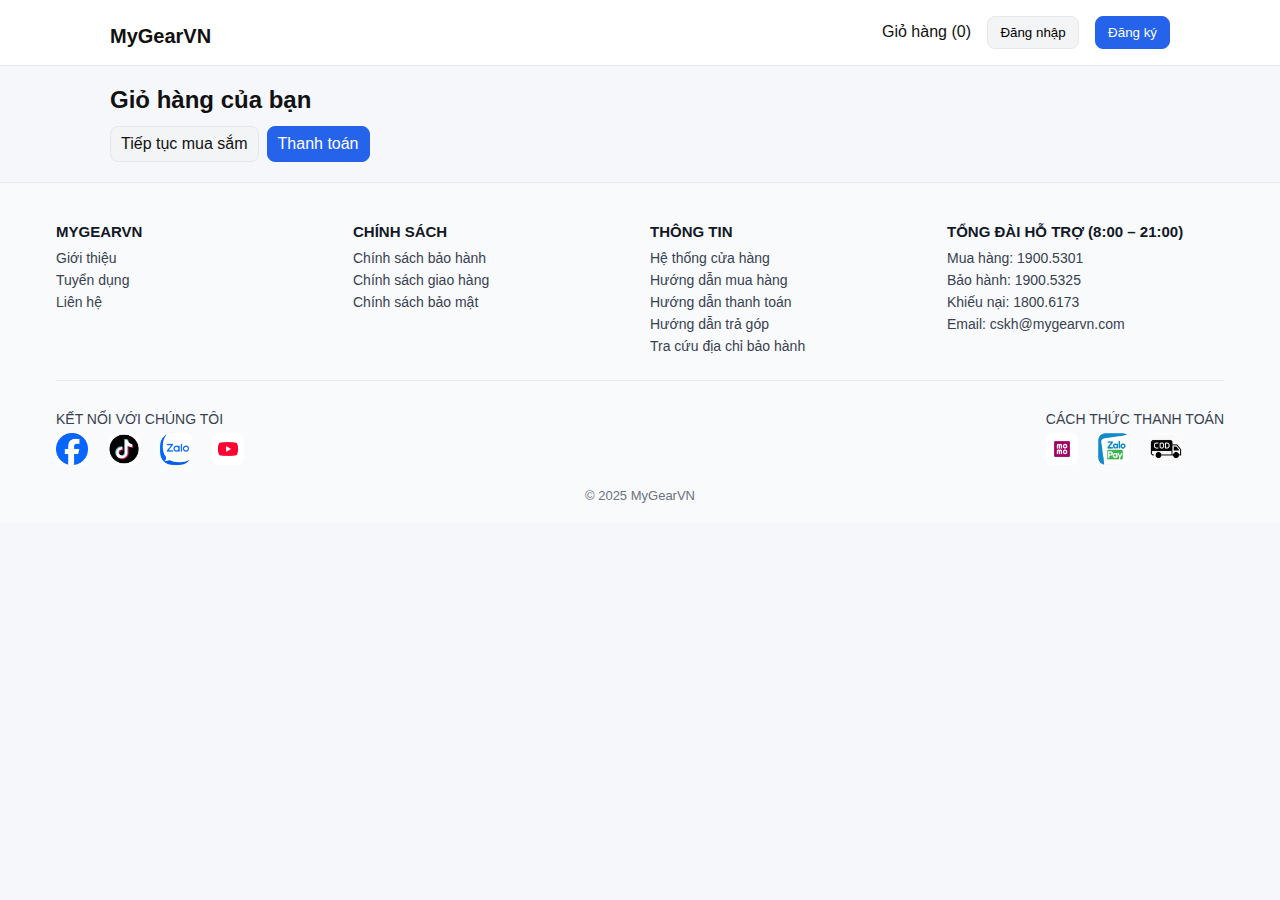
<file: cart.html>
<!DOCTYPE html>
<html lang="vi">
<head>
<meta charset="utf-8" />
<meta name="viewport" content="width=device-width,initial-scale=1" />
<title>Giỏ hàng</title>
<link rel="stylesheet" href="style.css">

<style>
  /* Nút nav */
  .nav-btn{margin-left:12px;padding:8px 12px;border:1px solid #e5e7eb;border-radius:8px;background:#f3f4f6;cursor:pointer}
  .nav-btn:hover{background:#e5e7eb}
  .nav-primary{background:#2563eb;border-color:#2563eb;color:#fff}
  .nav-primary:hover{filter:brightness(.95)}
  /* Modal */
  .auth-modal{position:fixed;inset:0;display:none}
  .auth-modal.open{display:block}
  .auth-overlay{position:absolute;inset:0;background:rgba(0,0,0,.45)}
  .auth-panel{position:relative;z-index:1;width:100%;max-width:480px;margin:8vh auto;background:#fff;border:1px solid #e5e7eb;border-radius:12px;box-shadow:0 10px 30px rgba(0,0,0,.18);padding:22px}
  .auth-close{position:absolute;right:10px;top:6px;font-size:26px;border:0;background:transparent;cursor:pointer;color:#6b7280}
  .auth-close:hover{color:#111827}
  .tabs{display:flex;gap:8px;margin-bottom:12px}
  .tabs button{flex:1;padding:10px;border-radius:10px;border:1px solid #e5e7eb;background:#f9fafb;font-weight:600;cursor:pointer}
  .tabs .active{background:#2563eb;border-color:#2563eb;color:#fff}
  .field{margin-bottom:12px}
  .field label{display:block;font-size:14px;color:#374151;margin-bottom:6px}
  .field input{width:100%;padding:10px 12px;border:1px solid #e5e7eb;border-radius:8px}
  .field input:focus{outline:none;border-color:#2563eb;box-shadow:0 0 0 3px rgba(37,99,235,.15)}
  .row{display:flex;gap:8px}
  /* (thay vì .btn và .btn-primary) */
.auth-panel .auth-btn{
  width:100%;
  padding:10px 14px;
  border:0;
  border-radius:8px;
  cursor:pointer;
}
.auth-panel .auth-btn-primary{
  background:#2563eb;
  color:#fff;
  font-weight:600;
}
  .muted{font-size:13px;color:#6b7280}
  /* ==== Checkout popup tweaks ==== */
#checkoutModal .auth-panel{
  max-width: 520px;             /* rộng hơn chút, vẫn gọn */
  width: calc(100vw - 24px);
  box-sizing: border-box;
}
#checkoutModal .checkout-form .row{ align-items: flex-end; }
#checkoutModal .checkout-form .auth-btn{ width: auto; } /* ghi đè 100% */
#checkoutModal fieldset{
  border:1px solid #e5e7eb; border-radius:10px; padding:10px 12px;
}
#checkoutModal legend{ padding:0 6px; }


</style>

</head>
<body>
<header class="site-header">
  <div class="container header-inner">
    <h1 class="logo"><a href="index.html">MyGearVN</a></h1>
    <nav>
      <a href="cart.html" class="cart-link">Giỏ hàng (<span id="cart-count">0</span>)</a>
      <button class="nav-btn" id="open-login">Đăng nhập</button>
      <button class="nav-btn nav-primary" id="open-register">Đăng ký</button>
    </nav>
  </div>
</header>


<main class="container">
<h2>Giỏ hàng của bạn</h2>
<div id="cart-container"></div>
<div class="cart-actions">
<a href="index.html" class="btn">Tiếp tục mua sắm</a>
<a href="checkout.html" id="go-checkout" class="btn primary">Thanh toán</a>
</div>
</main>


<footer class="footer">
  <div class="footer-container">
    <div class="footer-cols">
      <div class="col">
        <h4>MYGEARVN</h4>
        <ul>
          <li><a href="#">Giới thiệu</a></li>
          <li><a href="#">Tuyển dụng</a></li>
          <li><a href="#">Liên hệ</a></li>
        </ul>
      </div>
      <div class="col">
        <h4>CHÍNH SÁCH</h4>
        <ul>
          <li><a href="#">Chính sách bảo hành</a></li>
          <li><a href="#">Chính sách giao hàng</a></li>
          <li><a href="#">Chính sách bảo mật</a></li>
        </ul>
      </div>
      <div class="col">
        <h4>THÔNG TIN</h4>
        <ul>
          <li><a href="#">Hệ thống cửa hàng</a></li>
          <li><a href="#">Hướng dẫn mua hàng</a></li>
          <li><a href="#">Hướng dẫn thanh toán</a></li>
          <li><a href="#">Hướng dẫn trả góp</a></li>
          <li><a href="#">Tra cứu địa chỉ bảo hành</a></li>
        </ul>
      </div>
      <div class="col">
        <h4>TỔNG ĐÀI HỖ TRỢ (8:00 – 21:00)</h4>
        <ul>
          <li>Mua hàng: <a href="#">1900.5301</a></li>
          <li>Bảo hành: <a href="#">1900.5325</a></li>
          <li>Khiếu nại: <a href="#">1800.6173</a></li>
          <li>Email: <a href="mailto:cskh@mygearvn.com">cskh@mygearvn.com</a></li>
        </ul>
      </div>
    </div>

    <div class="footer-bottom">
      <div class="social">
        <span>KẾT NỐI VỚI CHÚNG TÔI</span>
        <div class="icons">
          <a href="#">
            <img src="./img/fb.png" alt="Facebook" />
          </a>
          <a href="#">
            <img src="./img/tiktok.png" alt="TikTok" />
          </a>
          <a href="#">
            <img src="./img/zalo.png" alt="Zalo" />
          </a>
          <a href="#">
            <img src="./img/yt.png" alt="YouTube" />
          </a>
        </div>
      </div>

      <div class="payments">
        <span>CÁCH THỨC THANH TOÁN</span>
        <div class="icons">
          <a href="#">
            <img src="./img/momo.png" alt="MoMo" />
          </a>
          <a href="#">
            <img src="./img/zalopay.png" alt="ZaloPay" />
          </a>
          <a href="#">
            <img src="./img/COD.png" alt="COD" />
          </a>
        </div>
      </div>
    </div>

    <div class="footer-license">
      © 2025 MyGearVN
    </div>
  </div>
</footer>

<div class="auth-modal" id="authModal" aria-hidden="true">
  <div class="auth-overlay" data-close></div>
  <div class="auth-panel" role="dialog" aria-modal="true">
    <button class="auth-close" title="Đóng" data-close>&times;</button>

    <!-- Tiêu đề động -->
    <h3 id="authTitle" style="margin:6px 0 14px;font-weight:700;font-size:20px;color:#111827">
      Đăng nhập
    </h3>

    <!-- Ô thông báo (mới) -->
    <p id="authMsg" class="auth-msg" hidden></p>

    <!-- LOGIN -->
    <form id="loginForm">
      <div class="field">
        <label for="luser">Tên đăng nhập</label>
        <input id="luser" name="username" required placeholder="Account">
      </div>
      <div class="field">
        <label for="lpass">Mật khẩu</label>
        <input id="lpass" name="password" type="password" required placeholder="••••••••">
      </div>
      <button class="auth-btn auth-btn-primary" type="submit">Đăng nhập</button>
      <p class="muted" style="margin-top:8px">
        Chưa có tài khoản?
        <a href="#" id="switchToRegister">Đăng ký ngay</a>
      </p>
    </form>

    <!-- REGISTER -->
    <form id="registerForm" style="display:none">
      <div class="row">
        <div class="field" style="flex:1">
          <label for="rname">Họ tên</label>
          <input id="rname" name="fullname" required placeholder="Nguyễn Văn A">
        </div>
        <div class="field" style="flex:1">
          <label for="ruser">Tên đăng nhập</label>
          <input id="ruser" name="username" required placeholder="yourname">
        </div>
      </div>
      <div class="field">
        <label for="remail">Email</label>
        <input id="remail" name="email" type="email" required placeholder="you@example.com">
      </div>
      <div class="row">
        <div class="field" style="flex:1">
          <label for="rpass">Mật khẩu</label>
          <input id="rpass" name="password" type="password" required minlength="6" placeholder="Ít nhất 6 ký tự">
        </div>
        <div class="field" style="flex:1">
          <label for="rcfm">Nhập lại mật khẩu</label>
          <input id="rcfm" name="confirm" type="password" required minlength="6" placeholder="Nhập lại mật khẩu">
        </div>
      </div>
      <button class="auth-btn auth-btn-primary" type="submit">Tạo tài khoản</button>
      <p class="muted" style="margin-top:8px">
        Đã có tài khoản?
        <a href="#" id="switchToLogin">Đăng nhập</a>
      </p>
    </form>
  </div>
</div>
<!-- === CHECKOUT POPUP (dùng cùng style với auth-modal) === -->
<!-- Modal thanh toán -->
<div class="auth-modal" id="checkoutModal" aria-hidden="true">
  <div class="auth-overlay" data-checkout-close></div>
  <div class="auth-panel" role="dialog" aria-modal="true">
    <button class="auth-close" title="Đóng" data-checkout-close>&times;</button>
    <h3 style="margin:6px 0 14px;font-weight:700;font-size:20px;color:#111827">
      Thanh toán
    </h3>

    <!-- Tóm tắt giỏ hàng -->
    <div id="checkout-summary" class="muted" style="margin-bottom:10px"></div>

    <!-- Form thanh toán -->
    <form id="checkout-form" class="checkout-form">
      <div class="field">
        <label>Họ & tên
          <input type="text" name="name" required>
        </label>
      </div>

      <!-- Địa chỉ đã lưu -->
      <div class="field">
        <label>Địa chỉ đã lưu</label>
        <select id="address-saved"></select>
      </div>

      <!-- Nhập địa chỉ giao hàng -->
      <div class="row">
        <label style="flex:1">Địa chỉ giao hàng
          <input class="address-input" type="text" name="address" required placeholder="Số nhà, đường, phường/xã, quận/huyện, tỉnh/thành">
        </label>
        <button type="button" id="btn-set-default" class="auth-btn" style="align-self:flex-end;flex:0 0 auto;margin:0 0 12px 8px;width:auto">
          Đặt làm mặc định
        </button>
      </div>

      <div class="field">
        <label>Số điện thoại
          <input type="tel" name="phone" required>
        </label>
      </div>

      <!-- Phương thức thanh toán -->
      <fieldset class="field" style="margin-top:4px">
        <legend style="font-size:14px;color:#374151;margin-bottom:6px">Phương thức thanh toán</legend>
        <label class="payment-radio" style="display:flex;align-items:center;gap:6px;margin-bottom:6px">
          <input type="radio" name="payment_method" value="COD" checked> Thanh toán khi nhận hàng (COD)
        </label>
        <label style="display:flex;align-items:center;gap:6px">
          <input type="radio" name="payment_method" value="ONLINE"> Thanh toán trực tuyến
        </label>
      </fieldset>

      <div class="row" style="margin-top:8px">
        <button type="button" class="auth-btn" data-checkout-close>Hủy</button>
        <button type="submit" class="auth-btn auth-btn-primary">Xác nhận & Thanh toán</button>
      </div>
    </form>
  </div>
</div>



<div id="orderSuccessModal" class="success-modal" role="dialog" aria-modal="true" aria-labelledby="orderSuccessTitle">
  <div class="success-overlay" data-success-close></div>
  <div class="success-panel">
    <div class="success-head">
      <div style="font-size:20px">🎉</div>
      <h3 id="orderSuccessTitle" style="margin:0;font-size:18px;font-weight:600">Đặt hàng thành công</h3>
      <button class="btn" style="margin-left:auto" data-success-close>Đóng</button>
    </div>
    <div id="orderSuccessBody" class="success-body"></div>
    
  </div>
</div>
<!-- PROFILE POPUP -->
<div class="auth-modal" id="profileModal" aria-hidden="true">
  <div class="auth-overlay" data-profile-close></div>
  <div class="auth-panel" role="dialog" aria-modal="true" style="max-width:420px">
    <button class="auth-close" title="Đóng" data-profile-close>&times;</button>

    <div style="display:flex;gap:12px;align-items:center;margin-bottom:10px">
      <div style="width:60px;height:60px;border-radius:9999px;background:#f3f4f6;
                  display:flex;align-items:center;justify-content:center;font-size:28px">👤</div>
      <div>
        <div id="pName" style="font-weight:700;font-size:18px">—</div>
        <div id="pUsername" class="muted">@—</div>
      </div>
    </div>

    <!-- Thông báo nhỏ trong modal -->
    <p id="profileMsg" class="muted" hidden></p>

    <!-- VIEW MODE -->
    <div id="profileView">
      <div style="border-top:1px solid #e5e7eb;padding-top:10px;font-size:14px">
        <div style="display:flex;justify-content:space-between;margin:6px 0">
          <span>Email</span><strong id="pEmail">—</strong>
        </div>
        <div style="display:flex;justify-content:space-between;margin:6px 0">
          <span>Ngày đăng ký</span><strong id="pDate">—</strong>
        </div>
        <div style="display:flex;justify-content:space-between;margin:6px 0">
          <span>Đơn đã mua</span><strong id="pOrders">0</strong>
        </div>
      </div>

      <div style="display:flex;gap:8px;margin-top:14px">
        <button class="auth-btn auth-btn-primary" id="profileEditBtn">Sửa thông tin</button>
        <button class="auth-btn" id="profileOrdersBtn">Xem đơn đã mua</button>
        <button class="auth-btn" id="profileLogout" style="background:#ef4444;color:#fff">Đăng xuất</button>
      </div>
    </div>

    <!-- EDIT MODE -->
    <form id="profileForm" style="display:none">
      <div class="field">
        <label for="pf_name">Tên khách hàng</label>
        <input id="pf_name" name="name" required>
      </div>
      <div class="field">
        <label for="pf_user">Username</label>
        <input id="pf_user" name="username" required>
      </div>
      <div class="field">
        <label for="pf_email">Email</label>
        <input id="pf_email" name="email" type="email" required>
      </div>

      <div style="display:flex;gap:8px;margin-top:10px">
        <button class="auth-btn auth-btn-primary" type="submit">Lưu</button>
        <button class="auth-btn" type="button" id="profileCancel">Hủy</button>
      </div>
    </form>
  </div>
</div>

<!-- LIST POPUP: danh sách đơn của tôi -->
<div id="ordersListModal" class="success-modal" role="dialog" aria-modal="true" aria-labelledby="ordersListTitle" style="display:none">
  <div class="success-overlay" style="pointer-events:none"></div><!-- KHÔNG đóng khi click nền -->
  <div class="success-panel">
    <div class="success-head">
      <div style="font-size:20px">🧾</div>
      <h3 id="ordersListTitle" style="margin:0;font-size:18px;font-weight:600">Đơn hàng của tôi</h3>
      <button class="btn" style="margin-left:auto" data-orders-close>Đóng</button>
    </div>
    <div id="ordersListBody" class="success-body"></div>
  </div>
</div>

<!-- DETAIL POPUP: chi tiết 1 đơn (giống popup đặt hàng thành công) -->
<div id="orderDetailModal" class="success-modal" role="dialog" aria-modal="true" aria-labelledby="orderDetailTitle" style="display:none">
  <div class="success-overlay" style="pointer-events:none"></div><!-- KHÔNG đóng khi click nền -->
  <div class="success-panel">
    <div class="success-head">
      <div style="font-size:20px">📦</div>
      <h3 id="orderDetailTitle" style="margin:0;font-size:18px;font-weight:600">Chi tiết đơn hàng</h3>
      <button class="btn" style="margin-left:auto" data-odetail-close>Đóng</button>
    </div>
    <div id="orderDetailBody" class="success-body"></div>
  </div>
</div>

<script src="script.js"></script>
</body>
</html>
</file>
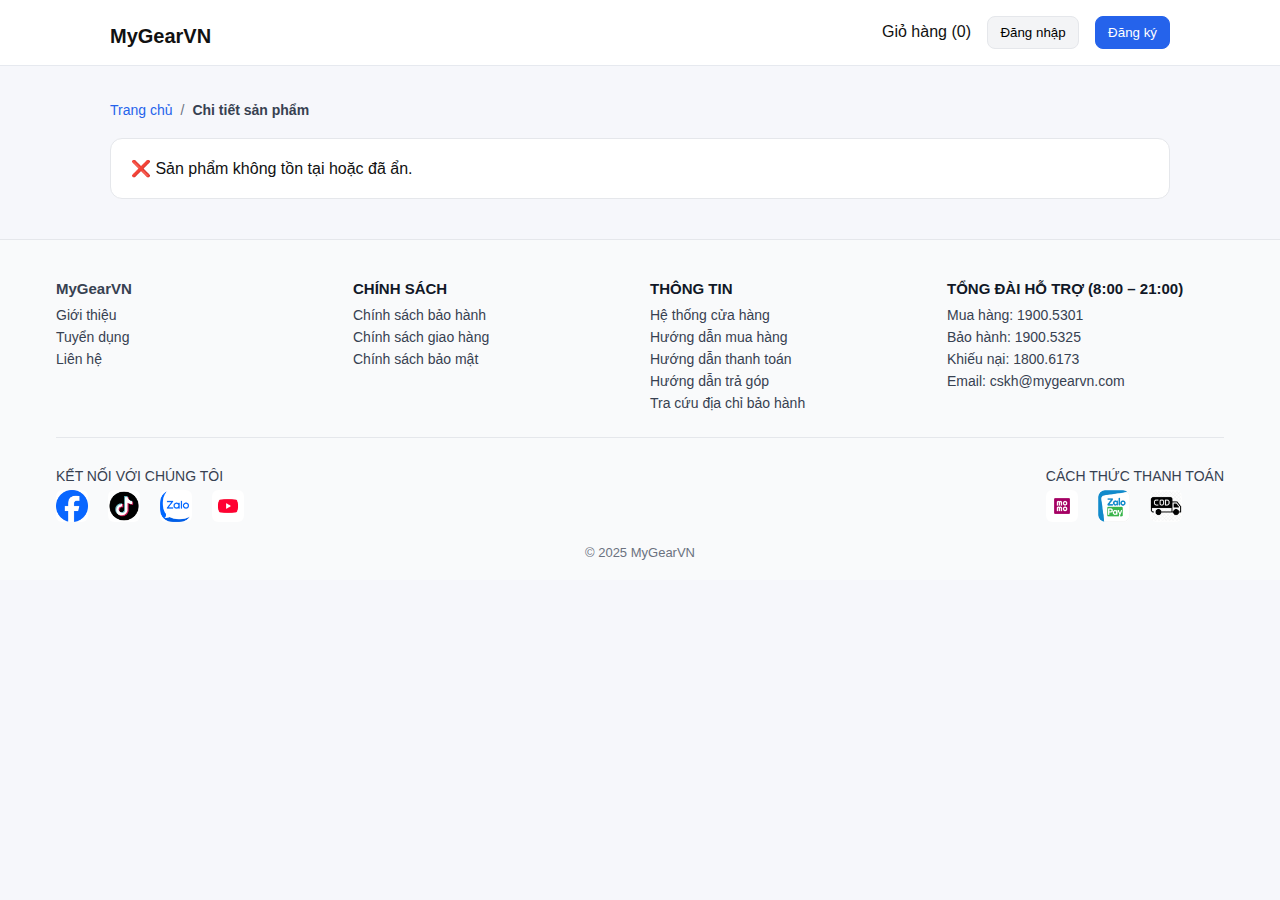
<file: product.html>
<!DOCTYPE html>
<html lang="vi">
  <head>
    <meta charset="utf-8" />
    <meta name="viewport" content="width=device-width,initial-scale=1" />
    <title>Chi tiết sản phẩm</title>
    <link rel="stylesheet" href="style.css" />
    <style>
      /* Nút nav */
      .nav-btn {
        margin-left: 12px;
        padding: 8px 12px;
        border: 1px solid #e5e7eb;
        border-radius: 8px;
        background: #f3f4f6;
        cursor: pointer;
      }
      .nav-btn:hover {
        background: #e5e7eb;
      }
      .nav-primary {
        background: #2563eb;
        border-color: #2563eb;
        color: #fff;
      }
      .nav-primary:hover {
        filter: brightness(0.95);
      }
      /* Modal */
      .auth-modal {
        position: fixed;
        inset: 0;
        display: none;
      }
      .auth-modal.open {
        display: block;
      }
      .auth-overlay {
        position: absolute;
        inset: 0;
        background: rgba(0, 0, 0, 0.45);
      }
      .auth-panel {
        position: relative;
        z-index: 1;
        width: 100%;
        max-width: 480px;
        margin: 8vh auto;
        background: #fff;
        border: 1px solid #e5e7eb;
        border-radius: 12px;
        box-shadow: 0 10px 30px rgba(0, 0, 0, 0.18);
        padding: 22px;
      }
      .auth-close {
        position: absolute;
        right: 10px;
        top: 6px;
        font-size: 26px;
        border: 0;
        background: transparent;
        cursor: pointer;
        color: #6b7280;
      }
      .auth-close:hover {
        color: #111827;
      }
      .tabs {
        display: flex;
        gap: 8px;
        margin-bottom: 12px;
      }
      .tabs button {
        flex: 1;
        padding: 10px;
        border-radius: 10px;
        border: 1px solid #e5e7eb;
        background: #f9fafb;
        font-weight: 600;
        cursor: pointer;
      }
      .tabs .active {
        background: #2563eb;
        border-color: #2563eb;
        color: #fff;
      }
      .field {
        margin-bottom: 12px;
      }
      .field label {
        display: block;
        font-size: 14px;
        color: #374151;
        margin-bottom: 6px;
      }
      .field input {
        width: 100%;
        padding: 10px 12px;
        border: 1px solid #e5e7eb;
        border-radius: 8px;
      }
      .field input:focus {
        outline: none;
        border-color: #2563eb;
        box-shadow: 0 0 0 3px rgba(37, 99, 235, 0.15);
      }
      .row {
        display: flex;
        gap: 8px;
      }
      /* (thay vì .btn và .btn-primary) */
      .auth-panel .auth-btn {
        width: 100%;
        padding: 10px 14px;
        border: 0;
        border-radius: 8px;
        cursor: pointer;
      }
      .auth-panel .auth-btn-primary {
        background: #2563eb;
        color: #fff;
        font-weight: 600;
      }
      .muted {
        font-size: 13px;
        color: #6b7280;
      }
    </style>
  </head>
  <body>
    <header class="site-header">
      <div class="container header-inner">
        <h1 class="logo"><a href="index.html">MyGearVN</a></h1>
        <nav>
          <a href="cart.html" class="cart-link"
            >Giỏ hàng (<span id="cart-count">0</span>)</a
          >
          <button class="nav-btn" id="open-login">Đăng nhập</button>
          <button class="nav-btn nav-primary" id="open-register">
            Đăng ký
          </button>
        </nav>
      </div>
    </header>

    <main class="container">
      <nav class="breadcrumb-nav" aria-label="breadcrumb">
        <ol>
          <li><a href="index.html">Trang chủ</a></li>
          <li aria-current="page">Chi tiết sản phẩm</li>
        </ol>
      </nav>

      <div id="product-detail" class="product-detail-layout">
        </div>

      
    </main>

    <footer class="footer">
  <div class="footer-container">
    <div class="footer-cols">
      <div class="col">
        <h4><a href="index.html">MyGearVN</a></h4>
        <ul>
          <li><a href="#">Giới thiệu</a></li>
          <li><a href="#">Tuyển dụng</a></li>
          <li><a href="#">Liên hệ</a></li>
        </ul>
      </div>
      <div class="col">
        <h4>CHÍNH SÁCH</h4>
        <ul>
          <li><a href="#">Chính sách bảo hành</a></li>
          <li><a href="#">Chính sách giao hàng</a></li>
          <li><a href="#">Chính sách bảo mật</a></li>
        </ul>
      </div>
      <div class="col">
        <h4>THÔNG TIN</h4>
        <ul>
          <li><a href="#">Hệ thống cửa hàng</a></li>
          <li><a href="#">Hướng dẫn mua hàng</a></li>
          <li><a href="#">Hướng dẫn thanh toán</a></li>
          <li><a href="#">Hướng dẫn trả góp</a></li>
          <li><a href="#">Tra cứu địa chỉ bảo hành</a></li>
        </ul>
      </div>
      <div class="col">
        <h4>TỔNG ĐÀI HỖ TRỢ (8:00 – 21:00)</h4>
        <ul>
          <li>Mua hàng: <a href="#">1900.5301</a></li>
          <li>Bảo hành: <a href="#">1900.5325</a></li>
          <li>Khiếu nại: <a href="#">1800.6173</a></li>
          <li>Email: <a href="mailto:cskh@mygearvn.com">cskh@mygearvn.com</a></li>
        </ul>
      </div>
    </div>

    <div class="footer-bottom">
      <div class="social">
        <span>KẾT NỐI VỚI CHÚNG TÔI</span>
        <div class="icons">
          <a href="#">
            <img src="./img/fb.png" alt="Facebook" />
          </a>
          <a href="#">
            <img src="./img/tiktok.png" alt="TikTok" />
          </a>
          <a href="#">
            <img src="./img/zalo.png" alt="Zalo" />
          </a>
          <a href="#">
            <img src="./img/yt.png" alt="YouTube" />
          </a>
        </div>
      </div>

      <div class="payments">
        <span>CÁCH THỨC THANH TOÁN</span>
        <div class="icons">
          <a href="#">
            <img src="./img/momo.png" alt="MoMo" />
          </a>
          <a href="#">
            <img src="./img/zalopay.png" alt="ZaloPay" />
          </a>
          <a href="#">
            <img src="./img/COD.png" alt="COD" />
          </a>
        </div>
      </div>
    </div>

    <div class="footer-license">
      © 2025 MyGearVN
    </div>
  </div>
</footer>

    <div class="auth-modal" id="authModal" aria-hidden="true">
      <div class="auth-overlay" data-close></div>
      <div class="auth-panel" role="dialog" aria-modal="true">
        <button class="auth-close" title="Đóng" data-close>&times;</button>

        <h3
          id="authTitle"
          style="
            margin: 6px 0 14px;
            font-weight: 700;
            font-size: 20px;
            color: #111827;
          "
        >
          Đăng nhập
        </h3>

        <p id="authMsg" class="auth-msg" hidden></p>

        <form id="loginForm">
          <div class="field">
            <label for="luser">Tên đăng nhập</label>
            <input id="luser" name="username" required placeholder="Account" />
          </div>
          <div class="field">
            <label for="lpass">Mật khẩu</label>
            <input
              id="lpass"
              name="password"
              type="password"
              required
              placeholder="••••••••"
            />
          </div>
          <button class="auth-btn auth-btn-primary" type="submit">
            Đăng nhập
          </button>
          <p class="muted" style="margin-top: 8px">
            Chưa có tài khoản?
            <a href="#" id="switchToRegister">Đăng ký ngay</a>
          </p>
        </form>

        <form id="registerForm" style="display: none">
          <div class="row">
            <div class="field" style="flex: 1">
              <label for="rname">Họ tên</label>
              <input
                id="rname"
                name="fullname"
                required
                placeholder="Nguyễn Văn A"
              />
            </div>
            <div class="field" style="flex: 1">
              <label for="ruser">Tên đăng nhập</label>
              <input
                id="ruser"
                name="username"
                required
                placeholder="yourname"
              />
            </div>
          </div>
          <div class="field">
            <label for="remail">Email</label>
            <input
              id="remail"
              name="email"
              type="email"
              required
              placeholder="you@example.com"
            />
          </div>
          <div class="row">
            <div class="field" style="flex: 1">
              <label for="rpass">Mật khẩu</label>
              <input
                id="rpass"
                name="password"
                type="password"
                required
                minlength="6"
                placeholder="Ít nhất 6 ký tự"
              />
            </div>
            <div class="field" style="flex: 1">
              <label for="rcfm">Nhập lại mật khẩu</label>
              <input
                id="rcfm"
                name="confirm"
                type="password"
                required
                minlength="6"
                placeholder="Nhập lại mật khẩu"
              />
            </div>
          </div>
          <button class="auth-btn auth-btn-primary" type="submit">
            Tạo tài khoản
          </button>
          <p class="muted" style="margin-top: 8px">
            Đã có tài khoản?
            <a href="#" id="switchToLogin">Đăng nhập</a>
          </p>
        </form>
      </div>
    </div>

    <div
      id="orderSuccessModal"
      class="success-modal"
      role="dialog"
      aria-modal="true"
      aria-labelledby="orderSuccessTitle"
    >
      <div class="success-overlay" data-success-close></div>
      <div class="success-panel">
        <div class="success-head">
          <div style="font-size: 20px">🎉</div>
          <h3
            id="orderSuccessTitle"
            style="margin: 0; font-size: 18px; font-weight: 600"
          >
            Đặt hàng thành công
          </h3>
          <button class="btn" style="margin-left: auto" data-success-close>
            Đóng
          </button>
        </div>
        <div id="orderSuccessBody" class="success-body"></div>
        <div class="success-foot">
          <button class="btn primary" data-success-close>Về trang chủ</button>
        </div>
      </div>
    </div>
    <div class="auth-modal" id="profileModal" aria-hidden="true">
      <div class="auth-overlay" data-profile-close></div>
      <div
        class="auth-panel"
        role="dialog"
        aria-modal="true"
        style="max-width: 420px"
      >
        <button class="auth-close" title="Đóng" data-profile-close>
          &times;
        </button>

        <div
          style="
            display: flex;
            gap: 12px;
            align-items: center;
            margin-bottom: 10px;
          "
        >
          <div
            style="
              width: 60px;
              height: 60px;
              border-radius: 9999px;
              background: #f3f4f6;
              display: flex;
              align-items: center;
              justify-content: center;
              font-size: 28px;
            "
          >
            👤
          </div>
          <div>
            <div id="pName" style="font-weight: 700; font-size: 18px">—</div>
            <div id="pUsername" class="muted">@—</div>
          </div>
        </div>

        <p id="profileMsg" class="muted" hidden></p>

        <div id="profileView">
          <div
            style="
              border-top: 1px solid #e5e7eb;
              padding-top: 10px;
              font-size: 14px;
            "
          >
            <div
              style="
                display: flex;
                justify-content: space-between;
                margin: 6px 0;
              "
            >
              <span>Email</span><strong id="pEmail">—</strong>
            </div>
            <div
              style="
                display: flex;
                justify-content: space-between;
                margin: 6px 0;
              "
            >
              <span>Ngày đăng ký</span><strong id="pDate">—</strong>
            </div>
            <div
              style="
                display: flex;
                justify-content: space-between;
                margin: 6px 0;
              "
            >
              <span>Đơn đã mua</span><strong id="pOrders">0</strong>
            </div>
          </div>

          <div style="display: flex; gap: 8px; margin-top: 14px">
            <button class="auth-btn auth-btn-primary" id="profileEditBtn">
              Sửa thông tin
            </button>
            <button class="auth-btn" id="profileOrdersBtn">
              Xem đơn đã mua
            </button>
            <button
              class="auth-btn"
              id="profileLogout"
              style="background: #ef4444; color: #fff"
            >
              Đăng xuất
            </button>
          </div>
        </div>

        <form id="profileForm" style="display: none">
          <div class="field">
            <label for="pf_name">Tên khách hàng</label>
            <input id="pf_name" name="name" required />
          </div>
          <div class="field">
            <label for="pf_user">Username</label>
            <input id="pf_user" name="username" required />
          </div>
          <div class="field">
            <label for="pf_email">Email</label>
            <input id="pf_email" name="email" type="email" required />
          </div>

          <div style="display: flex; gap: 8px; margin-top: 10px">
            <button class="auth-btn auth-btn-primary" type="submit">Lưu</button>
            <button class="auth-btn" type="button" id="profileCancel">
              Hủy
            </button>
          </div>
        </form>
      </div>
    </div>

    <div
      id="ordersListModal"
      class="success-modal"
      role="dialog"
      aria-modal="true"
      aria-labelledby="ordersListTitle"
      style="display: none"
    >
      <div class="success-overlay" style="pointer-events: none"></div>
      <div class="success-panel">
        <div class="success-head">
          <div style="font-size: 20px">🧾</div>
          <h3
            id="ordersListTitle"
            style="margin: 0; font-size: 18px; font-weight: 600"
          >
            Đơn hàng của tôi
          </h3>
          <button class="btn" style="margin-left: auto" data-orders-close>
            Đóng
          </button>
        </div>
        <div id="ordersListBody" class="success-body"></div>
      </div>
    </div>

    <div
      id="orderDetailModal"
      class="success-modal"
      role="dialog"
      aria-modal="true"
      aria-labelledby="orderDetailTitle"
      style="display: none"
    >
      <div class="success-overlay" style="pointer-events: none"></div>
      <div class="success-panel">
        <div class="success-head">
          <div style="font-size: 20px">📦</div>
          <h3
            id="orderDetailTitle"
            style="margin: 0; font-size: 18px; font-weight: 600"
          >
            Chi tiết đơn hàng
          </h3>
          <button class="btn" style="margin-left: auto" data-odetail-close>
            Đóng
          </button>
        </div>
        <div id="orderDetailBody" class="success-body"></div>
      </div>
    </div>

    <script src="script.js"></script>
  </body>
</html>
</file>
<file: style.css>
/* Basic reset */
* {
  box-sizing: border-box;
  margin: 0;
  padding: 0;
  font-family: Inter, Arial, Helvetica, sans-serif;
}

body {
  background: #f6f7fb;
  color: #111;
}

.container {
  max-width: 1100px;
  margin: 0 auto;
  padding: 20px;
}

.site-header {
  background: #fff;
  border-bottom: 1px solid #e6e9ef;
}

.header-inner {
  display: flex;
  align-items: center;
  justify-content: space-between;
  padding: 14px 20px;
}

.logo a {
  color: #111;
  text-decoration: none;
  font-weight: 700;
  font-size: 20px;
}

.cart-link,
.checkout-link {
  color: #111;
  text-decoration: none;
}

.hero {
  background: linear-gradient(90deg, #eef2ff, #f7fafc);
  padding: 24px;
  border-radius: 8px;
  margin: 20px 0;
}

.hero h2 {
  font-size: 22px;
  margin-bottom: 6px;
}

.section-title {
  margin: 16px 0;
  font-size: 18px;
}

.grid {
  display: grid;
  grid-template-columns: repeat(auto-fill, minmax(220px, 1fr));
  gap: 16px;
}

.card {
  background: #fff;
  border: 1px solid #e6e9ef;
  border-radius: 8px;
  overflow: hidden;
  display: flex;
  flex-direction: column;
}

.card img {
  width: 100%;
  height: 160px;
  object-fit: cover;
}

.card .card-body {
  padding: 12px;
  flex: 1;
  display: flex;
  flex-direction: column;
}

.card .title {
  font-size: 15px;
  font-weight: 600;
  margin-bottom: 8px;
}

.card .price {
  margin-top: auto;
  font-size: 16px;
  font-weight: 700;
  color: #1a202c;
}

.card .actions {
  display: flex;
  gap: 8px;
  margin-top: 10px;
}

.btn {
  display: inline-block;
  padding: 8px 12px;
  border: 1px solid #ccc;
  border-radius: 6px;
  text-decoration: none;
  color: inherit;
  background: #fff;
}

.btn.primary {
  background: #2b6cb0;
  color: #fff;
  border-color: transparent;
}

.card .actions .btn.primary {
  white-space: nowrap;
}

.product-detail {
  display: grid;
  grid-template-columns: 1fr 1fr;
  gap: 20px;
  margin: 20px 0;
}

.product-detail img {
  width: 100%;
  border-radius: 8px;
}

.product-info h2 {
  margin-bottom: 8px;
}

.qty {
  display: flex;
  align-items: center;
  gap: 8px;
  margin: 10px 0;
}

.cart-row {
  display: flex;
  gap: 12px;
  padding: 12px;
  background: #fff;
  border: 1px solid #e6e9ef;
  border-radius: 8px;
  margin-bottom: 10px;
}

.cart-row img {
  width: 100px;
  height: 80px;
  object-fit: cover;
}

.cart-summary {
  margin-top: 12px;
  font-weight: 700;
}

.cart-actions {
  display: flex;
  gap: 8px;
  margin-top: 12px;
}

.checkout-form {
  margin-top: 16px;
  display: flex;
  flex-direction: column;
  gap: 10px;
}

.checkout-form label {
  display: flex;
  flex-direction: column;
  font-size: 14px;
}

.checkout-result {
  margin-top: 16px;
  padding: 12px;
  background: #e6fffa;
  border: 1px solid #b6f0e4;
  border-radius: 8px;
}

.site-footer {
  padding: 12px 0;
  text-align: center;
  color: #666;
  margin-top: 40px;
}

/* Khung thông báo trong popup auth */
.auth-msg {
  font-size: 13px;
  margin: 0 0 10px;
  padding: 8px 10px;
  border-radius: 8px;
  border: 1px solid #bbf7d0;
  /* mặc định: success */
  background: #ecfdf5;
  color: #065f46;
}

/* Grid cards luôn cùng chiều cao */
#product-list {
  grid-template-columns: repeat(auto-fill,
      minmax(250px, 1fr));
  /* hoặc 252–253px */
}

/* Khung card */
.product-card {
  display: flex;
  flex-direction: column;
  border: 1px solid #e5e7eb;
  border-radius: 12px;
  background: #fff;
  overflow: hidden;
  /* Ấn định tổng chiều cao để các card bằng nhau (tinh chỉnh theo ý) */
  height: 420px;
}

/* Ảnh giữ tỷ lệ ổn định */
.product-card>img {
  width: 100%;
  aspect-ratio: 4 / 3;
  /* giữ tỷ lệ 4:3 giống ảnh mẫu */
  object-fit: cover;
  display: block;
}

/* Thân card đẩy nút xuống đáy */
.card-body {
  display: flex;
  flex-direction: column;
  padding: 12px;
  gap: 8px;
  height: 100%;
}

/* Tiêu đề tối đa 2 dòng (để không vỡ layout) */
.card-body .title {
  font-weight: 600;
  line-height: 1.35;
  display: -webkit-box;
  line-clamp: 2;
  -webkit-box-orient: vertical;
  overflow: hidden;
  min-height: 3em;
  /* giữ cao tối thiểu ~2 dòng */
}

/* Dòng giá */
.card-body .price {
  font-weight: 700;
  color: #2563eb;
}

/* Nhóm “chip” chi tiết */
.chips {
  display: flex;
  flex-wrap: wrap;
  gap: 6px;
}

/* Chip */
.chip {
  font-size: 12px;
  border: 1px solid #e5e7eb;
  padding: 4px 8px;
  border-radius: 9999px;
  background: #f9fafb;
  white-space: nowrap;
}

/* Khu vực nút luôn nằm dưới đáy card */
.actions {
  margin-top: auto;
  display: flex;
  gap: 8px;
}

/* Nút */
.btn {
  border: 1px solid #e5e7eb;
  background: #f3f4f6;
  padding: 8px 10px;
  border-radius: 8px;
  cursor: pointer;
}

.btn:hover {
  background: #e5e7eb;
}

.btn.primary {
  background: #2563eb;
  border-color: #2563eb;
  color: #fff;
}

.btn.primary:hover {
  filter: brightness(0.95);
}

.orders-table {
  width: 100%;
  border-collapse: collapse;
  font-size: 14px;
}

.orders-table th,
.orders-table td {
  padding: 8px 10px;
  border-bottom: 1px solid #eee;
  text-align: left;
}

.orders-table th:nth-last-child(1),
.orders-table td:nth-last-child(1) {
  text-align: right;
}

.orders-table tr:hover {
  background: #f9fafb;
}

/* ===== Modal danh sách/chi tiết đơn (cố định + rộng + cuộn bên trong) ===== */
.success-modal {
  position: fixed;
  inset: 0;
  z-index: 2000;
  /* luôn dính màn hình */
  display: none;
  /* JS sẽ bật display */
}

.success-modal.open {
  display: block;
}

.success-overlay {
  position: absolute;
  inset: 0;
  background: rgba(0, 0, 0, 0.45);
  /* đang để pointer-events:none trong HTML => click nền không đóng */
}

/* Panel giữa màn hình, rộng hơn, giới hạn chiều cao để cuộn bên trong */
.success-panel {
  position: absolute;
  left: 50%;
  top: 10vh;
  transform: translateX(-50%);
  width: min(880px, 96vw);
  /* ⇐ tăng/giảm tùy ý */
  max-height: 78vh;
  /* giới hạn để có vùng cuộn */
  background: #fff;
  border: 1px solid #e5e7eb;
  border-radius: 12px;
  box-shadow: 0 10px 30px rgba(0, 0, 0, 0.18);
  display: flex;
  flex-direction: column;
  overflow: hidden;
}

/* Thanh tiêu đề modal dính trên (không cuộn) */
.success-head {
  display: flex;
  align-items: center;
  gap: 10px;
  padding: 12px 14px;
  border-bottom: 1px solid #eee;
  background: #fff;
  position: sticky;
  top: 0;
  z-index: 3;
}

/* Phần thân là vùng cuộn */
.success-body {
  flex: 1;
  overflow: auto;
  padding: 0px 12px 10px;
}

/* Bảng: header dính trên khi cuộn bên trong success-body */
.orders-table {
  width: 100%;
  border-collapse: separate;
  border-spacing: 0;
}

.orders-table th,
.orders-table td {
  padding: 10px 12px;
  border-bottom: 1px solid #eee;
}

.orders-table thead th {
  position: sticky;
  top: 0;
  background: #fff;
  z-index: 2;
  box-shadow: 0 1px 0 #eee;
}

.orders-table tr:hover {
  background: #f9fafb;
}

/* Giữ cột nút gọn và không tràn */
.orders-table td:last-child,
.orders-table th:last-child {
  text-align: right;
  width: 1%;
  white-space: nowrap;
}

.orders-table td:nth-child(1),
.orders-table td:nth-child(3),
.orders-table td:nth-child(4) {
  white-space: nowrap;
  width: 1%;
}

@media (max-width: 800px) {
  .product-detail {
    grid-template-columns: 1fr;
  }

  .card img {
    height: 140px;
  }
}




.footer {
  background: #f9fafb;
  border-top: 1px solid #e5e7eb;
  font-size: 14px;
  color: #374151;
  padding: 40px 0 20px;
}

.footer-container {
  max-width: 1200px;
  margin: auto;
  padding: 0 16px;
}

.footer-cols {
  display: grid;
  grid-template-columns: repeat(auto-fit, minmax(220px, 1fr));
  gap: 20px;
  margin-bottom: 20px;
}

.footer h4 {
  font-size: 15px;
  font-weight: 700;
  color: #111827;
  margin-bottom: 10px;
}

.footer ul {
  list-style: none;
  padding: 0;
  margin: 0;
}

.footer li {
  margin: 6px 0;
}

.footer a {
  color: #374151;
  text-decoration: none;
}

.footer a:hover {
  color: #2563eb;
}

.footer-bottom {
  display: flex;
  flex-wrap: wrap;
  justify-content: space-between;
  align-items: center;
  border-top: 1px solid #e5e7eb;
  padding-top: 20px;
  margin-top: 10px;
}

.social,
.payments {
  margin-top: 10px;
}

.icons {
  display: flex;
  gap: 20px;
  margin-top: 6px;
}

.icons img {
  width: 32px;
  height: 32px;
  border-radius: 6px;
  object-fit: contain;
}

.footer-license {
  text-align: center;
  font-size: 13px;
  color: #6b7280;
  margin-top: 20px;
}

#pagination {
  display: flex;
  justify-content: center;
  align-items: center;
  margin: 30px 0;
  gap: 10px;
  flex-wrap: wrap;
}

#pagination button {
  background-color: #f5f5f5;
  border: 1px solid #ccc;
  border-radius: 8px;
  padding: 8px 14px;
  cursor: pointer;
  font-size: 15px;
  color: #333;
  transition: all 0.2s ease;
}

#pagination button:hover {
  background-color: #007bff;
  color: white;
  border-color: #007bff;
  transform: scale(1.05);
}

#pagination button.active {
  background-color: #007bff;
  color: white;
  font-weight: bold;
  border-color: #007bff;
  box-shadow: 0 2px 5px rgba(0, 0, 0, 0.2);
}

/* ========== BẮT ĐẦU CODE MỚI CHO TRANG CHI TIẾT ========== */
/* ================================================== */

/* ========== BREADCRUMBS ========== */
.breadcrumb-nav {
  margin: 16px 0;
  font-size: 14px;
}

.breadcrumb-nav ol {
  display: flex;
  flex-wrap: wrap;
  list-style: none;
  padding: 0;
  margin: 0;
}

.breadcrumb-nav li {
  display: flex;
  align-items: center;
}

.breadcrumb-nav li:not(:last-child)::after {
  content: "/";
  margin: 0 8px;
  color: #6b7280;
}

.breadcrumb-nav a {
  color: #2563eb;
  text-decoration: none;
}

.breadcrumb-nav a:hover {
  text-decoration: underline;
}

.breadcrumb-nav li[aria-current="page"] {
  color: #374151;
  font-weight: 600;
  /* Giới hạn 2 dòng cho tên SP dài */
  display: -webkit-box;
  line-clamp: 2;
  -webkit-box-orient: vertical;
  overflow: hidden;
}

/* ========== PRODUCT DETAIL LAYOUT (MỚI) ========== */
/* Ghi đè .product-detail cũ (nếu có) */
.product-detail-layout {
  display: grid;
  grid-template-columns: 1fr;
  /* Mặc định 1 cột cho mobile */
  gap: 24px;
  background: #fff;
  padding: 20px;
  border-radius: 12px;
  border: 1px solid #e5e7eb;
  margin: 20px 0;
}

@media (min-width: 768px) {

  /* 2 cột trên desktop */
  .product-detail-layout {
    grid-template-columns: 40% 1fr;
    /* 40% cho ảnh, còn lại cho info */
  }
}

/* ========== CỘT TRÁI: HÌNH ẢNH ========== */
.product-images {
  display: flex;
  flex-direction: column;
  gap: 12px;
  position: sticky;
  /* Dính lại khi cuộn */
  top: 20px;
}

.main-image {
  width: 100%;
  aspect-ratio: 1 / 1;
  object-fit: contain;
  border-radius: 8px;
  border: 1px solid #f3f4f6;
}

.thumbnail-gallery {
  display: grid;
  grid-template-columns: repeat(4, 1fr);
  gap: 8px;
}

.thumb-item {
  width: 100%;
  aspect-ratio: 1 / 1;
  padding: 4px;
  border: 1px solid #e5e7eb;
  border-radius: 6px;
  background: #fff;
  cursor: pointer;
}

.thumb-item img {
  width: 100%;
  height: 100%;
  object-fit: contain;
}

.thumb-item.active {
  border-color: #2563eb;
  box-shadow: 0 0 0 2px rgba(37, 99, 235, 0.2);
}

.thumb-item:hover {
  border-color: #9ca3af;
}

/* ========== CỘT PHẢI: THÔNG TIN ========== */
.product-info-column {
  display: flex;
  flex-direction: column;
  gap: 16px;
}

.product-title {
  font-size: 22px;
  font-weight: 700;
  line-height: 1.4;
}

/* --- Giá sản phẩm --- */
.price-container {
  display: flex;
  align-items: center;
  flex-wrap: wrap;
  gap: 8px 12px;
  background: #f9fafb;
  padding: 12px;
  border-radius: 8px;
}

.sell-price {
  font-size: 24px;
  font-weight: 700;
  color: #2563eb;
  /* Màu đỏ cho giá bán */
}

.original-price {
  font-size: 16px;
  color: #6b7280;
  text-decoration: line-through;
}

.discount-badge {
  font-size: 13px;
  font-weight: 600;
  padding: 4px 8px;
  background: #ef4444;
  color: #fff;
  border-radius: 6px;
}

/* --- Nút Mua/Tư vấn --- */
.action-buttons {
  display: grid;
  grid-template-columns: 1fr;
  gap: 12px;
}

@media (min-width: 1024px) {
  .action-buttons {
    grid-template-columns: 1fr 1fr;
    /* 2 cột trên desktop */
  }
}

.action-buttons button {
  display: flex;
  flex-direction: column;
  align-items: center;
  justify-content: center;
  padding: 10px;
  border-radius: 8px;
  border: 1px solid #e5e7eb;
  cursor: pointer;
  transition: all 0.2s;
  text-align: center;
}

.action-buttons button strong {
  font-size: 16px;
}

.action-buttons button span {
  font-size: 12px;
  color: #4b5563;
}

.btn-buy-now {
  background: #2563eb;
  border-color: #2563eb;
  color: #fff;
}

.btn-buy-now span {
  color: #f9fafb;
}

.btn-buy-now:hover {
  filter: brightness(1.05);
}

.btn-consult {
  background: #fff;
  border: 1px solid #2563eb;
  color: #2563eb;
}

.btn-consult:hover {
  background: #eff6ff;
}

/* --- Perks (Lợi ích) --- */
.product-perks {
  list-style: none;
  padding: 10px;
  margin: 0;
  display: flex;
  flex-direction: column;
  gap: 8px;
  font-size: 14px;
  color: #374151;
  border: 1px solid #e5e7eb;
  border-radius: 8px;
}

/* --- Info Box (Quà, Hỗ trợ, KM) --- */
.info-box {
  border: 1px dashed #d1d5db;
  border-radius: 8px;
  overflow: hidden;
}

.info-box .box-header {
  font-weight: 600;
  padding: 8px 12px;
  background: #f3f4f6;
  color: #111827;
}

.info-box ul {
  padding: 10px 12px 10px 30px;
  font-size: 14px;
  display: flex;
  flex-direction: column;
  gap: 6px;
  color: #374151;
}

/* ========== SẢN PHẨM MUA KÈM ========== */
.related-products {
  background: #fff;
  padding: 20px;
  border-radius: 12px;
  border: 1px solid #e5e7eb;
  margin-top: 24px;
}

.related-header {
  border-bottom: 1px solid #e5e7eb;
  padding-bottom: 10px;
  margin-bottom: 16px;
}

.related-header h3 {
  font-size: 18px;
}

.related-grid {
  display: grid;
  grid-template-columns: repeat(auto-fill, minmax(200px, 1fr));
  gap: 16px;
}

.related-card {
  display: flex;
  flex-direction: column;
  gap: 8px;
  text-decoration: none;
  color: #111827;
  border: 1px solid #e5e7eb;
  padding: 12px;
  border-radius: 8px;
  transition: box-shadow 0.2s;
}

.related-card:hover {
  box-shadow: 0 4px 12px rgba(0, 0, 0, 0.08);
}

.related-card img {
  width: 100%;
  aspect-ratio: 1 / 1;
  object-fit: contain;
  border-radius: 6px;
}

.related-card p {
  font-size: 14px;
  line-height: 1.4;
  /* 2 lines truncate */
  display: -webkit-box;
  line-clamp: 2;
  -webkit-box-orient: vertical;
  overflow: hidden;
  min-height: 2.8em;
  /* Giữ 2 dòng */
}

.related-card strong {
  margin-top: auto;
  color: #ef4444;
  font-size: 15px;
}

.searchbox {
  border-radius: 20px;
  width: 50%;
  height: 40px;
  margin-top: 5px;
}

.searchbutton {
  height: 40px;
  width: 12%;
  border-radius: 20px;
}

.advancefilter {
  height: 40px;
  width: 12%;
  border-radius: 20px;
  margin-right: 20px;
}


.popup {
  display: none;
  /* Ẩn mặc định */
  position: absolute;
  background: white;
  border: 1px solid #ccc;
  box-shadow: 0 4px 12px rgba(0, 0, 0, 0.1);
  border-radius: 12px;
  padding: 16px;
  top: 160px;
  /* chỉnh tùy vị trí filter-bar */
  right: 40px;
  width: 340px;
  z-index: 100;
}

.popup h4 {
  margin-bottom: 8px;
  font-size: 16px;
  text-align: center;
}

.popup label {
  display: block;
  margin-top: 6px;
  font-size: 14px;
}

.popup input {
  width: 100%;
  margin-top: 4px;
  margin-bottom: 8px;
  padding: 6px;
  border: 1px solid #ccc;
  border-radius: 6px;
}

.popup-buttons {
  display: flex;
  justify-content: space-between;
}

.popup-buttons button {
  flex: 1;
  margin: 4px;
  padding: 6px;
  border: none;
  border-radius: 6px;
  background: #007bff;
  color: white;
  cursor: pointer;
}

.popup-buttons button#reset-filter {
  background: #888;
}

/* General Styles for Filters */
.filter-bar {
  display: flex;
  gap: 12px;
  align-items: center;
  margin: 8px 0 16px;
}

/* Search box */
.searchbox {
  width: 60%;
  /* Making it slightly larger */
  height: 40px;
  padding: 0 12px;
  /* Added padding for better spacing */
  border-radius: 20px;
  border: 1px solid #ccc;
  font-size: 14px;
  color: #333;
  transition: border-color 0.3s ease, box-shadow 0.3s ease;
}

.searchbox:focus {
  border-color: #2563eb;
  /* Blue border on focus */
  box-shadow: 0 0 0 3px rgba(37, 99, 235, 0.15);
  /* Light blue shadow */
  outline: none;
}

/* Search button */
.searchbutton {
  height: 40px;
  width: 14%;
  /* Made the button a bit larger */
  background-color: #2563eb;
  color: #fff;
  border: none;
  border-radius: 20px;
  font-size: 14px;
  cursor: pointer;
  transition: background-color 0.3s ease;
}

.searchbutton:hover {
  background-color: #1d4ed8;
  /* Darker blue on hover */
}

/* Advanced Filter button */
.advancefilter {
  height: 40px;
  width: 14%;
  background-color: #4caf50;
  /* Green color for contrast */
  color: #fff;
  border: none;
  border-radius: 20px;
  font-size: 14px;
  cursor: pointer;
  transition: background-color 0.3s ease;
  margin-right: 20px;
}

.advancefilter:hover {
  background-color: #388e3c;
  /* Darker green on hover */
}

/* Dropdown styles for Category filter */
#type-filter {
  height: 40px;
  padding: 0 12px;
  border-radius: 20px;
  border: 1px solid #ccc;
  font-size: 14px;
  background-color: #fff;
  cursor: pointer;
  transition: border-color 0.3s ease;
}

#type-filter:focus {
  border-color: #2563eb;
  box-shadow: 0 0 0 3px rgba(37, 99, 235, 0.15);
  outline: none;
}

/* Modal thanh toán */
#checkoutModal .auth-panel {
  max-width: 520px;
  /* Làm modal rộng hơn một chút */
  width: calc(100vw - 24px);
  /* Đảm bảo không bị tràn ra ngoài */
  box-sizing: border-box;
  overflow: hidden;
  /* Tránh tràn ngoài modal */
  height: 90vh;
  /* Giới hạn chiều cao của modal */
  display: flex;
  flex-direction: column;
}

/* Phần thân modal có thể cuộn khi nội dung dài */
#checkoutModal .success-body {
  flex: 1;
  /* Làm cho phần thân có thể chiếm hết không gian còn lại */
  overflow-y: auto;
  /* Cho phép cuộn dọc khi nội dung quá dài */
  padding: 12px;
}

/* Đảm bảo popup thanh toán có thể cuộn khi có quá nhiều nội dung */
#checkoutModal .checkout-form {
  display: flex;
  flex-direction: column;
  gap: 10px;
  overflow: auto;
}

.auth-btn {
  margin-bottom: 0 !important;
}
</file>
